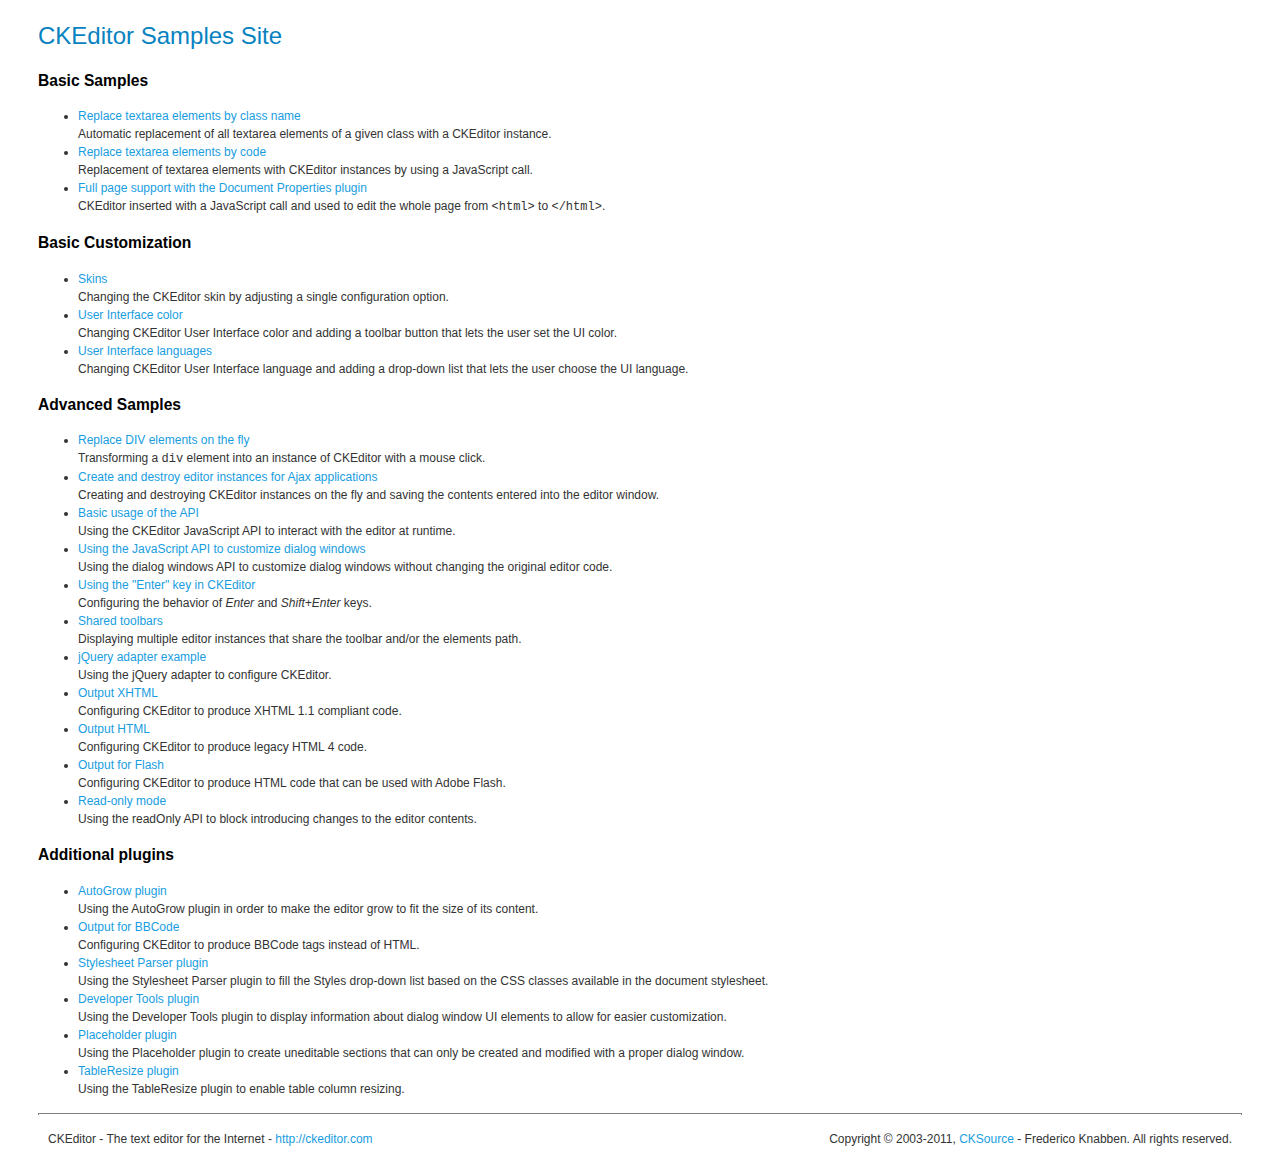
<file: feod/static/ckeditor/_samples/index.html>
<!DOCTYPE html PUBLIC "-//W3C//DTD XHTML 1.0 Transitional//EN" "http://www.w3.org/TR/xhtml1/DTD/xhtml1-transitional.dtd">
<!--
Copyright (c) 2003-2011, CKSource - Frederico Knabben. All rights reserved.
For licensing, see LICENSE.html or http://ckeditor.com/license
-->
<html xmlns="http://www.w3.org/1999/xhtml">
<head>
	<title>CKEditor Samples</title>
	<meta content="text/html; charset=utf-8" http-equiv="content-type" />
	<link type="text/css" rel="stylesheet" href="sample.css" />
</head>
<body>
	<h1 class="samples">
		CKEditor Samples Site
	</h1>
	<h2 class="samples">
		Basic Samples
	</h2>
	<ul class="samples">
		<li>
			<a class="samples" href="replacebyclass.html">Replace textarea elements by class name</a><br />
			Automatic replacement of all textarea elements of a given class with a CKEditor instance.
		</li>
		<li><a class="samples" href="replacebycode.html">Replace textarea elements by code</a><br />
			Replacement of textarea elements with CKEditor instances by using a JavaScript call.
		</li>
		<li><a class="samples" href="fullpage.html">Full page support with the Document Properties plugin</a><br />
			CKEditor inserted with a JavaScript call and used to edit the whole page from <code>&lt;html&gt;</code> to <code>&lt;/html&gt;</code>.
		</li>
	</ul>
	<h2 class="samples">
		Basic Customization
	</h2>
	<ul class="samples">
		<li><a class="samples" href="skins.html">Skins</a><br />
			Changing the CKEditor skin by adjusting a single configuration option.
		</li>
		<li><a class="samples" href="ui_color.html">User Interface color</a><br />
			Changing CKEditor User Interface color and adding a toolbar button that lets the user set the UI color.
		</li>
		<li><a class="samples" href="ui_languages.html">User Interface languages</a><br />
			Changing CKEditor User Interface language and adding a drop-down list that lets the user choose the UI language.
		</li>
	</ul>
	<h2 class="samples">
		Advanced Samples
	</h2>
	<ul class="samples">
		<li><a class="samples" href="divreplace.html">Replace DIV elements on the fly</a><br />
			Transforming a <code>div</code> element into an instance of CKEditor with a mouse click.
		</li>
		<li><a class="samples" href="ajax.html">Create and destroy editor instances for Ajax applications</a><br />
			Creating and destroying CKEditor instances on the fly and saving the contents entered into the editor window.
		</li>
		<li><a class="samples" href="api.html">Basic usage of the API</a><br />
			Using the CKEditor JavaScript API to interact with the editor at runtime.
		</li>
		<li><a class="samples" href="api_dialog.html">Using the JavaScript API to customize dialog windows</a><br />
			Using the dialog windows API to customize dialog windows without changing the original editor code.
		</li>
		<li><a class="samples" href="enterkey.html">Using the "Enter" key in CKEditor</a><br />
			 Configuring the behavior of <em>Enter</em> and <em>Shift+Enter</em> keys.
		</li>
		<li><a class="samples" href="sharedspaces.html">Shared toolbars</a><br />
			Displaying multiple editor instances that share the toolbar and/or the elements path.
		</li>
		<li><a class="samples" href="jqueryadapter.html">jQuery adapter example</a><br />
			Using the jQuery adapter to configure CKEditor.
		</li>
		<li><a class="samples" href="output_xhtml.html">Output XHTML</a><br />
			Configuring CKEditor to produce XHTML 1.1 compliant code.
		</li>
		<li><a class="samples" href="output_html.html">Output HTML</a><br />
			Configuring CKEditor to produce legacy HTML 4 code.
		</li>
		<li><a class="samples" href="output_for_flash.html">Output for Flash</a><br />
			Configuring CKEditor to produce HTML code that can be used with Adobe Flash.
		</li>
		<li><a class="samples" href="readonly.html">Read-only mode</a><br />
			Using the readOnly API to block introducing changes to the editor contents.
		</li>
	</ul>
	<h2 class="samples">
		Additional plugins
	</h2>
	<ul class="samples">
		<li><a class="samples" href="autogrow.html">AutoGrow plugin</a><br />
			Using the AutoGrow plugin in order to make the editor grow to fit the size of its content.
		</li>
		<li><a class="samples" href="bbcode.html">Output for BBCode</a><br />
			Configuring CKEditor to produce BBCode tags instead of HTML.
		</li>
		<li><a class="samples" href="stylesheetparser.html">Stylesheet Parser plugin</a><br />
			Using the Stylesheet Parser plugin to fill the Styles drop-down list based on the CSS classes available in the document stylesheet.
		</li>
		<li><a class="samples" href="devtools.html">Developer Tools plugin</a><br />
			Using the Developer Tools plugin to display information about dialog window UI elements to allow for easier customization.
		</li>
		<li><a class="samples" href="placeholder.html">Placeholder plugin</a><br />
			Using the Placeholder plugin to create uneditable sections that can only be created and modified with a proper dialog window.
		</li>
		<li><a class="samples" href="tableresize.html">TableResize plugin</a><br />
			Using the TableResize plugin to enable table column resizing.
		</li>
	</ul>
	<div id="footer">
		<hr />
		<p>
			CKEditor - The text editor for the Internet - <a class="samples" href="http://ckeditor.com/">http://ckeditor.com</a>
		</p>
		<p id="copy">
			Copyright &copy; 2003-2011, <a class="samples" href="http://cksource.com/">CKSource</a> - Frederico Knabben. All rights reserved.
		</p>
	</div>
</body>
</html>
</file>
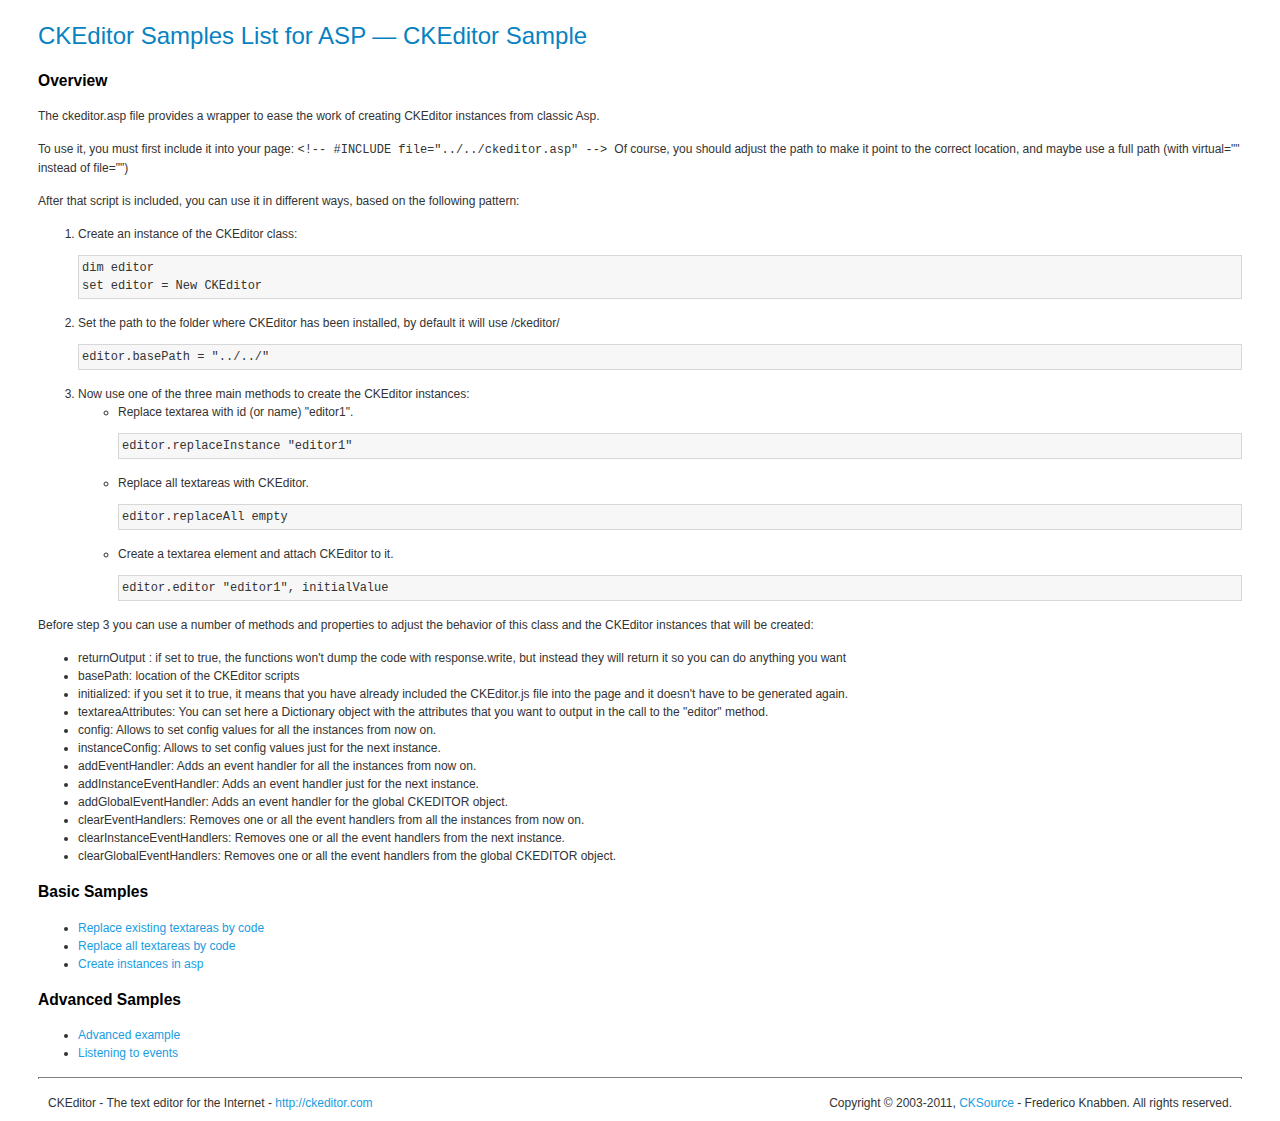
<file: feod/static/ckeditor/_samples/asp/index.html>
<!DOCTYPE html PUBLIC "-//W3C//DTD XHTML 1.0 Transitional//EN" "http://www.w3.org/TR/xhtml1/DTD/xhtml1-transitional.dtd">
<!--
Copyright (c) 2003-2011, CKSource - Frederico Knabben. All rights reserved.
For licensing, see LICENSE.html or http://ckeditor.com/license
-->
<html xmlns="http://www.w3.org/1999/xhtml">
<head>
	<title>ASP integration Samples List &mdash; CKEditor</title>
	<link type="text/css" rel="stylesheet" href="../sample.css" />
</head>
<body>
	<h1 class="samples">
		CKEditor Samples List for ASP &mdash; CKEditor Sample
	</h1>
	<h2 class="samples">
		Overview
	</h2>
	<p>The ckeditor.asp file provides a wrapper to ease the work of creating CKEditor instances from classic Asp.</p>
	<p>To use it, you must first include it into your page:
	<code>
		&lt;!-- #INCLUDE file="../../ckeditor.asp" --&gt;
	</code>
	Of course, you should adjust the path to make it point to the correct location, and maybe use a full path (with virtual="" instead of file="")
	</p>
	<p>After that script is included, you can use it in different ways, based on the following pattern:</p>

<ol>
	<li>
		Create an instance of the CKEditor class:
<pre class="samples">dim editor
set editor = New CKEditor</pre>
	</li>
	<li>
		Set the path to the folder where CKEditor has been installed, by default it will use /ckeditor/
		<pre class="samples">editor.basePath = "../../"</pre>
	</li>
	<li>
	Now use one of the three main methods to create the CKEditor instances:
	<ul class="samples">
		<li>
				Replace textarea with id (or name) "editor1".
			<pre class="samples">editor.replaceInstance "editor1"</pre>
		</li>
		<li>
			Replace all textareas with CKEditor.
			<pre class="samples">editor.replaceAll empty</pre>
		</li>
		<li>
			Create a textarea element and attach CKEditor to it.
			<pre class="samples">editor.editor "editor1", initialValue</pre>
		</li>
	</ul>
	</li>
</ol>
<p>Before step 3 you can use a number of methods and properties to adjust the behavior of this class and the CKEditor instances
that will be created:</p>
<ul class="samples">
	<li>returnOutput : if set to true, the functions won't dump the code with response.write, but instead they will return it so
	you can do anything you want</li>
	<li>basePath: location of the CKEditor scripts</li>
	<li>initialized: if you set it to true, it means that you have already included the CKEditor.js file into the page and it
		doesn't have to be generated again.</li>
	<li>textareaAttributes: You can set here a Dictionary object with the attributes that you want to output in the call to the "editor" method.</li>

	<li>config: Allows to set config values for all the instances from now on.</li>
	<li>instanceConfig: Allows to set config values just for the next instance.</li>

	<li>addEventHandler: Adds an event handler for all the instances from now on.</li>
	<li>addInstanceEventHandler: Adds an event handler just for the next instance.</li>
	<li>addGlobalEventHandler: Adds an event handler for the global CKEDITOR object.</li>

	<li>clearEventHandlers: Removes one or all the event handlers from all the instances from now on.</li>
	<li>clearInstanceEventHandlers: Removes one or all the event handlers  from the next instance.</li>
	<li>clearGlobalEventHandlers: Removes one or all the event handlers  from the global CKEDITOR object.</li>

</ul>

	<h2 class="samples">
		Basic Samples
	</h2>
	<ul class="samples">
		<li><a class="samples" href="replace.asp">Replace existing textareas by code</a></li>
		<li><a class="samples" href="replaceall.asp">Replace all textareas by code</a></li>
		<li><a class="samples" href="standalone.asp">Create instances in asp</a></li>
	</ul>
	<h2 class="samples">
		Advanced Samples
	</h2>
	<ul class="samples">
		<li><a class="samples" href="advanced.asp">Advanced example</a></li>
		<li><a class="samples" href="events.asp">Listening to events</a></li>
	</ul>
	<div id="footer">
		<hr />
		<p>
			CKEditor - The text editor for the Internet - <a class="samples" href="http://ckeditor.com/">http://ckeditor.com</a>
		</p>
		<p id="copy">
			Copyright &copy; 2003-2011, <a class="samples" href="http://cksource.com/">CKSource</a> - Frederico Knabben. All rights reserved.
		</p>
	</div>
</body>
</html>
</file>
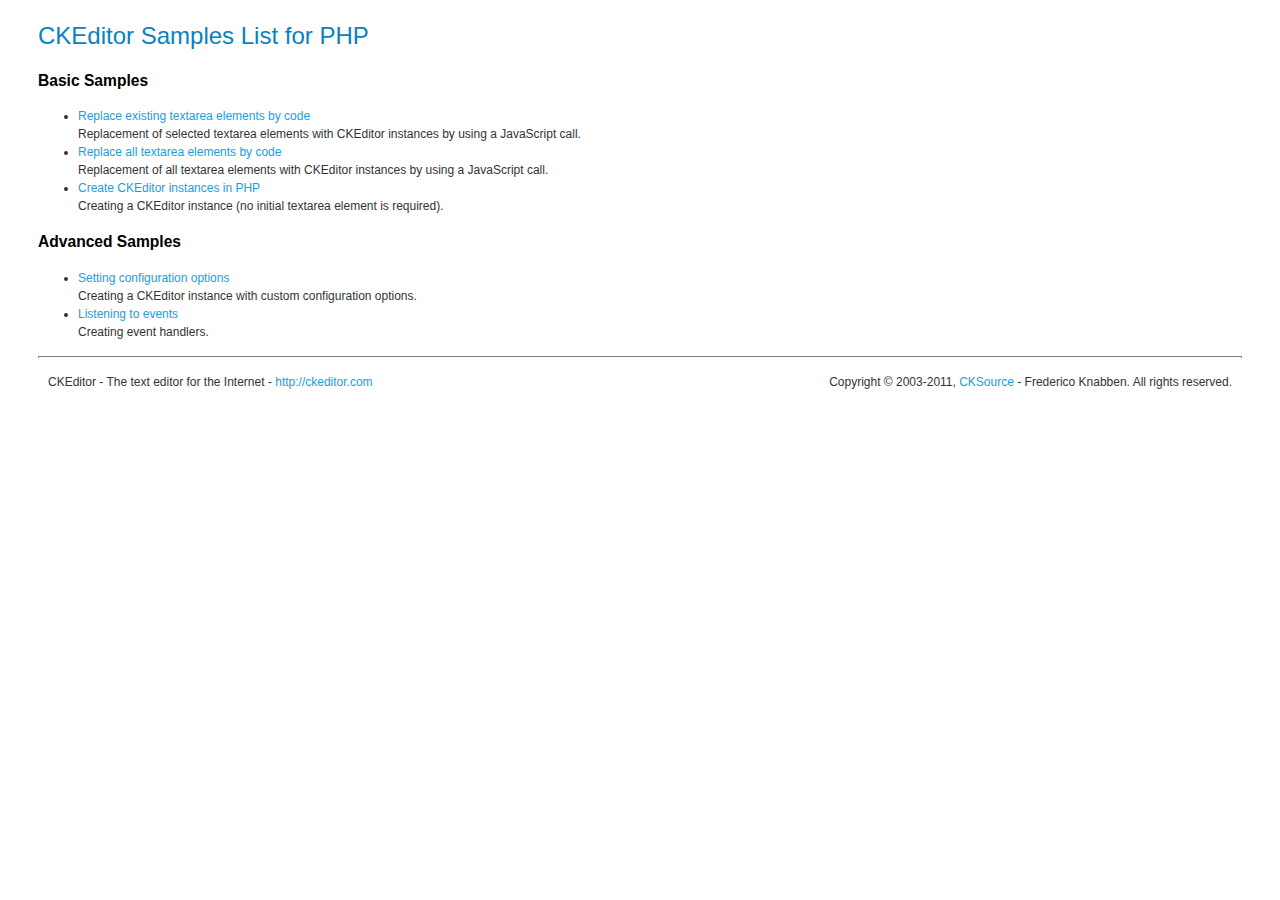
<file: feod/static/ckeditor/_samples/php/index.html>
<!DOCTYPE html PUBLIC "-//W3C//DTD XHTML 1.0 Transitional//EN" "http://www.w3.org/TR/xhtml1/DTD/xhtml1-transitional.dtd">
<!--
Copyright (c) 2003-2011, CKSource - Frederico Knabben. All rights reserved.
For licensing, see LICENSE.html or http://ckeditor.com/license
-->
<html xmlns="http://www.w3.org/1999/xhtml">
<head>
  <meta content="text/html; charset=utf-8" http-equiv="content-type" />
	<title>CKEditor Samples &mdash; PHP Integration</title>
	<link type="text/css" rel="stylesheet" href="../sample.css" />
</head>
<body>
	<h1 class="samples">
		CKEditor Samples List for PHP
	</h1>
	<h2 class="samples">
		Basic Samples
	</h2>
	<ul class="samples">
		<li><a class="samples" href="replace.php">Replace existing textarea elements by code</a><br />
		Replacement of selected textarea elements with CKEditor instances by using a JavaScript call.</li>
		<li><a class="samples" href="replaceall.php">Replace all textarea elements by code</a><br />
		Replacement of all textarea elements with CKEditor instances by using a JavaScript call.</li>
		<li><a class="samples" href="standalone.php">Create CKEditor instances in PHP</a><br />
		Creating a CKEditor instance (no initial textarea element is required).</li>
	</ul>
	<h2 class="samples">
		Advanced Samples
	</h2>
	<ul class="samples">
		<li><a class="samples" href="advanced.php">Setting configuration options</a><br />
		Creating a CKEditor instance with custom configuration options.</li>
		<li><a class="samples" href="events.php">Listening to events</a><br />
		Creating event handlers.
		</li>
	</ul>
	<div id="footer">
		<hr />
		<p>
			CKEditor - The text editor for the Internet - <a class="samples" href="http://ckeditor.com/">http://ckeditor.com</a>
		</p>
		<p id="copy">
			Copyright &copy; 2003-2011, <a class="samples" href="http://cksource.com/">CKSource</a> - Frederico Knabben. All rights reserved.
		</p>
	</div>
</body>
</html>
</file>
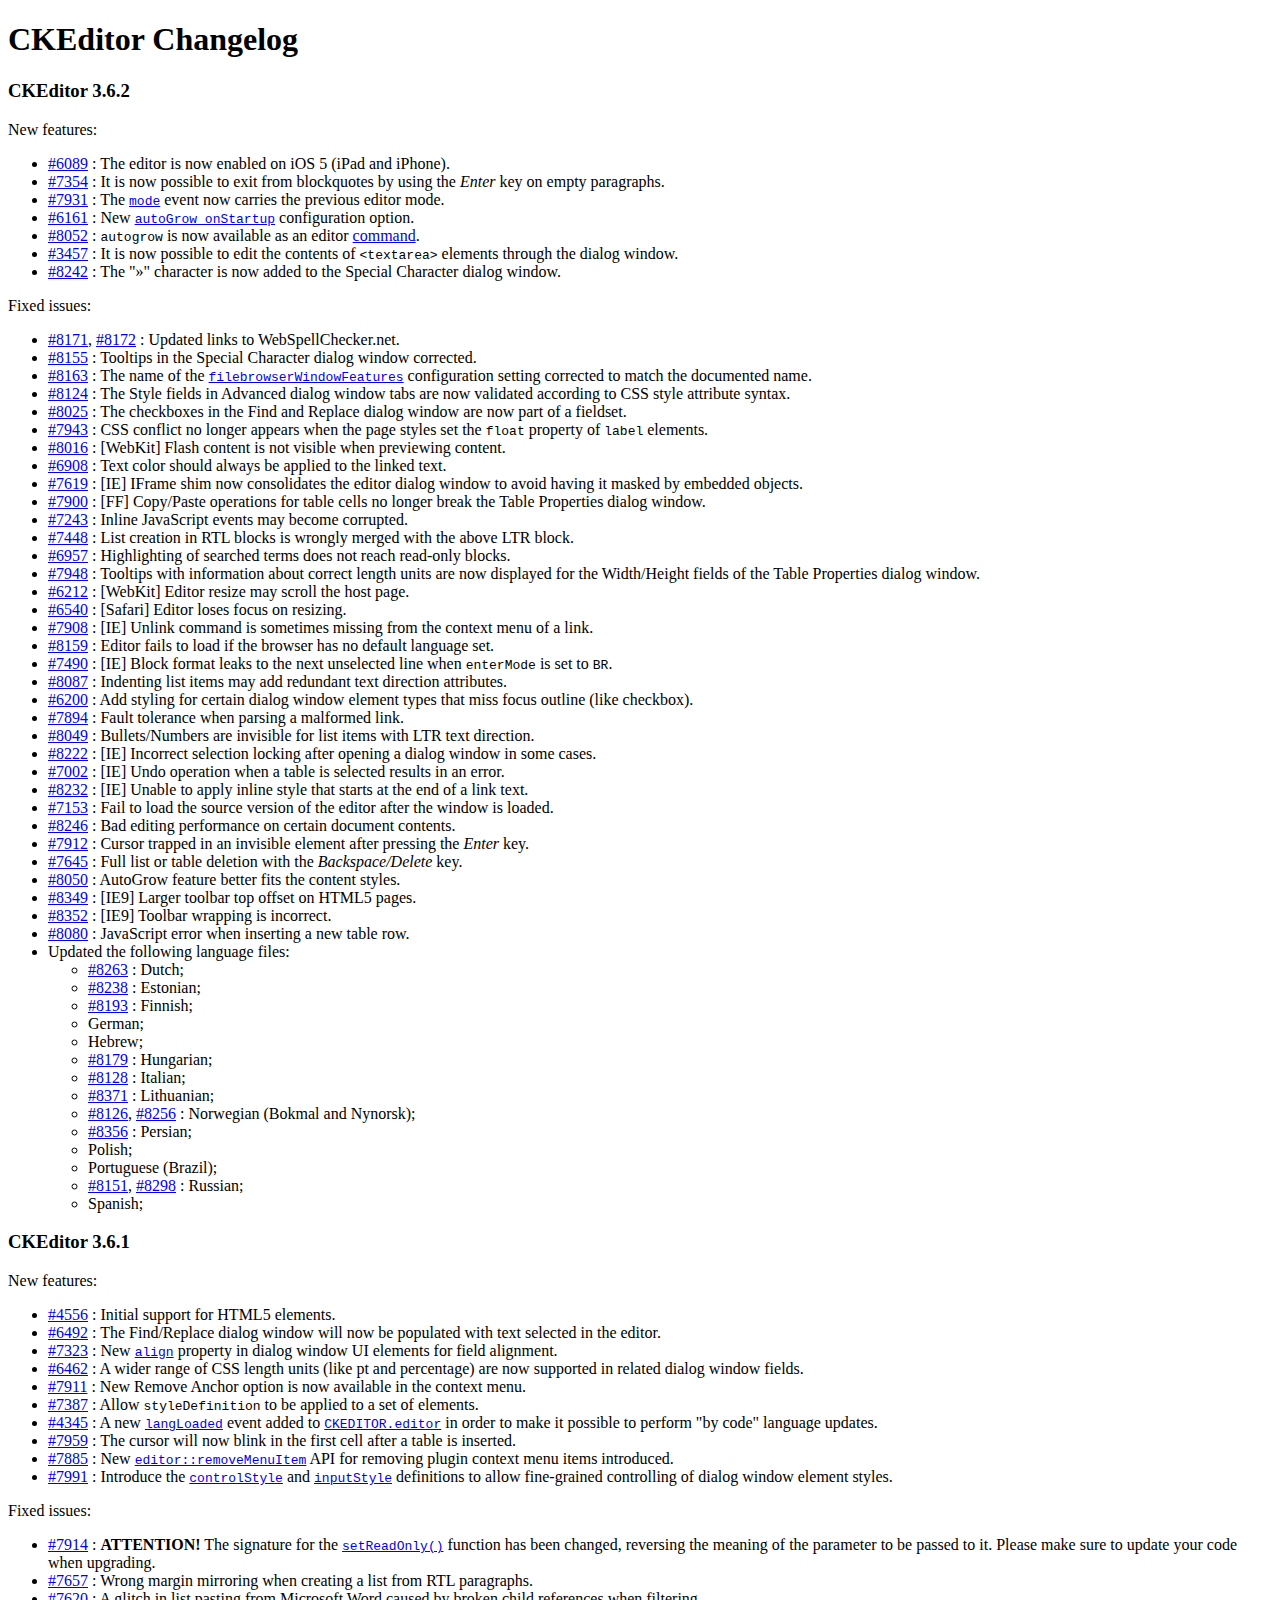
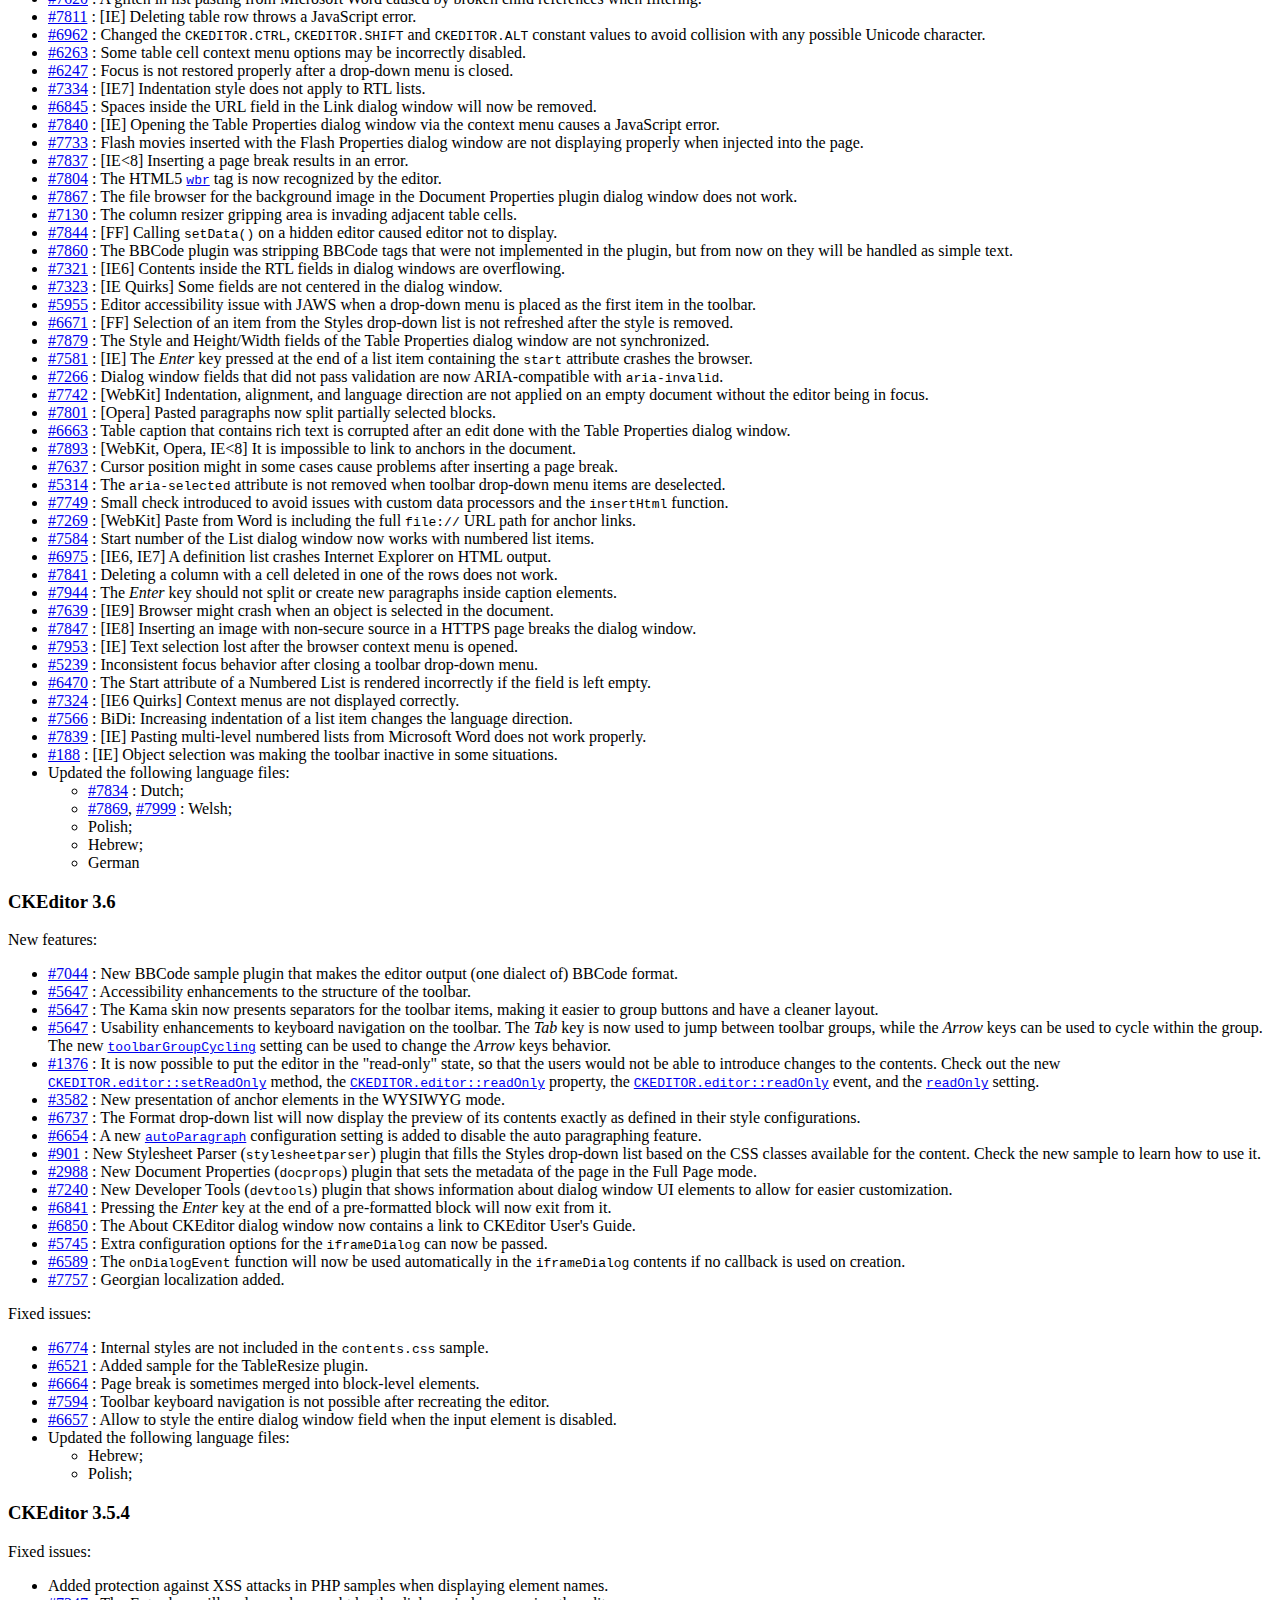
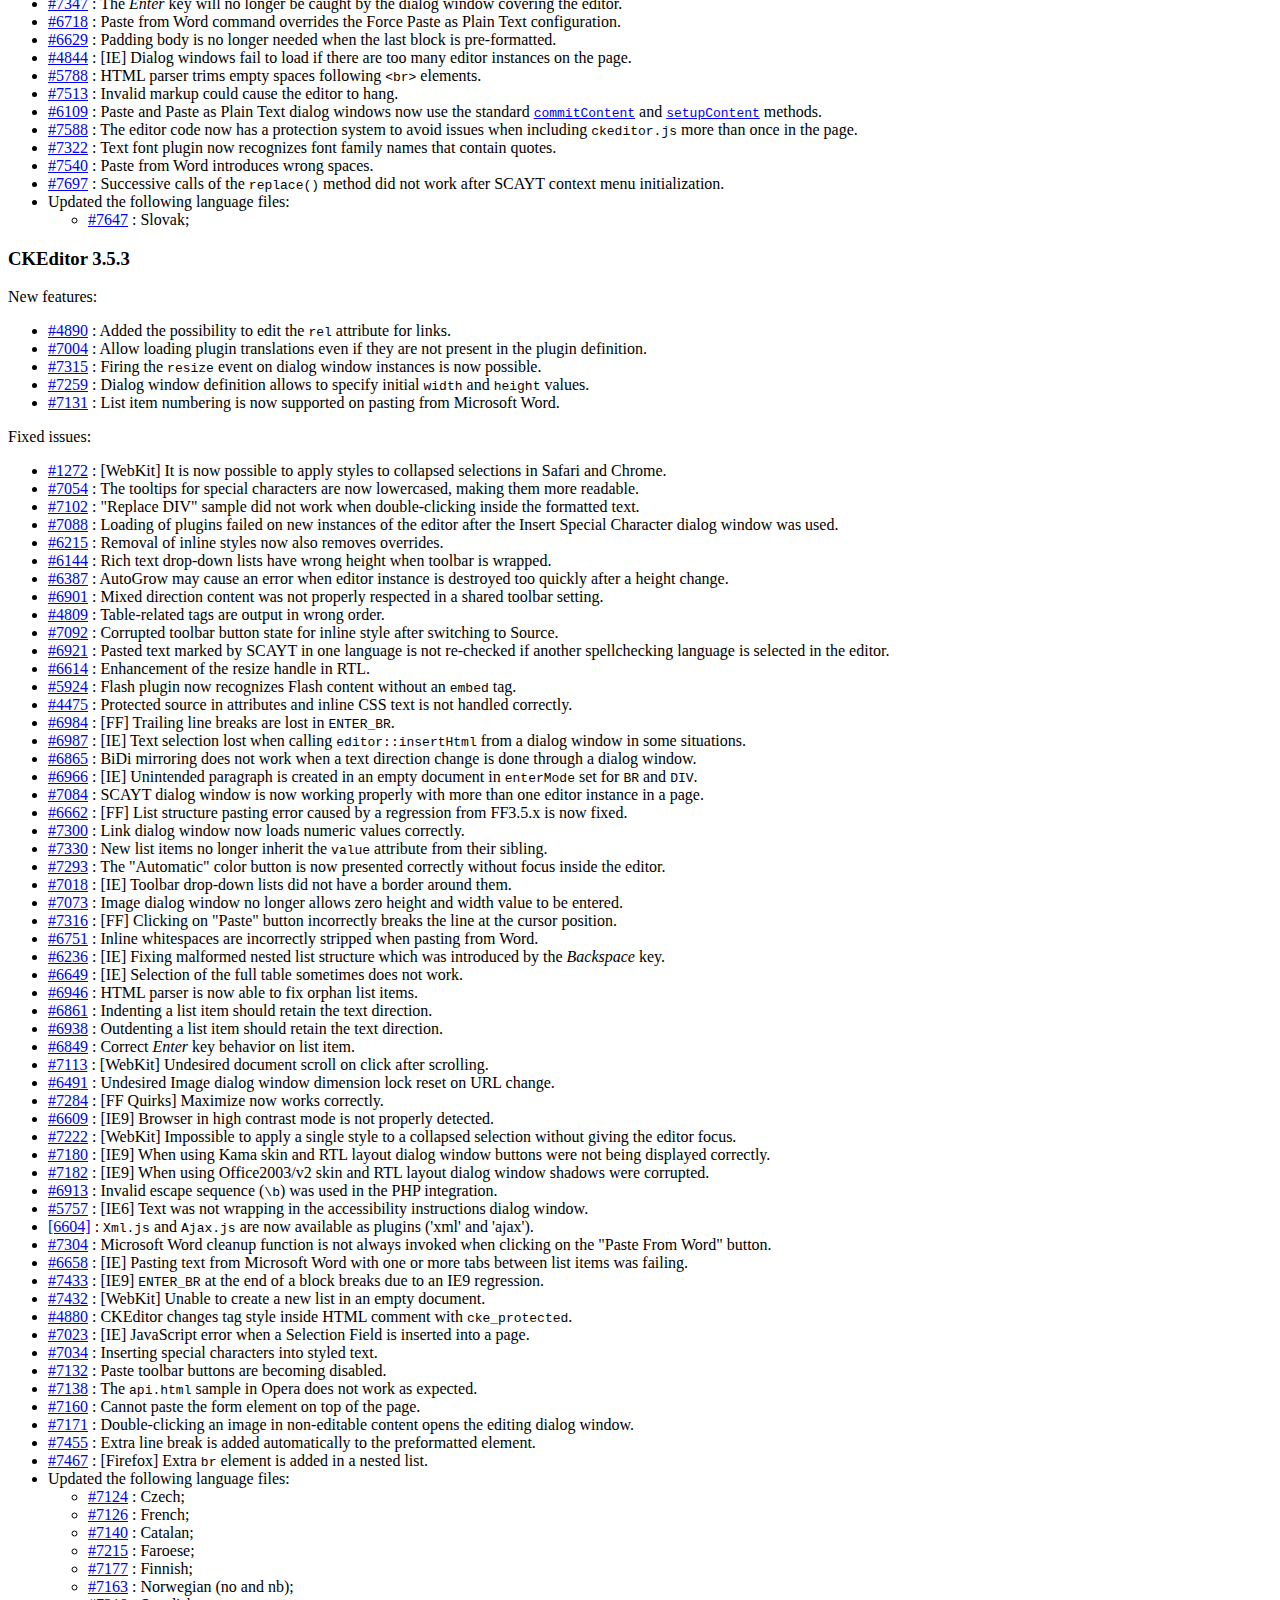
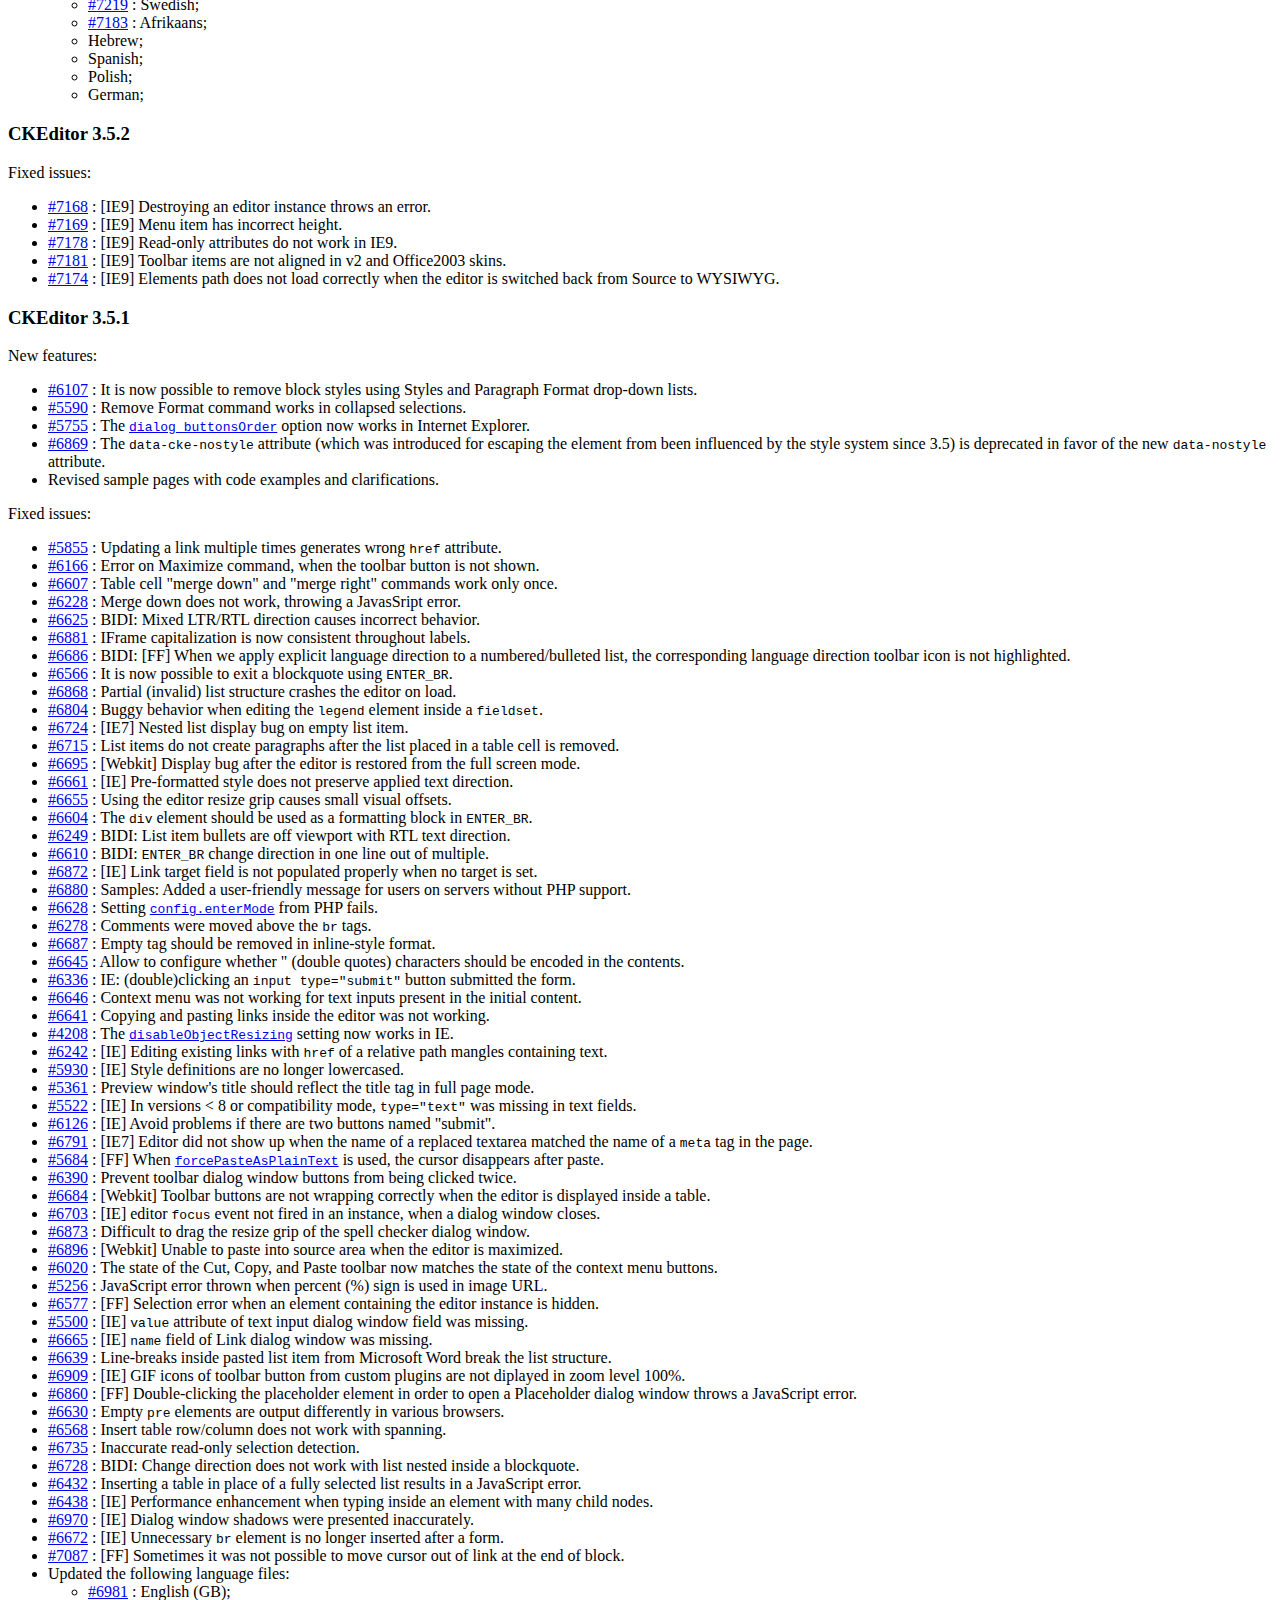
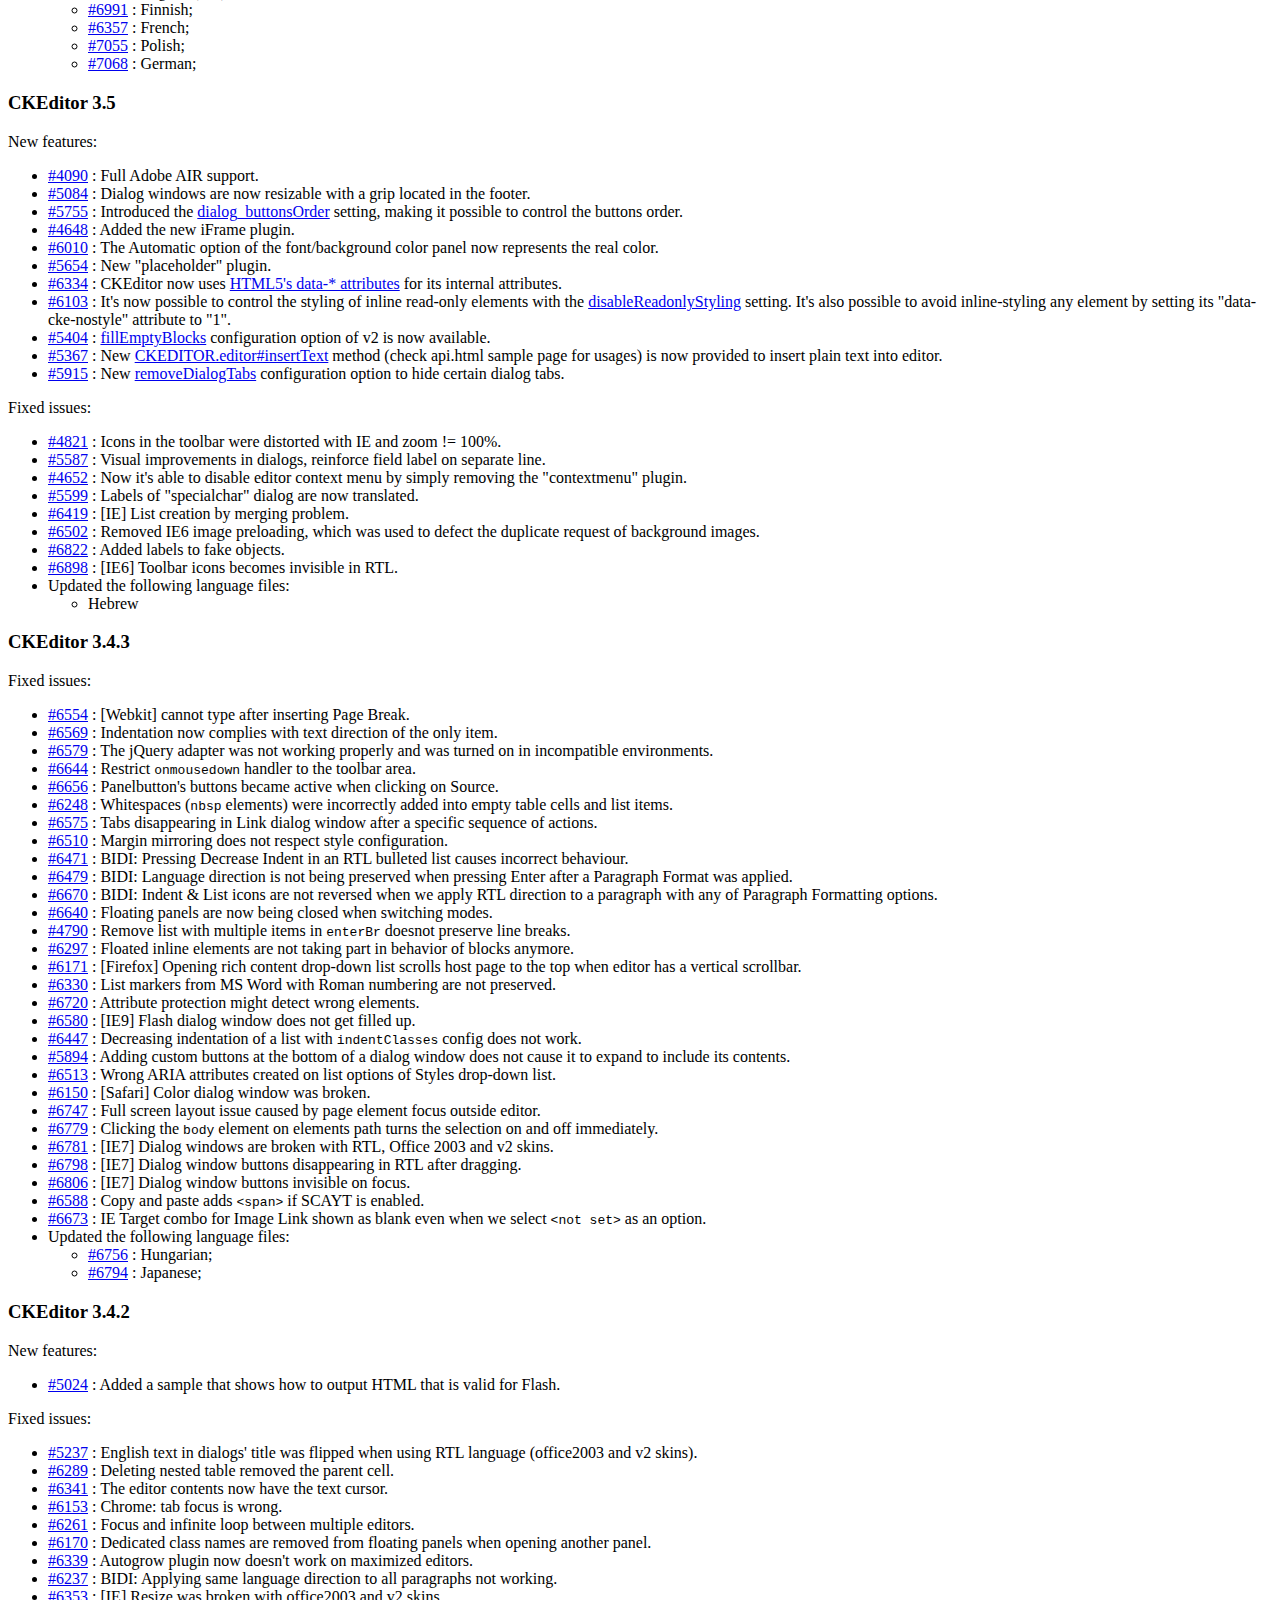
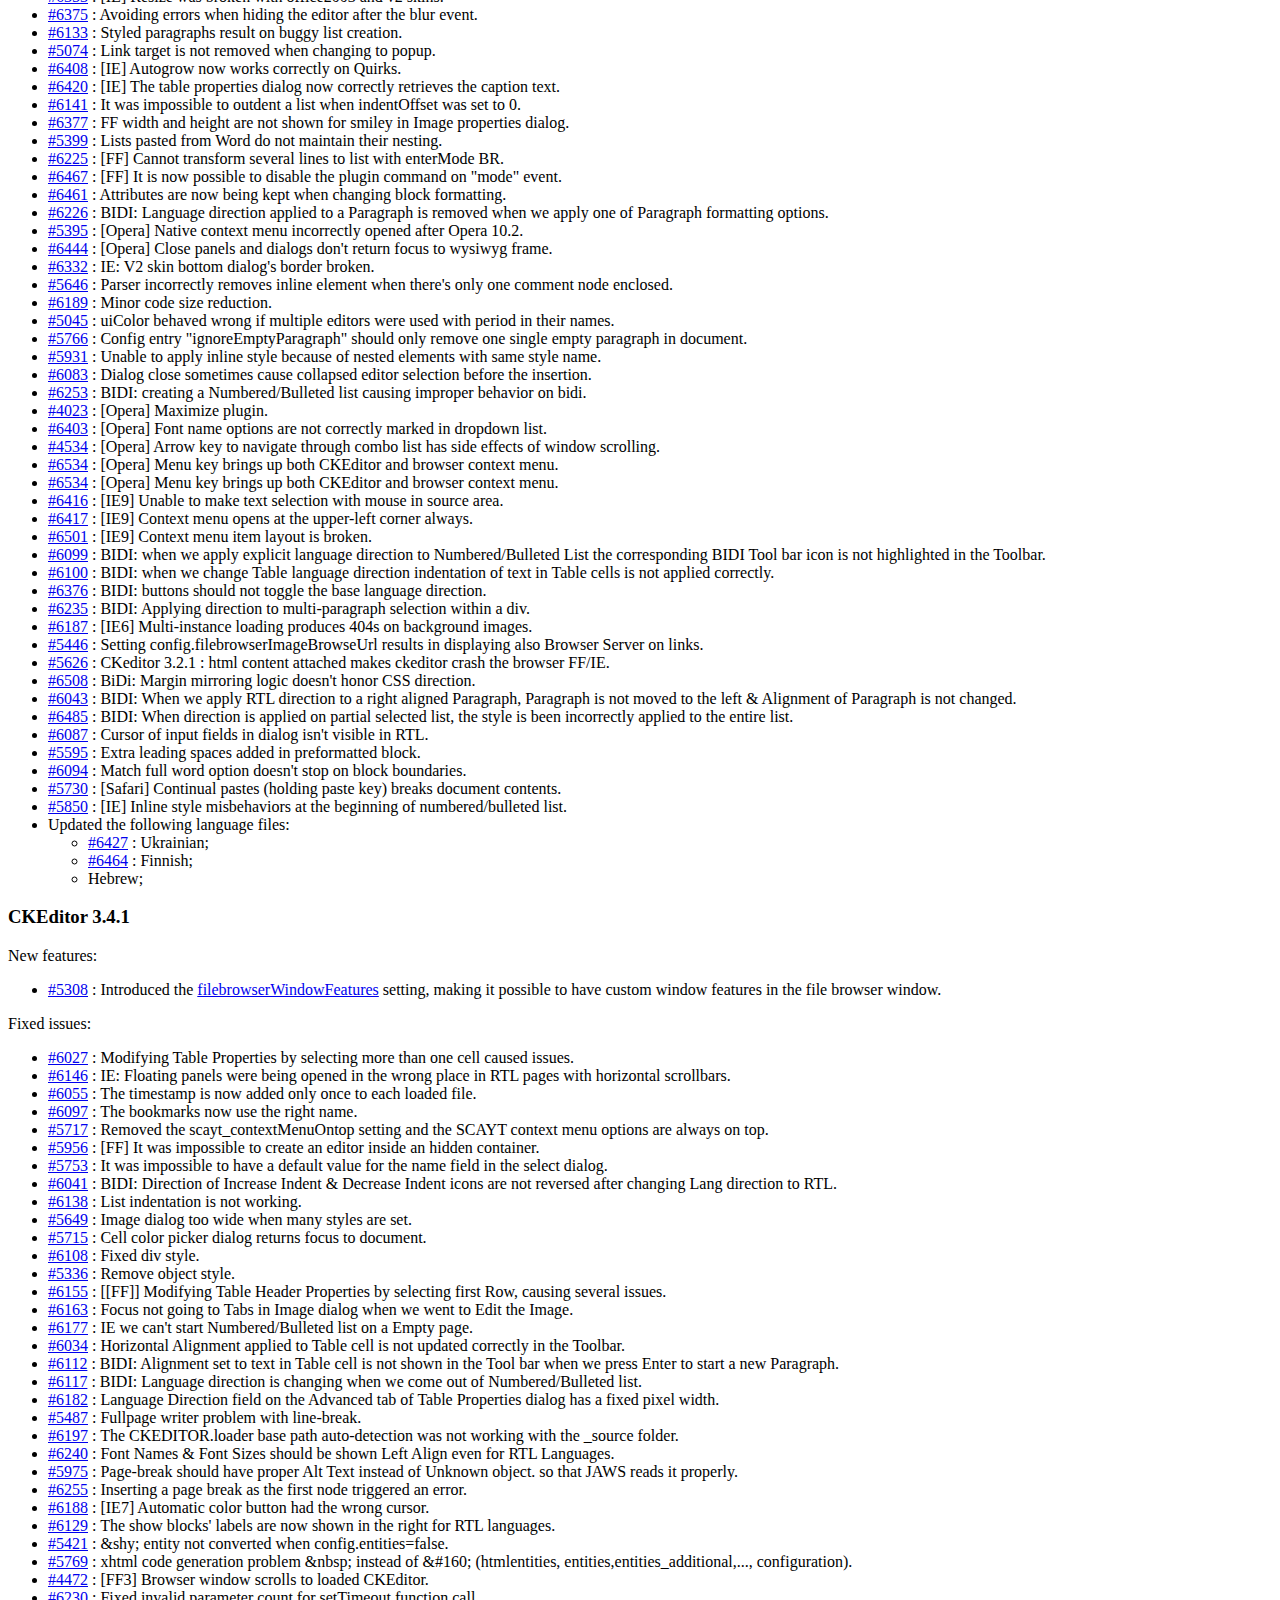
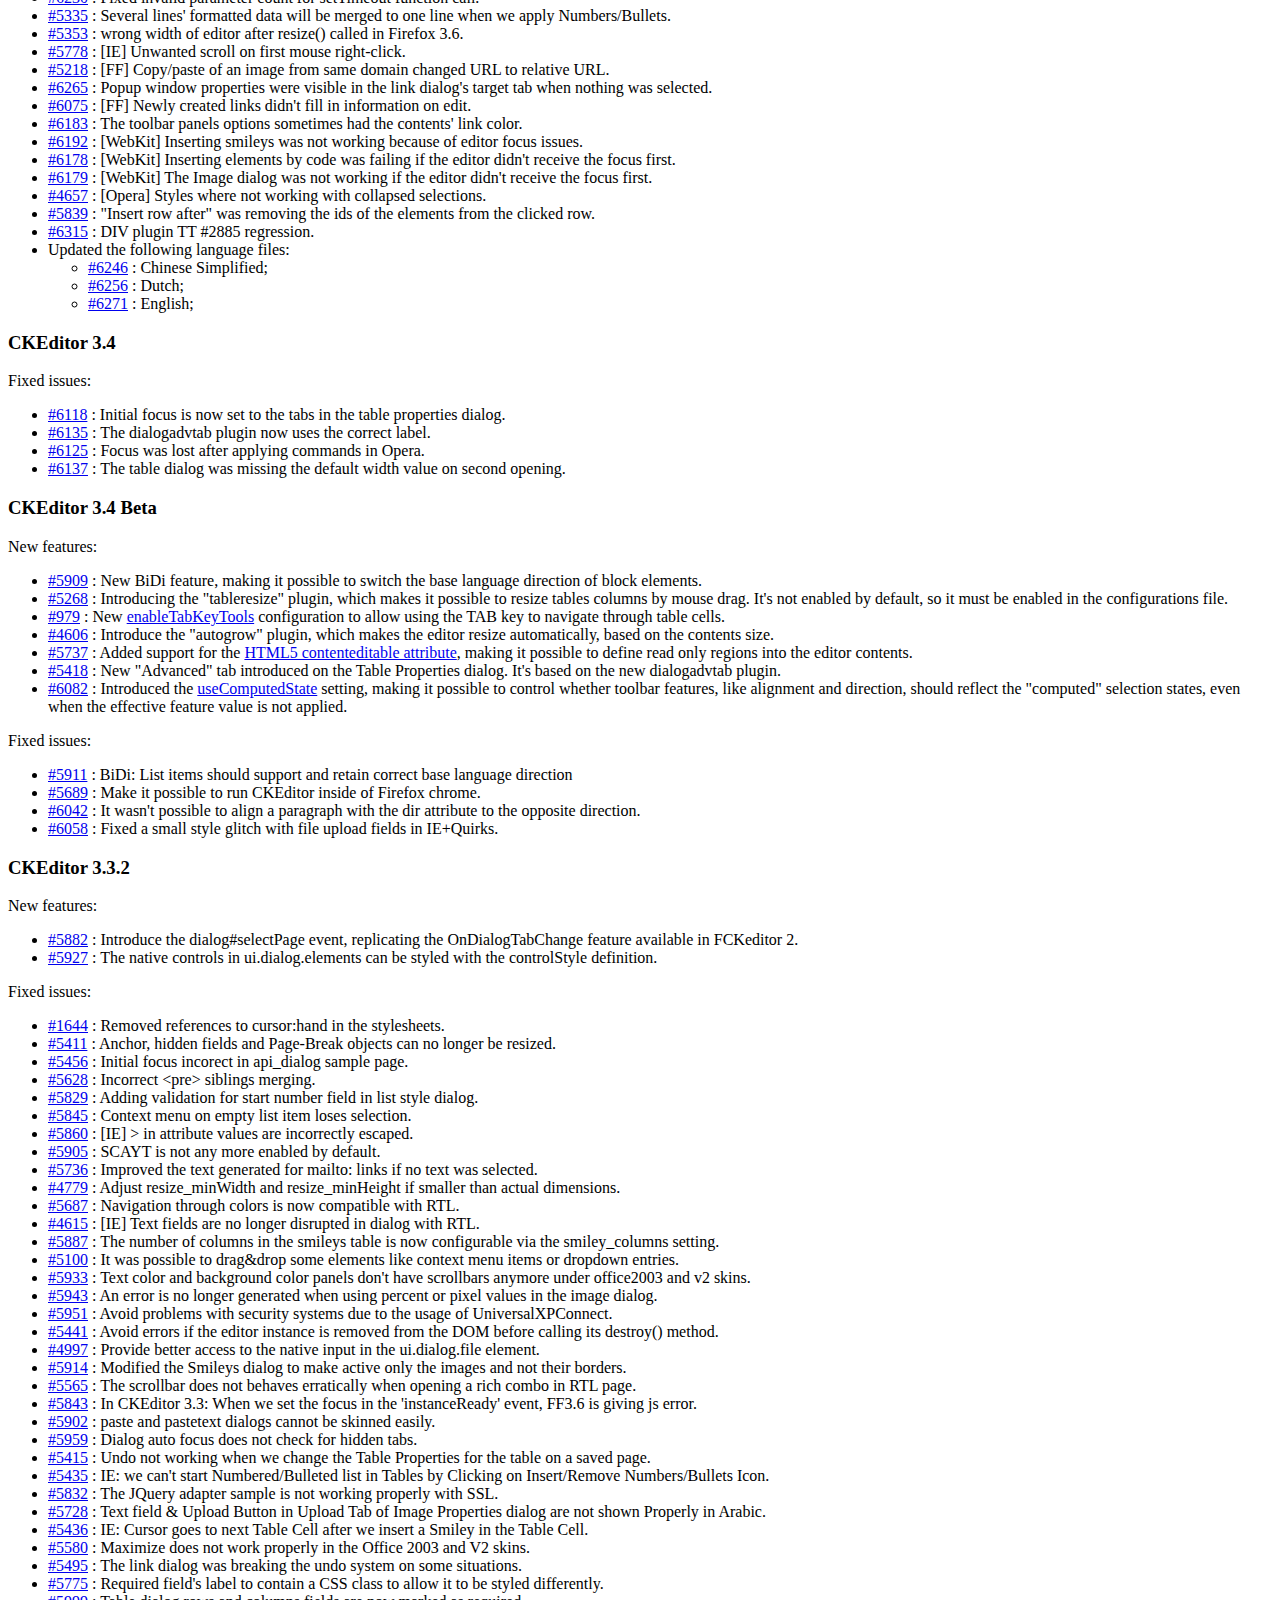
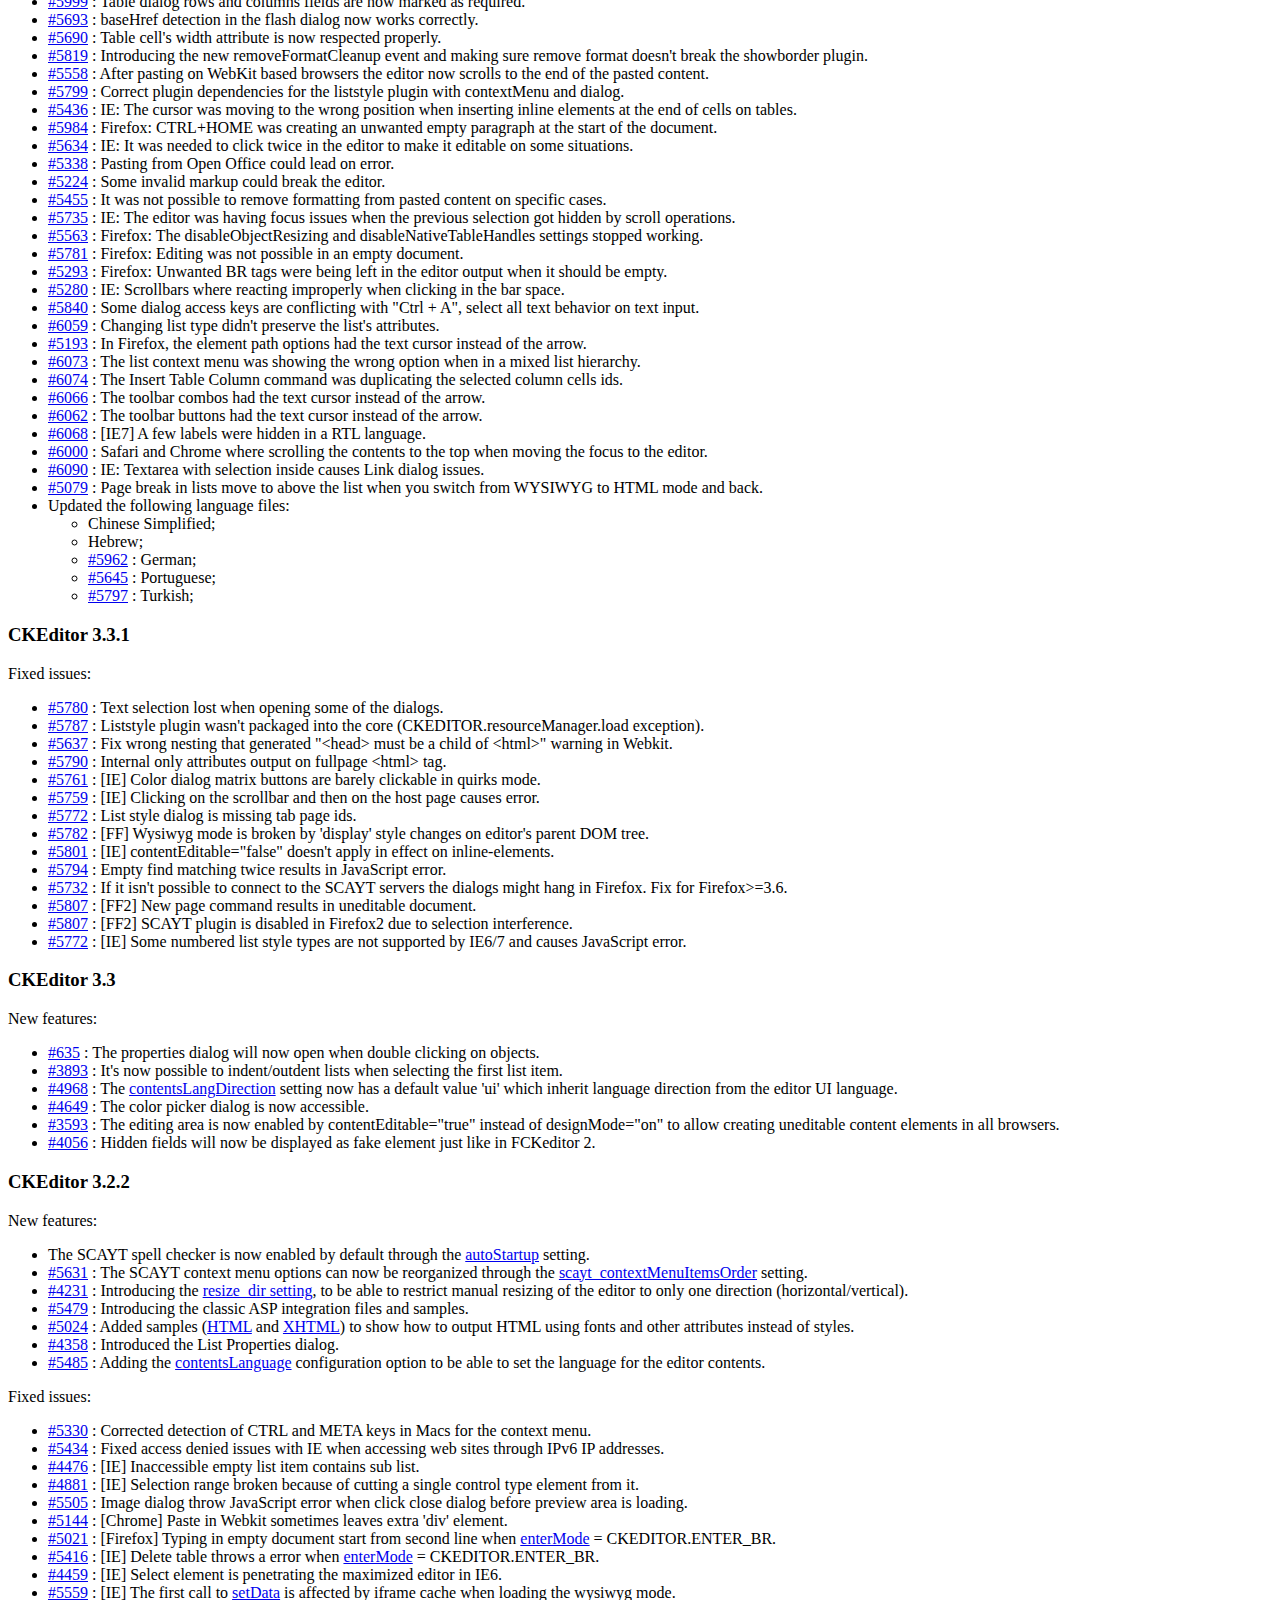
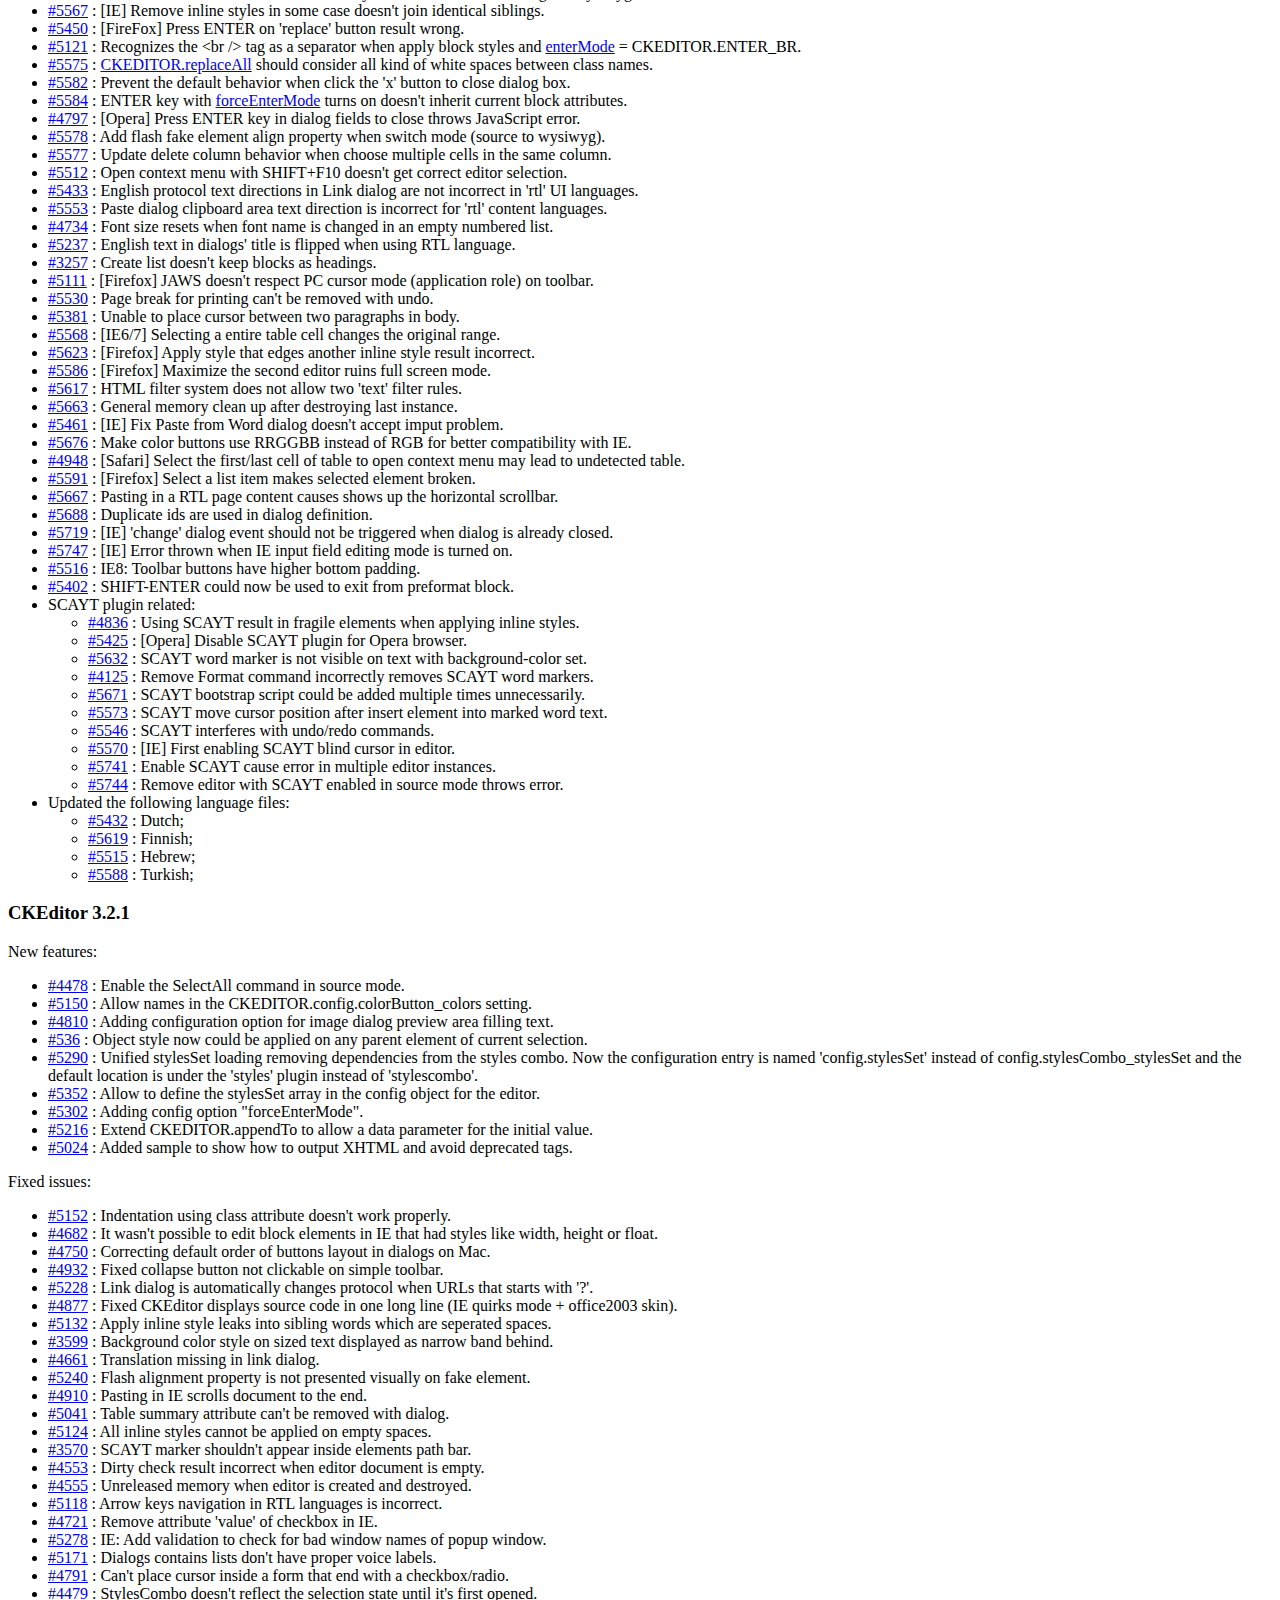
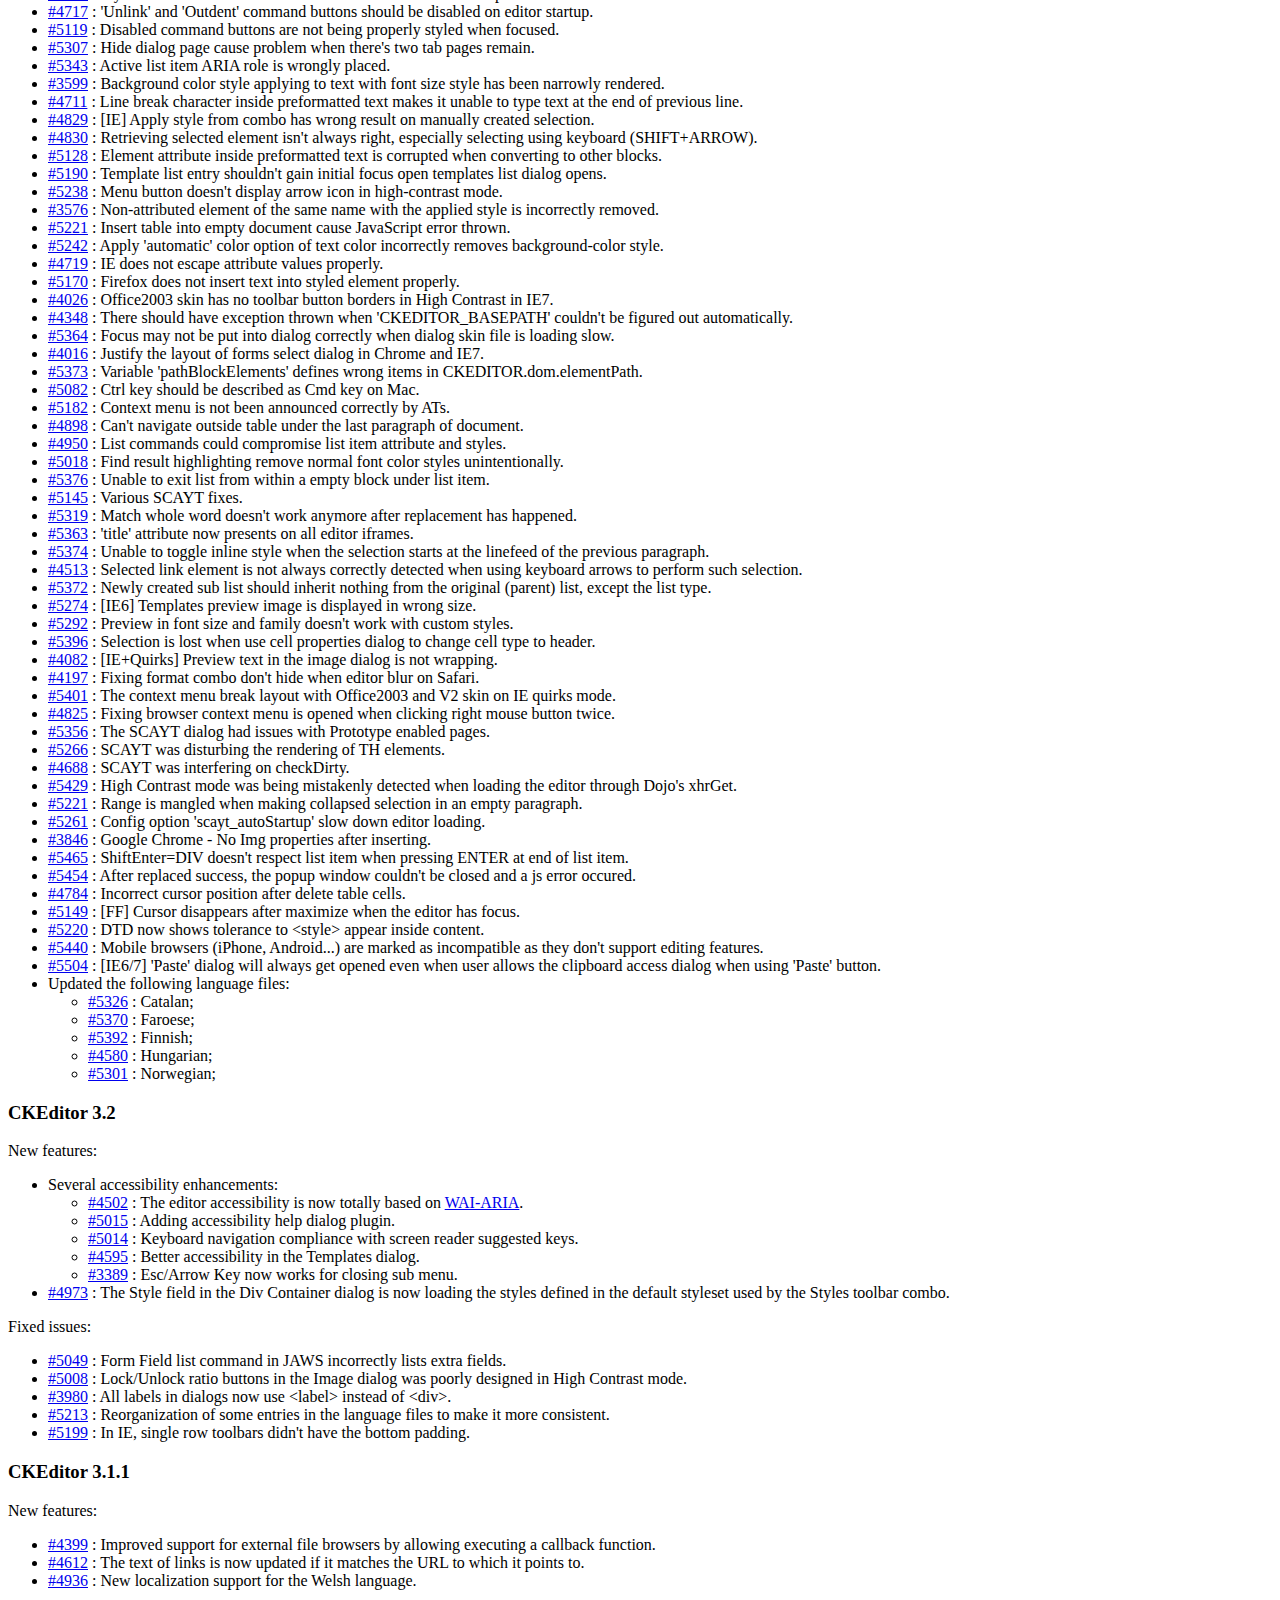
<file: feod/static/ckeditor/CHANGES.html>
<!DOCTYPE html PUBLIC "-//W3C//DTD XHTML 1.0 Transitional//EN" "http://www.w3.org/TR/xhtml1/DTD/xhtml1-transitional.dtd">
<!--
Copyright (c) 2003-2011, CKSource - Frederico Knabben. All rights reserved.
For licensing, see LICENSE.html or http://ckeditor.com/license
-->
<html xmlns="http://www.w3.org/1999/xhtml">
<head>
	<title>Changelog &mdash; CKEditor</title>
	<meta http-equiv="content-type" content="text/html; charset=utf-8" />
	<style type="text/css">

#footer hr
{
	margin: 10px 0 15px 0;
	height: 1px;
	border: solid 1px gray;
	border-bottom: none;
}

#footer p
{
	margin: 0 10px 10px 10px;
	float: left;
}

#footer #copy
{
	float: right;
}

	</style>
</head>
<body>
	<h1>
		CKEditor Changelog
	</h1>
	<h3>
			CKEditor 3.6.2</h3>
	<p>
			New features:</p>
	<ul>
		<li><a href="http://dev.ckeditor.com/ticket/6089">#6089</a> : The editor is now enabled on iOS 5 (iPad and iPhone).</li>
		<li><a href="http://dev.ckeditor.com/ticket/6089">#7354</a> : It is now possible to exit from blockquotes by using the <em>Enter</em> key on empty paragraphs.</li>
		<li><a href="http://dev.ckeditor.com/ticket/7931">#7931</a> : The <code><a href="http://docs.cksource.com/ckeditor_api/symbols/CKEDITOR.editor.html#event:mode">mode</a></code> event now carries the previous editor mode.</li>
		<li><a href="http://dev.ckeditor.com/ticket/6161">#6161</a> : New <code><a href="http://docs.cksource.com/ckeditor_api/symbols/CKEDITOR.config.html#.autoGrow_onStartup">autoGrow_onStartup</a></code> configuration option.</li>
		<li><a href="http://dev.ckeditor.com/ticket/8052">#8052</a> : <code>autogrow</code> is now available as an editor <a href="http://docs.cksource.com/ckeditor_api/symbols/CKEDITOR.editor.html#execCommand">command</a>.</li>
		<li><a href="http://dev.ckeditor.com/ticket/3457">#3457</a> : It is now possible to edit the contents of <code>&lt;textarea&gt;</code> elements through the dialog window.</li>
		<li><a href="http://dev.ckeditor.com/ticket/8242">#8242</a> : The "&raquo;" character is now added to the Special Character dialog window.</li>
	</ul>
	<p>
			Fixed issues:</p>
	<ul>
		<li><a href="http://dev.ckeditor.com/ticket/8171">#8171</a>, <a href="http://dev.ckeditor.com/ticket/8172">#8172</a> : Updated links to WebSpellChecker.net.</li>
		<li><a href="http://dev.ckeditor.com/ticket/8155">#8155</a> : Tooltips in the Special Character dialog window corrected.</li>
		<li><a href="http://dev.ckeditor.com/ticket/8163">#8163</a> : The name of the <code><a href="http://docs.cksource.com/ckeditor_api/symbols/CKEDITOR.config.html#.filebrowserWindowFeatures">filebrowserWindowFeatures</a></code> configuration setting corrected to match the documented name.</li>
		<li><a href="http://dev.ckeditor.com/ticket/8124">#8124</a> : The Style fields in Advanced dialog window tabs are now validated according to CSS style attribute syntax.</li>
		<li><a href="http://dev.ckeditor.com/ticket/8025">#8025</a> : The checkboxes in the Find and Replace dialog window are now part of a fieldset.</li>
		<li><a href="http://dev.ckeditor.com/ticket/7943">#7943</a> : CSS conflict no longer appears when the page styles set the <code>float</code> property of <code>label</code> elements.</li>
		<li><a href="http://dev.ckeditor.com/ticket/8016">#8016</a> : [WebKit] Flash content is not visible when previewing content.</li>
		<li><a href="http://dev.ckeditor.com/ticket/6908">#6908</a> : Text color should always be applied to the linked text.</li>
		<li><a href="http://dev.ckeditor.com/ticket/7619">#7619</a> : [IE] IFrame shim now consolidates the editor dialog window to avoid having it masked by embedded objects.</li>
		<li><a href="http://dev.ckeditor.com/ticket/7900">#7900</a> : [FF] Copy/Paste operations for table cells no longer break the Table Properties dialog window.</li>
		<li><a href="http://dev.ckeditor.com/ticket/7243">#7243</a> : Inline JavaScript events may become corrupted.</li>
		<li><a href="http://dev.ckeditor.com/ticket/7448">#7448</a> : List creation in RTL blocks is wrongly merged with the above LTR block.</li>
		<li><a href="http://dev.ckeditor.com/ticket/6957">#6957</a> : Highlighting of searched terms does not reach read-only blocks.</li>
		<li><a href="http://dev.ckeditor.com/ticket/7948">#7948</a> : Tooltips with information about correct length units are now displayed for the Width/Height fields of the Table Properties dialog window.</li>
		<li><a href="http://dev.ckeditor.com/ticket/6212">#6212</a> : [WebKit] Editor resize may scroll the host page.</li>
		<li><a href="http://dev.ckeditor.com/ticket/6540">#6540</a> : [Safari] Editor loses focus on resizing.</li>
		<li><a href="http://dev.ckeditor.com/ticket/7908">#7908</a> : [IE] Unlink command is sometimes missing from the context menu of a link.</li>
		<li><a href="http://dev.ckeditor.com/ticket/8159">#8159</a> : Editor fails to load if the browser has no default language set.</li>
		<li><a href="http://dev.ckeditor.com/ticket/7490">#7490</a> : [IE] Block format leaks to the next unselected line when <code>enterMode</code> is set to <code>BR</code>.</li>
		<li><a href="http://dev.ckeditor.com/ticket/8087">#8087</a> : Indenting list items may add redundant text direction attributes.</li>
		<li><a href="http://dev.ckeditor.com/ticket/6200">#6200</a> : Add styling for certain dialog window element types that miss focus outline (like checkbox).</li>
		<li><a href="http://dev.ckeditor.com/ticket/7894">#7894</a> : Fault tolerance when parsing a malformed link.</li>
		<li><a href="http://dev.ckeditor.com/ticket/8049">#8049</a> : Bullets/Numbers are invisible for list items with LTR text direction.</li>
		<li><a href="http://dev.ckeditor.com/ticket/8222">#8222</a> : [IE] Incorrect selection locking after opening a dialog window in some cases.</li>
		<li><a href="http://dev.ckeditor.com/ticket/7002">#7002</a> : [IE] Undo operation when a table is selected results in an error.</li>
		<li><a href="http://dev.ckeditor.com/ticket/8232">#8232</a> : [IE] Unable to apply inline style that starts at the end of a link text.</li>
		<li><a href="http://dev.ckeditor.com/ticket/7153">#7153</a> : Fail to load the source version of the editor after the window is loaded.</li>
		<li><a href="http://dev.ckeditor.com/ticket/8246">#8246</a> : Bad editing performance on certain document contents.</li>
		<li><a href="http://dev.ckeditor.com/ticket/7912">#7912</a> : Cursor trapped in an invisible element after pressing the <em>Enter</em> key.</li>
		<li><a href="http://dev.ckeditor.com/ticket/7645">#7645</a> : Full list or table deletion with the <em>Backspace/Delete</em> key.</li>
		<li><a href="http://dev.ckeditor.com/ticket/8050">#8050</a> : AutoGrow feature better fits the content styles.</li>
		<li><a href="http://dev.ckeditor.com/ticket/8349">#8349</a> : [IE9] Larger toolbar top offset on HTML5 pages.</li>
		<li><a href="http://dev.ckeditor.com/ticket/8352">#8352</a> : [IE9] Toolbar wrapping is incorrect.</li>
		<li><a href="http://dev.ckeditor.com/ticket/8080">#8080</a> : JavaScript error when inserting a new table row.</li>
		<li>Updated the following language files:<ul>
			<li><a href="http://dev.ckeditor.com/ticket/8263">#8263</a> : Dutch;</li>
			<li><a href="http://dev.ckeditor.com/ticket/8238">#8238</a> : Estonian;</li>
			<li><a href="http://dev.ckeditor.com/ticket/8193">#8193</a> : Finnish;</li>
			<li>German;</li>
			<li>Hebrew;</li>
			<li><a href="http://dev.ckeditor.com/ticket/8179">#8179</a> : Hungarian;</li>
			<li><a href="http://dev.ckeditor.com/ticket/8128">#8128</a> : Italian;</li>
			<li><a href="http://dev.ckeditor.com/ticket/8371">#8371</a> : Lithuanian;</li>
			<li><a href="http://dev.ckeditor.com/ticket/8126">#8126</a>, <a href="http://dev.ckeditor.com/ticket/8256">#8256</a> : Norwegian (Bokmal and Nynorsk);</li>
			<li><a href="http://dev.ckeditor.com/ticket/8356">#8356</a> : Persian;</li>
			<li>Polish;</li>
			<li>Portuguese (Brazil);</li>
			<li><a href="http://dev.ckeditor.com/ticket/8151">#8151</a>, <a href="http://dev.ckeditor.com/ticket/8298">#8298</a> : Russian;</li>
			<li>Spanish;</li>
		</ul></li>
	</ul>
	<h3>
			CKEditor 3.6.1</h3>
	<p>
			New features:</p>
	<ul>
		<li><a href="http://dev.ckeditor.com/ticket/4556">#4556</a> : Initial support for HTML5 elements.</li>
		<li><a href="http://dev.ckeditor.com/ticket/6492">#6492</a> : The Find/Replace dialog window will now be populated with text selected in the editor.</li>
		<li><a href="http://dev.ckeditor.com/ticket/7323">#7323</a> : New <code><a href="http://docs.cksource.com/ckeditor_api/symbols/CKEDITOR.dialog.definition.uiElement.html#align">align</a></code> property in dialog window UI elements for field alignment.</li>
		<li><a href="http://dev.ckeditor.com/ticket/6462">#6462</a> : A wider range of CSS length units (like pt and percentage) are now supported in related dialog window fields.</li>
		<li><a href="http://dev.ckeditor.com/ticket/7911">#7911</a> : New Remove Anchor option is now available in the context menu.</li>
		<li><a href="http://dev.ckeditor.com/ticket/7387">#7387</a> : Allow <code>styleDefinition</code> to be applied to a set of elements.</li>
		<li><a href="http://dev.ckeditor.com/ticket/4345">#4345</a> : A new <code><a href="http://docs.cksource.com/ckeditor_api/symbols/CKEDITOR.editor.html#event:langLoaded">langLoaded</a></code> event added to <code><a href="http://docs.cksource.com/ckeditor_api/symbols/CKEDITOR.editor.html">CKEDITOR.editor</a></code> in order to make it possible to perform "by code" language updates.</li>
		<li><a href="http://dev.ckeditor.com/ticket/7959">#7959</a> : The cursor will now blink in the first cell after a table is inserted.</li>
		<li><a href="http://dev.ckeditor.com/ticket/7885">#7885</a> : New <code><a href="http://docs.cksource.com/ckeditor_api/symbols/CKEDITOR.editor.html#removeMenuItem">editor::removeMenuItem</a></code> API for removing plugin context menu items introduced.</li>
		<li><a href="http://dev.ckeditor.com/ticket/7991">#7991</a> : Introduce the <code><a href="http://docs.cksource.com/ckeditor_api/symbols/CKEDITOR.dialog.definition.labeledElement.html#controlStyle">controlStyle</a></code> and <code><a href="http://docs.cksource.com/ckeditor_api/symbols/CKEDITOR.dialog.definition.labeledElement.html#inputStyle">inputStyle</a></code> definitions to allow fine-grained controlling of dialog window element styles.</li>
	</ul>
	<p>
			Fixed issues:</p>
	<ul>
		<li><a href="http://dev.ckeditor.com/ticket/7914">#7914</a> : <strong>ATTENTION!</strong> The signature for the <code><a href="http://docs.cksource.com/ckeditor_api/symbols/CKEDITOR.editor.html#setReadOnly">setReadOnly()</a></code> function has been changed, reversing the meaning of the parameter to be passed to it. Please make sure to update your code when upgrading.</li>
		<li><a href="http://dev.ckeditor.com/ticket/7657">#7657</a> : Wrong margin mirroring when creating a list from RTL paragraphs.</li>
		<li><a href="http://dev.ckeditor.com/ticket/7620">#7620</a> : A glitch in list pasting from Microsoft Word caused by broken child references when filtering.</li>
		<li><a href="http://dev.ckeditor.com/ticket/7811">#7811</a> : [IE] Deleting table row throws a JavaScript error.</li>
		<li><a href="http://dev.ckeditor.com/ticket/6962">#6962</a> : Changed the <code>CKEDITOR.CTRL</code>, <code>CKEDITOR.SHIFT</code> and <code>CKEDITOR.ALT</code> constant values to avoid collision with any possible Unicode character.</li>
		<li><a href="http://dev.ckeditor.com/ticket/6263">#6263</a> : Some table cell context menu options may be incorrectly disabled.</li>
		<li><a href="http://dev.ckeditor.com/ticket/6247">#6247</a> : Focus is not restored properly after a drop-down menu is closed.</li>
		<li><a href="http://dev.ckeditor.com/ticket/7334">#7334</a> : [IE7] Indentation style does not apply to RTL lists.</li>
		<li><a href="http://dev.ckeditor.com/ticket/6845">#6845</a> : Spaces inside the URL field in the Link dialog window will now be removed.</li>
		<li><a href="http://dev.ckeditor.com/ticket/7840">#7840</a> : [IE] Opening the Table Properties dialog window via the context menu causes a JavaScript error.</li>
		<li><a href="http://dev.ckeditor.com/ticket/7733">#7733</a> : Flash movies inserted with the Flash Properties dialog window are not displaying properly when injected into the page.</li>
		<li><a href="http://dev.ckeditor.com/ticket/7837">#7837</a> : [IE&lt;8] Inserting a page break results in an error.</li>
		<li><a href="http://dev.ckeditor.com/ticket/7804">#7804</a> : The HTML5 <a href="http://www.w3.org/TR/html-markup/wbr.html"><code>wbr</code></a> tag is now recognized by the editor.</li>
		<li><a href="http://dev.ckeditor.com/ticket/7867">#7867</a> : The file browser for the background image in the Document Properties plugin dialog window does not work.</li>
		<li><a href="http://dev.ckeditor.com/ticket/7130">#7130</a> : The column resizer gripping area is invading adjacent table cells.</li>
		<li><a href="http://dev.ckeditor.com/ticket/7844">#7844</a> : [FF] Calling <code>setData()</code> on a hidden editor caused editor not to display.</li>
		<li><a href="http://dev.ckeditor.com/ticket/7860">#7860</a> : The BBCode plugin was stripping BBCode tags that were not implemented in the plugin, but from now on they will be handled as simple text.</li>
		<li><a href="http://dev.ckeditor.com/ticket/7321">#7321</a> : [IE6] Contents inside the RTL fields in dialog windows are overflowing.</li>
		<li><a href="http://dev.ckeditor.com/ticket/7323">#7323</a> : [IE Quirks] Some fields are not centered in the dialog window.</li>
		<li><a href="http://dev.ckeditor.com/ticket/5955">#5955</a> : Editor accessibility issue with JAWS when a drop-down menu is placed as the first item in the toolbar.</li>
		<li><a href="http://dev.ckeditor.com/ticket/6671">#6671</a> : [FF] Selection of an item from the Styles drop-down list is not refreshed after the style is removed.</li>
		<li><a href="http://dev.ckeditor.com/ticket/7879">#7879</a> : The Style and Height/Width fields of the Table Properties dialog window are not synchronized.</li>
		<li><a href="http://dev.ckeditor.com/ticket/7581">#7581</a> : [IE] The <em>Enter</em> key pressed at the end of a list item containing the <code>start</code> attribute crashes the browser.</li>
		<li><a href="http://dev.ckeditor.com/ticket/7266">#7266</a> : Dialog window fields that did not pass validation are now ARIA-compatible with <code>aria-invalid</code>.</li>
		<li><a href="http://dev.ckeditor.com/ticket/7742">#7742</a> : [WebKit] Indentation, alignment, and language direction are not applied on an empty document without the editor being in focus.</li>
		<li><a href="http://dev.ckeditor.com/ticket/7801">#7801</a> : [Opera] Pasted paragraphs now split partially selected blocks.</li>
		<li><a href="http://dev.ckeditor.com/ticket/6663">#6663</a> : Table caption that contains rich text is corrupted after an edit done with the Table Properties dialog window.</li>
		<li><a href="http://dev.ckeditor.com/ticket/7893">#7893</a> : [WebKit, Opera, IE&lt;8] It is impossible to link to anchors in the document.</li>
		<li><a href="http://dev.ckeditor.com/ticket/7637">#7637</a> : Cursor position might in some cases cause problems after inserting a page break.</li>
		<li><a href="http://dev.ckeditor.com/ticket/5314">#5314</a> : The <code>aria-selected</code> attribute is not removed when toolbar drop-down menu items are deselected.</li>
		<li><a href="http://dev.ckeditor.com/ticket/7749">#7749</a> : Small check introduced to avoid issues with custom data processors and the <code>insertHtml</code> function.</li>
		<li><a href="http://dev.ckeditor.com/ticket/7269">#7269</a> : [WebKit] Paste from Word is including the full <code>file://</code> URL path for anchor links.</li>
		<li><a href="http://dev.ckeditor.com/ticket/7584">#7584</a> : Start number of the List dialog window now works with numbered list items.</li>
		<li><a href="http://dev.ckeditor.com/ticket/6975">#6975</a> : [IE6, IE7] A definition list crashes Internet Explorer on HTML output.</li>
		<li><a href="http://dev.ckeditor.com/ticket/7841">#7841</a> : Deleting a column with a cell deleted in one of the rows does not work.</li>
		<li><a href="http://dev.ckeditor.com/ticket/7944">#7944</a> : The <em>Enter</em> key should not split or create new paragraphs inside caption elements.</li>
		<li><a href="http://dev.ckeditor.com/ticket/7639">#7639</a> : [IE9] Browser might crash when an object is selected in the document.</li>
		<li><a href="http://dev.ckeditor.com/ticket/7847">#7847</a> : [IE8] Inserting an image with non-secure source in a HTTPS page breaks the dialog window.</li>
		<li><a href="http://dev.ckeditor.com/ticket/7953">#7953</a> : [IE] Text selection lost after the browser context menu is opened.</li>
		<li><a href="http://dev.ckeditor.com/ticket/5239">#5239</a> : Inconsistent focus behavior after closing a toolbar drop-down menu.</li>
		<li><a href="http://dev.ckeditor.com/ticket/6470">#6470</a> : The Start attribute of a Numbered List is rendered incorrectly if the field is left empty.</li>
		<li><a href="http://dev.ckeditor.com/ticket/7324">#7324</a> : [IE6 Quirks] Context menus are not displayed correctly.</li>
		<li><a href="http://dev.ckeditor.com/ticket/7566">#7566</a> : BiDi: Increasing indentation of a list item changes the language direction.</li>
		<li><a href="http://dev.ckeditor.com/ticket/7839">#7839</a> : [IE] Pasting multi-level numbered lists from Microsoft Word does not work properly.</li>
		<li><a href="http://dev.ckeditor.com/ticket/188">#188</a> : [IE] Object selection was making the toolbar inactive in some situations.</li>
		<li>Updated the following language files:<ul>
			<li><a href="http://dev.ckeditor.com/ticket/7834">#7834</a> : Dutch;</li>
			<li><a href="http://dev.ckeditor.com/ticket/7869">#7869</a>, <a href="http://dev.ckeditor.com/ticket/7869">#7999</a> : Welsh;</li>
			<li>Polish;</li>
			<li>Hebrew;</li>
			<li>German</li>
		</ul></li>
	</ul>
	<h3>
			CKEditor 3.6</h3>
	<p>
			New features:</p>
	<ul>
		<li><a href="http://dev.ckeditor.com/ticket/7044">#7044</a> : New BBCode sample plugin that makes the editor output (one dialect of) BBCode format.</li>
		<li><a href="http://dev.ckeditor.com/ticket/5647">#5647</a> : Accessibility enhancements to the structure of the toolbar.</li>
		<li><a href="http://dev.ckeditor.com/ticket/5647">#5647</a> : The Kama skin now presents separators for the toolbar items, making it easier to group buttons and have a cleaner layout.</li>
		<li><a href="http://dev.ckeditor.com/ticket/5647">#5647</a> : Usability enhancements to keyboard navigation on the toolbar. The <em>Tab</em> key is now used to jump between toolbar groups, while the <em>Arrow</em> keys can be used to cycle within the group. The new <code><a href="http://docs.cksource.com/ckeditor_api/symbols/CKEDITOR.config.html#.toolbarGroupCycling">toolbarGroupCycling</a></code> setting can be used to change the <em>Arrow</em> keys behavior.</li>
		<li><a href="http://dev.ckeditor.com/ticket/1376">#1376</a> : It is now possible to put the editor in the "read-only" state, so that the users would not be able to introduce changes to the contents. Check out the new <code><a href="http://docs.cksource.com/ckeditor_api/symbols/CKEDITOR.editor.html#setReadOnly">CKEDITOR.editor::setReadOnly</a></code> method, the <code><a href="http://docs.cksource.com/ckeditor_api/symbols/CKEDITOR.editor.html#readOnly">CKEDITOR.editor::readOnly</a></code> property, the <code><a href="http://docs.cksource.com/ckeditor_api/symbols/CKEDITOR.editor.html#event:readOnly">CKEDITOR.editor::readOnly</a></code> event, and the <code><a href="http://docs.cksource.com/ckeditor_api/symbols/CKEDITOR.config.html#.readOnly">readOnly</a></code> setting.</li>
		<li><a href="http://dev.ckeditor.com/ticket/3582">#3582</a> : New presentation of anchor elements in the WYSIWYG mode.</li>
		<li><a href="http://dev.ckeditor.com/ticket/6737">#6737</a> : The Format drop-down list will now display the preview of its contents exactly as defined in their style configurations.</li>
		<li><a href="http://dev.ckeditor.com/ticket/6654">#6654</a> : A new <code><a href="http://docs.cksource.com/ckeditor_api/symbols/CKEDITOR.config.html#.autoParagraph">autoParagraph</a></code> configuration setting is added to disable the auto paragraphing feature.</li>
		<li><a href="http://dev.ckeditor.com/ticket/901">#901</a> : New Stylesheet Parser (<code>stylesheetparser</code>) plugin that fills the Styles drop-down list based on the CSS classes available for the content. Check the new sample to learn how to use it.</li>
		<li><a href="http://dev.ckeditor.com/ticket/2988">#2988</a> : New Document Properties (<code>docprops</code>) plugin that sets the metadata of the page in the Full Page mode.</li>
		<li><a href="http://dev.ckeditor.com/ticket/7240">#7240</a> : New Developer Tools (<code>devtools</code>) plugin that shows information about dialog window UI elements to allow for easier customization.</li>
		<li><a href="http://dev.ckeditor.com/ticket/6841">#6841</a> : Pressing the <em>Enter</em> key at the end of a pre-formatted block will now exit from it.</li>
		<li><a href="http://dev.ckeditor.com/ticket/6850">#6850</a> : The About CKEditor dialog window now contains a link to CKEditor User's Guide.</li>
		<li><a href="http://dev.ckeditor.com/ticket/5745">#5745</a> : Extra configuration options for the <code>iframeDialog</code> can now be passed.</li>
		<li><a href="http://dev.ckeditor.com/ticket/6589">#6589</a> : The <code>onDialogEvent</code> function will now be used automatically in the <code>iframeDialog</code> contents if no callback is used on creation.</li>
		<li><a href="http://dev.ckeditor.com/ticket/7757">#7757</a> : Georgian localization added.</li>
	</ul>
	<p>
			Fixed issues:</p>
	<ul>
		<li><a href="http://dev.ckeditor.com/ticket/6774">#6774</a> : Internal styles are not included in the <code>contents.css</code> sample.</li>
		<li><a href="http://dev.ckeditor.com/ticket/6521">#6521</a> : Added sample for the TableResize plugin.</li>
		<li><a href="http://dev.ckeditor.com/ticket/6664">#6664</a> : Page break is sometimes merged into block-level elements.</li>
		<li><a href="http://dev.ckeditor.com/ticket/7594">#7594</a> : Toolbar keyboard navigation is not possible after recreating the editor.</li>
		<li><a href="http://dev.ckeditor.com/ticket/6657">#6657</a> : Allow to style the entire dialog window field when the input element is disabled.</li>
		<li>Updated the following language files:<ul>
			<li>Hebrew;</li>
			<li>Polish;</li>
		</ul></li>
	</ul>
	<h3>
			CKEditor 3.5.4</h3>
	<p>
			Fixed issues:</p>
	<ul>
		<li>Added protection against XSS attacks in PHP samples when displaying element names.</li>
		<li><a href="http://dev.ckeditor.com/ticket/7347">#7347</a> : The <em>Enter</em> key will no longer be caught by the dialog window covering the editor.</li>
		<li><a href="http://dev.ckeditor.com/ticket/6718">#6718</a> : Paste from Word command overrides the Force Paste as Plain Text configuration.</li>
		<li><a href="http://dev.ckeditor.com/ticket/6629">#6629</a> : Padding body is no longer needed when the last block is pre-formatted.</li>
		<li><a href="http://dev.ckeditor.com/ticket/4844">#4844</a> : [IE] Dialog windows fail to load if there are too many editor instances on the page.</li>
		<li><a href="http://dev.ckeditor.com/ticket/5788">#5788</a> : HTML parser trims empty spaces following <code>&lt;br&gt;</code> elements.</li>
		<li><a href="http://dev.ckeditor.com/ticket/7513">#7513</a> : Invalid markup could cause the editor to hang.</li>
		<li><a href="http://dev.ckeditor.com/ticket/6109">#6109</a> : Paste and Paste as Plain Text dialog windows now use the standard <code><a href="http://docs.cksource.com/ckeditor_api/symbols/CKEDITOR.dialog.html#commitContent">commitContent</a></code> and <code><a href="http://docs.cksource.com/ckeditor_api/symbols/CKEDITOR.dialog.html#setupContent">setupContent</a></code> methods.</li>
		<li><a href="http://dev.ckeditor.com/ticket/7588">#7588</a> : The editor code now has a protection system to avoid issues when including <code>ckeditor.js</code> more than once in the page.</li>
		<li><a href="http://dev.ckeditor.com/ticket/7322">#7322</a> : Text font plugin now recognizes font family names that contain quotes.</li>
		<li><a href="http://dev.ckeditor.com/ticket/7540">#7540</a> : Paste from Word introduces wrong spaces.</li>
		<li><a href="http://dev.ckeditor.com/ticket/7697">#7697</a> : Successive calls of the <code>replace()</code> method did not work after SCAYT context menu initialization.</li>
		<li>Updated the following language files:<ul>
			<li><a href="http://dev.ckeditor.com/ticket/7647">#7647</a> : Slovak;</li>
		</ul></li>
	</ul>
	<h3>
			CKEditor 3.5.3</h3>
	<p>
			New features:</p>
	<ul>
		<li><a href="http://dev.ckeditor.com/ticket/4890">#4890</a> : Added the possibility to edit the <code>rel</code> attribute for links.</li>
		<li><a href="http://dev.ckeditor.com/ticket/7004">#7004</a> : Allow loading plugin translations even if they are not present in the plugin definition.</li>
		<li><a href="http://dev.ckeditor.com/ticket/7315">#7315</a> : Firing the <code>resize</code> event on dialog window instances is now possible.</li>
		<li><a href="http://dev.ckeditor.com/ticket/7259">#7259</a> : Dialog window definition allows to specify initial <code>width</code> and <code>height</code> values.</li>
		<li><a href="http://dev.ckeditor.com/ticket/7131">#7131</a> : List item numbering is now supported on pasting from Microsoft Word.</li>
	</ul>
	<p>
			Fixed issues:</p>
	<ul>
		<li><a href="http://dev.ckeditor.com/ticket/1272">#1272</a> : [WebKit] It is now possible to apply styles to collapsed selections in Safari and Chrome.</li>
		<li><a href="http://dev.ckeditor.com/ticket/7054">#7054</a> : The tooltips for special characters are now lowercased, making them more readable.</li>
		<li><a href="http://dev.ckeditor.com/ticket/7102">#7102</a> : "Replace DIV" sample did not work when double-clicking inside the formatted text.</li>
		<li><a href="http://dev.ckeditor.com/ticket/7088">#7088</a> : Loading of plugins failed on new instances of the editor after the Insert Special Character dialog window was used.</li>
		<li><a href="http://dev.ckeditor.com/ticket/6215">#6215</a> : Removal of inline styles now also removes overrides.</li>
		<li><a href="http://dev.ckeditor.com/ticket/6144">#6144</a> : Rich text drop-down lists have wrong height when toolbar is wrapped.</li>
		<li><a href="http://dev.ckeditor.com/ticket/6387">#6387</a> : AutoGrow may cause an error when editor instance is destroyed too quickly after a height change.</li>
		<li><a href="http://dev.ckeditor.com/ticket/6901">#6901</a> : Mixed direction content was not properly respected in a shared toolbar setting.</li>
		<li><a href="http://dev.ckeditor.com/ticket/4809">#4809</a> : Table-related tags are output in wrong order.</li>
		<li><a href="http://dev.ckeditor.com/ticket/7092">#7092</a> : Corrupted toolbar button state for inline style after switching to Source.</li>
		<li><a href="http://dev.ckeditor.com/ticket/6921">#6921</a> : Pasted text marked by SCAYT in one language is not re-checked if another spellchecking language is selected in the editor.</li>
		<li><a href="http://dev.ckeditor.com/ticket/6614">#6614</a> : Enhancement of the resize handle in RTL.</li>
		<li><a href="http://dev.ckeditor.com/ticket/5924">#5924</a> : Flash plugin now recognizes Flash content without an <code>embed</code> tag.</li>
		<li><a href="http://dev.ckeditor.com/ticket/4475">#4475</a> : Protected source in attributes and inline CSS text is not handled correctly.</li>
		<li><a href="http://dev.ckeditor.com/ticket/6984">#6984</a> : [FF] Trailing line breaks are lost in <code>ENTER_BR</code>.</li>
		<li><a href="http://dev.ckeditor.com/ticket/6987">#6987</a> : [IE] Text selection lost when calling <code>editor::insertHtml</code> from a dialog window in some situations.</li>
		<li><a href="http://dev.ckeditor.com/ticket/6865">#6865</a> : BiDi mirroring does not work when a text direction change is done through a dialog window.</li>
		<li><a href="http://dev.ckeditor.com/ticket/6966">#6966</a> : [IE] Unintended paragraph is created in an empty document in <code>enterMode</code> set for <code>BR</code> and <code>DIV</code>.</li>
		<li><a href="http://dev.ckeditor.com/ticket/7084">#7084</a> : SCAYT dialog window is now working properly with more than one editor instance in a page.</li>
		<li><a href="http://dev.ckeditor.com/ticket/6662">#6662</a> : [FF] List structure pasting error caused by a regression from FF3.5.x is now fixed.</li>
		<li><a href="http://dev.ckeditor.com/ticket/7300">#7300</a> : Link dialog window now loads numeric values correctly.</li>
		<li><a href="http://dev.ckeditor.com/ticket/7330">#7330</a> : New list items no longer inherit the <code>value</code> attribute from their sibling.</li>
		<li><a href="http://dev.ckeditor.com/ticket/7293">#7293</a> : The "Automatic" color button is now presented correctly without focus inside the editor.</li>
		<li><a href="http://dev.ckeditor.com/ticket/7018">#7018</a> : [IE] Toolbar drop-down lists did not have a border around them.</li>
		<li><a href="http://dev.ckeditor.com/ticket/7073">#7073</a> : Image dialog window no longer allows zero height and width value to be entered.</li>
		<li><a href="http://dev.ckeditor.com/ticket/7316">#7316</a> : [FF] Clicking on "Paste" button incorrectly breaks the line at the cursor position.</li>
		<li><a href="http://dev.ckeditor.com/ticket/6751">#6751</a> : Inline whitespaces are incorrectly stripped when pasting from Word.</li>
		<li><a href="http://dev.ckeditor.com/ticket/6236">#6236</a> : [IE] Fixing malformed nested list structure which was introduced by the <em>Backspace</em> key.</li>
		<li><a href="http://dev.ckeditor.com/ticket/6649">#6649</a> : [IE] Selection of the full table sometimes does not work.</li>
		<li><a href="http://dev.ckeditor.com/ticket/6946">#6946</a> : HTML parser is now able to fix orphan list items.</li>
		<li><a href="http://dev.ckeditor.com/ticket/6861">#6861</a> : Indenting a list item should retain the text direction.</li>
		<li><a href="http://dev.ckeditor.com/ticket/6938">#6938</a> : Outdenting a list item should retain the text direction.</li>
		<li><a href="http://dev.ckeditor.com/ticket/6849">#6849</a> : Correct <em>Enter</em> key behavior on list item.</li>
		<li><a href="http://dev.ckeditor.com/ticket/7113">#7113</a> : [WebKit] Undesired document scroll on click after scrolling.</li>
		<li><a href="http://dev.ckeditor.com/ticket/6491">#6491</a> : Undesired Image dialog window dimension lock reset on URL change.</li>
		<li><a href="http://dev.ckeditor.com/ticket/7284">#7284</a> : [FF Quirks] Maximize now works correctly.</li>
		<li><a href="http://dev.ckeditor.com/ticket/6609">#6609</a> : [IE9] Browser in high contrast mode is not properly detected.</li>
		<li><a href="http://dev.ckeditor.com/ticket/7222">#7222</a> : [WebKit] Impossible to apply a single style to a collapsed selection without giving the editor focus.</li>
		<li><a href="http://dev.ckeditor.com/ticket/7180">#7180</a> : [IE9] When using Kama skin and RTL layout dialog window buttons were not being displayed correctly.</li>
		<li><a href="http://dev.ckeditor.com/ticket/7182">#7182</a> : [IE9] When using Office2003/v2 skin and RTL layout dialog window shadows were corrupted.</li>
		<li><a href="http://dev.ckeditor.com/ticket/6913">#6913</a> : Invalid escape sequence (<code>\b</code>) was used in the PHP integration.</li>
		<li><a href="http://dev.ckeditor.com/ticket/5757">#5757</a> : [IE6] Text was not wrapping in the accessibility instructions dialog window.</li>
		<li><a href="http://dev.ckeditor.com/changeset/6604">[6604]</a> : <code>Xml.js</code> and <code>Ajax.js</code> are now available as plugins ('xml' and 'ajax').</li>
		<li><a href="http://dev.ckeditor.com/ticket/7304">#7304</a> : Microsoft Word cleanup function is not always invoked when clicking on the "Paste From Word" button.</li>
		<li><a href="http://dev.ckeditor.com/ticket/6658">#6658</a> : [IE] Pasting text from Microsoft Word with one or more tabs between list items was failing.</li>
		<li><a href="http://dev.ckeditor.com/ticket/7433">#7433</a> : [IE9] <code>ENTER_BR</code> at the end of a block breaks due to an IE9 regression.</li>
		<li><a href="http://dev.ckeditor.com/ticket/7432">#7432</a> : [WebKit] Unable to create a new list in an empty document.</li>
		<li><a href="http://dev.ckeditor.com/ticket/4880">#4880</a> : CKEditor changes tag style inside HTML comment with <code>cke_protected</code>.</li>
		<li><a href="http://dev.ckeditor.com/ticket/7023">#7023</a> : [IE] JavaScript error when a Selection Field is inserted into a page.</li>
		<li><a href="http://dev.ckeditor.com/ticket/7034">#7034</a> : Inserting special characters into styled text.</li>
		<li><a href="http://dev.ckeditor.com/ticket/7132">#7132</a> : Paste toolbar buttons are becoming disabled.</li>
		<li><a href="http://dev.ckeditor.com/ticket/7138">#7138</a> : The <code>api.html</code> sample in Opera does not work as expected.</li>
		<li><a href="http://dev.ckeditor.com/ticket/7160">#7160</a> : Cannot paste the form element on top of the page.</li>
		<li><a href="http://dev.ckeditor.com/ticket/7171">#7171</a> : Double-clicking an image in non-editable content opens the editing dialog window.</li>
		<li><a href="http://dev.ckeditor.com/ticket/7455">#7455</a> : Extra line break is added automatically to the preformatted element.</li>
		<li><a href="http://dev.ckeditor.com/ticket/7467">#7467</a> : [Firefox] Extra <code>br</code> element is added in a nested list.</li>
		<li>Updated the following language files:<ul>
			<li><a href="http://dev.ckeditor.com/ticket/7124">#7124</a> : Czech;</li>
			<li><a href="http://dev.ckeditor.com/ticket/7126">#7126</a> : French;</li>
			<li><a href="http://dev.ckeditor.com/ticket/7140">#7140</a> : Catalan;</li>
			<li><a href="http://dev.ckeditor.com/ticket/7215">#7215</a> : Faroese;</li>
			<li><a href="http://dev.ckeditor.com/ticket/7177">#7177</a> : Finnish;</li>
			<li><a href="http://dev.ckeditor.com/ticket/7163">#7163</a> : Norwegian (no and nb);</li>
			<li><a href="http://dev.ckeditor.com/ticket/7219">#7219</a> : Swedish;</li>
			<li><a href="http://dev.ckeditor.com/ticket/7183">#7183</a> : Afrikaans;</li>
			<li>Hebrew;</li>
			<li>Spanish;</li>
			<li>Polish;</li>
			<li>German;</li>
		</ul></li>
	</ul>
	<h3>
			CKEditor 3.5.2</h3>
	<p>
			Fixed issues:</p>
	<ul>
		<li><a href="http://dev.ckeditor.com/ticket/7168">#7168</a> : [IE9] Destroying an editor instance throws an error.</li>
		<li><a href="http://dev.ckeditor.com/ticket/7169">#7169</a> : [IE9] Menu item has incorrect height.</li>
		<li><a href="http://dev.ckeditor.com/ticket/7178">#7178</a> : [IE9] Read-only attributes do not work in IE9.</li>
		<li><a href="http://dev.ckeditor.com/ticket/7181">#7181</a> : [IE9] Toolbar items are not aligned in v2 and Office2003 skins.</li>
		<li><a href="http://dev.ckeditor.com/ticket/7174">#7174</a> : [IE9] Elements path does not load correctly when the editor is switched back from Source to WYSIWYG.</li>
	</ul>
	<h3>
			CKEditor 3.5.1</h3>
	<p>
			New features:</p>
	<ul>
		<li><a href="http://dev.ckeditor.com/ticket/6107">#6107</a> : It is now possible to remove block styles using Styles and Paragraph Format drop-down lists.</li>
		<li><a href="http://dev.ckeditor.com/ticket/5590">#5590</a> : Remove Format command works in collapsed selections.</li>
		<li><a href="http://dev.ckeditor.com/ticket/5755">#5755</a> : The <code><a href="http://docs.cksource.com/ckeditor_api/symbols/CKEDITOR.config.html#.dialog_buttonsOrder">dialog_buttonsOrder</a></code> option now works in Internet Explorer.</li>
		<li><a href="http://dev.ckeditor.com/ticket/6869">#6869</a> : The <code>data-cke-nostyle</code> attribute (which was introduced for escaping the element from been influenced by the style system since 3.5) is deprecated in favor of the new <code>data-nostyle</code> attribute.</li>
		<li>Revised sample pages with code examples and clarifications.</li>
	</ul>
	<p>
			Fixed issues:</p>
	<ul>
		<li><a href="http://dev.ckeditor.com/ticket/5855">#5855</a> : Updating a link multiple times generates wrong <code>href</code> attribute.</li>
		<li><a href="http://dev.ckeditor.com/ticket/6166">#6166</a> : Error on Maximize command, when the toolbar button is not shown.</li>
		<li><a href="http://dev.ckeditor.com/ticket/6607">#6607</a> : Table cell "merge down" and "merge right" commands work only once.</li>
		<li><a href="http://dev.ckeditor.com/ticket/6228">#6228</a> : Merge down does not work, throwing a JavasSript error.</li>
		<li><a href="http://dev.ckeditor.com/ticket/6625">#6625</a> : BIDI: Mixed LTR/RTL direction causes incorrect behavior.</li>
		<li><a href="http://dev.ckeditor.com/ticket/6881">#6881</a> : IFrame capitalization is now consistent throughout labels.</li>
		<li><a href="http://dev.ckeditor.com/ticket/6686">#6686</a> : BIDI: [FF] When we apply explicit language direction to a numbered/bulleted list, the corresponding language direction toolbar icon is not highlighted.</li>
		<li><a href="http://dev.ckeditor.com/ticket/6566">#6566</a> : It is now possible to exit a blockquote using <code>ENTER_BR</code>.</li>
		<li><a href="http://dev.ckeditor.com/ticket/6868">#6868</a> : Partial (invalid) list structure crashes the editor on load.</li>
		<li><a href="http://dev.ckeditor.com/ticket/6804">#6804</a> : Buggy behavior when editing the <code>legend</code> element inside a <code>fieldset</code>.</li>
		<li><a href="http://dev.ckeditor.com/ticket/6724">#6724</a> : [IE7] Nested list display bug on empty list item.</li>
		<li><a href="http://dev.ckeditor.com/ticket/6715">#6715</a> : List items do not create paragraphs after the list placed in a table cell is removed.</li>
		<li><a href="http://dev.ckeditor.com/ticket/6695">#6695</a> : [Webkit] Display bug after the editor is restored from the full screen mode.</li>
		<li><a href="http://dev.ckeditor.com/ticket/6661">#6661</a> : [IE] Pre-formatted style does not preserve applied text direction.</li>
		<li><a href="http://dev.ckeditor.com/ticket/6655">#6655</a> : Using the editor resize grip causes small visual offsets.</li>
		<li><a href="http://dev.ckeditor.com/ticket/6604">#6604</a> : The <code>div</code> element should be used as a formatting block in <code>ENTER_BR</code>.</li>
		<li><a href="http://dev.ckeditor.com/ticket/6249">#6249</a> : BIDI: List item bullets are off viewport with RTL text direction.</li>
		<li><a href="http://dev.ckeditor.com/ticket/6610">#6610</a> : BIDI: <code>ENTER_BR</code> change direction in one line out of multiple.</li>
		<li><a href="http://dev.ckeditor.com/ticket/6872">#6872</a> : [IE] Link target field is not populated properly when no target is set.</li>
		<li><a href="http://dev.ckeditor.com/ticket/6880">#6880</a> : Samples: Added a user-friendly message for users on servers without PHP support.</li>
		<li><a href="http://dev.ckeditor.com/ticket/6628">#6628</a> : Setting <code><a href="http://docs.cksource.com/ckeditor_api/symbols/CKEDITOR.config.html#.enterMode">config.enterMode</a></code> from PHP fails.</li>
		<li><a href="http://dev.ckeditor.com/ticket/6278">#6278</a> : Comments were moved above the <code>br</code> tags.</li>
		<li><a href="http://dev.ckeditor.com/ticket/6687">#6687</a> : Empty tag should be removed in inline-style format.</li>
		<li><a href="http://dev.ckeditor.com/ticket/6645">#6645</a> : Allow to configure whether &quot; (double quotes) characters should be encoded in the contents.</li>
		<li><a href="http://dev.ckeditor.com/ticket/6336">#6336</a> : IE: (double)clicking an <code>input type="submit"</code> button submitted the form.</li>
		<li><a href="http://dev.ckeditor.com/ticket/6646">#6646</a> : Context menu was not working for text inputs present in the initial content.</li>
		<li><a href="http://dev.ckeditor.com/ticket/6641">#6641</a> : Copying and pasting links inside the editor was not working.</li>
		<li><a href="http://dev.ckeditor.com/ticket/4208">#4208</a> : The <code><a href="http://docs.cksource.com/ckeditor_api/symbols/CKEDITOR.config.html#.disableObjectResizing">disableObjectResizing</a></code> setting now works in IE.</li>
		<li><a href="http://dev.ckeditor.com/ticket/6242">#6242</a> : [IE] Editing existing links with <code>href</code> of a relative path mangles containing text.</li>
		<li><a href="http://dev.ckeditor.com/ticket/5930">#5930</a> : [IE] Style definitions are no longer lowercased.</li>
		<li><a href="http://dev.ckeditor.com/ticket/5361">#5361</a> : Preview window's title should reflect the title tag in full page mode.</li>
		<li><a href="http://dev.ckeditor.com/ticket/5522">#5522</a> : [IE] In versions &lt; 8 or compatibility mode, <code>type="text"</code> was missing in text fields.</li>
		<li><a href="http://dev.ckeditor.com/ticket/6126">#6126</a> : [IE] Avoid problems if there are two buttons named "submit".</li>
		<li><a href="http://dev.ckeditor.com/ticket/6791">#6791</a> : [IE7] Editor did not show up when the name of a replaced textarea matched the name of a <code>meta</code> tag in the page.</li>
		<li><a href="http://dev.ckeditor.com/ticket/5684">#5684</a> : [FF] When <code><a href="http://docs.cksource.com/ckeditor_api/symbols/CKEDITOR.config.html#.forcePasteAsPlainText">forcePasteAsPlainText</a></code> is used, the cursor disappears after paste.</li>
		<li><a href="http://dev.ckeditor.com/ticket/6390">#6390</a> : Prevent toolbar dialog window buttons from being clicked twice.</li>
		<li><a href="http://dev.ckeditor.com/ticket/6684">#6684</a> : [Webkit] Toolbar buttons are not wrapping correctly when the editor is displayed inside a table.</li>
		<li><a href="http://dev.ckeditor.com/ticket/6703">#6703</a> : [IE] editor <code>focus</code> event not fired in an instance, when a dialog window closes.</li>
		<li><a href="http://dev.ckeditor.com/ticket/6873">#6873</a> : Difficult to drag the resize grip of the spell checker dialog window.</li>
		<li><a href="http://dev.ckeditor.com/ticket/6896">#6896</a> : [Webkit] Unable to paste into source area when the editor is maximized.</li>
		<li><a href="http://dev.ckeditor.com/ticket/6020">#6020</a> : The state of the Cut, Copy, and Paste toolbar now matches the state of the context menu buttons.</li>
		<li><a href="http://dev.ckeditor.com/ticket/5256">#5256</a> : JavaScript error thrown when percent (%) sign is used in image URL.</li>
		<li><a href="http://dev.ckeditor.com/ticket/6577">#6577</a> : [FF] Selection error when an element containing the editor instance is hidden.</li>
		<li><a href="http://dev.ckeditor.com/ticket/5500">#5500</a> : [IE] <code>value</code> attribute of text input dialog window field was missing.</li>
		<li><a href="http://dev.ckeditor.com/ticket/6665">#6665</a> : [IE] <code>name</code> field of Link dialog window was missing.</li>
		<li><a href="http://dev.ckeditor.com/ticket/6639">#6639</a> : Line-breaks inside pasted list item from Microsoft Word break the list structure.</li>
		<li><a href="http://dev.ckeditor.com/ticket/6909">#6909</a> : [IE] GIF icons of toolbar button from custom plugins are not diplayed in zoom level 100%.</li>
		<li><a href="http://dev.ckeditor.com/ticket/6860">#6860</a> : [FF] Double-clicking the placeholder element in order to open a Placeholder dialog window throws a JavaScript error.</li>
		<li><a href="http://dev.ckeditor.com/ticket/6630">#6630</a> : Empty <code>pre</code> elements are output differently in various browsers.</li>
		<li><a href="http://dev.ckeditor.com/ticket/6568">#6568</a> : Insert table row/column does not work with spanning.</li>
		<li><a href="http://dev.ckeditor.com/ticket/6735">#6735</a> : Inaccurate read-only selection detection.</li>
		<li><a href="http://dev.ckeditor.com/ticket/6728">#6728</a> : BIDI: Change direction does not work with list nested inside a blockquote.</li>
		<li><a href="http://dev.ckeditor.com/ticket/6432">#6432</a> : Inserting a table in place of a fully selected list results in a JavaScript error.</li>
		<li><a href="http://dev.ckeditor.com/ticket/6438">#6438</a> : [IE] Performance enhancement when typing inside an element with many child nodes.</li>
		<li><a href="http://dev.ckeditor.com/ticket/6970">#6970</a> : [IE] Dialog window shadows were presented inaccurately.</li>
		<li><a href="http://dev.ckeditor.com/ticket/6672">#6672</a> : [IE] Unnecessary <code>br</code> element is no longer inserted after a form.</li>
		<li><a href="http://dev.ckeditor.com/ticket/7087">#7087</a> : [FF] Sometimes it was not possible to move cursor out of link at the end of block.</li>
		<li>Updated the following language files:<ul>
			<li><a href="http://dev.ckeditor.com/ticket/6981">#6981</a> : English (GB);</li>
			<li><a href="http://dev.ckeditor.com/ticket/6991">#6991</a> : Finnish;</li>
			<li><a href="http://dev.ckeditor.com/ticket/6357">#6357</a> : French;</li>
			<li><a href="http://dev.ckeditor.com/ticket/7055">#7055</a> : Polish;</li>
			<li><a href="http://dev.ckeditor.com/ticket/7068">#7068</a> : German;</li>
		</ul></li>
	</ul>
	<h3>
			CKEditor 3.5</h3>
	<p>
			New features:</p>
	<ul>
		<li><a href="http://dev.ckeditor.com/ticket/4090">#4090</a> : Full Adobe AIR support.</li>
		<li><a href="http://dev.ckeditor.com/ticket/5084">#5084</a> : Dialog windows are now resizable with a grip located in the footer.</li>
		<li><a href="http://dev.ckeditor.com/ticket/5755">#5755</a> : Introduced the <a href="http://docs.cksource.com/ckeditor_api/symbols/CKEDITOR.config.html#.dialog_buttonsOrder">dialog_buttonsOrder</a> setting, making it possible to control the buttons order.</li>
		<li><a href="http://dev.ckeditor.com/ticket/4648">#4648</a> : Added the new iFrame plugin.</li>
		<li><a href="http://dev.ckeditor.com/ticket/6010">#6010</a> : The Automatic option of the font/background color panel now represents the real color.</li>
		<li><a href="http://dev.ckeditor.com/ticket/5654">#5654</a> : New "placeholder" plugin.</li>
		<li><a href="http://dev.ckeditor.com/ticket/6334">#6334</a> : CKEditor now uses <a href="http://www.w3.org/TR/2010/WD-html5-20101019/elements.html#embedding-custom-non-visible-data-with-the-data-attributes">HTML5's data-* attributes</a> for its internal attributes.</li>
		<li><a href="http://dev.ckeditor.com/ticket/6103">#6103</a> : It's now possible to control the styling of inline read-only elements with the <a href="http://docs.cksource.com/ckeditor_api/symbols/CKEDITOR.config.html#.disableReadonlyStyling">disableReadonlyStyling</a> setting. It's also possible to avoid inline-styling any element by setting its "data-cke-nostyle" attribute to "1".</li>
		<li><a href="http://dev.ckeditor.com/ticket/5404">#5404</a> : <a href="http://docs.cksource.com/ckeditor_api/symbols/CKEDITOR.config.html#.fillEmptyBlocks">fillEmptyBlocks</a> configuration option of v2 is now available.</li>
		<li><a href="http://dev.ckeditor.com/ticket/5367">#5367</a> : New <a href="http://docs.cksource.com/ckeditor_api/symbols/CKEDITOR.editor.html#insertText">CKEDITOR.editor#insertText</a> method (check api.html sample page for usages) is now provided to insert plain text into editor.</li>
		<li><a href="http://dev.ckeditor.com/ticket/5367">#5915</a> : New <a href="http://docs.cksource.com/ckeditor_api/symbols/CKEDITOR.config.html#.removeDialogTabs">removeDialogTabs</a> configuration option to hide certain dialog tabs.</li>
	</ul>
	<p>
			Fixed issues:</p>
	<ul>
		<li><a href="http://dev.ckeditor.com/ticket/4821">#4821</a> : Icons in the toolbar were distorted with IE and zoom != 100%.</li>
		<li><a href="http://dev.ckeditor.com/ticket/5587">#5587</a> : Visual improvements in dialogs, reinforce field label on separate line.</li>
		<li><a href="http://dev.ckeditor.com/ticket/4652">#4652</a> : Now it's able to disable editor context menu by simply removing the "contextmenu" plugin.</li>
		<li><a href="http://dev.ckeditor.com/ticket/5599">#5599</a> : Labels of "specialchar" dialog are now translated.</li>
		<li><a href="http://dev.ckeditor.com/ticket/6419">#6419</a> : [IE] List creation by merging problem.</li>
		<li><a href="http://dev.ckeditor.com/ticket/6502">#6502</a> : Removed IE6 image preloading, which was used to defect the duplicate request of background images.</li>
		<li><a href="http://dev.ckeditor.com/ticket/6822">#6822</a> : Added labels to fake objects.</li>
		<li><a href="http://dev.ckeditor.com/ticket/6898">#6898</a> : [IE6] Toolbar icons becomes invisible in RTL.</li>
		<li>Updated the following language files:<ul>
			<li>Hebrew</li>
		</ul></li>
	</ul>
	<h3>
			CKEditor 3.4.3</h3>
	<p>
			Fixed issues:</p>
	<ul>
		<li><a href="http://dev.ckeditor.com/ticket/6554">#6554</a> : [Webkit] cannot type after inserting Page Break.</li>
		<li><a href="http://dev.ckeditor.com/ticket/6569">#6569</a> : Indentation now complies with text direction of the only item.</li>
		<li><a href="http://dev.ckeditor.com/ticket/6579">#6579</a> : The jQuery adapter was not working properly and was turned on in incompatible environments.</li>
		<li><a href="http://dev.ckeditor.com/ticket/6644">#6644</a> : Restrict <code>onmousedown</code> handler to the toolbar area.</li>
		<li><a href="http://dev.ckeditor.com/ticket/6656">#6656</a> : Panelbutton's buttons became active when clicking on Source.</li>
		<li><a href="http://dev.ckeditor.com/ticket/6248">#6248</a> : Whitespaces (<code>nbsp</code> elements) were incorrectly added into empty table cells and list items.</li>
		<li><a href="http://dev.ckeditor.com/ticket/6575">#6575</a> : Tabs disappearing in Link dialog window after a specific sequence of actions.</li>
		<li><a href="http://dev.ckeditor.com/ticket/6510">#6510</a> : Margin mirroring does not respect style configuration.</li>
		<li><a href="http://dev.ckeditor.com/ticket/6471">#6471</a> : BIDI: Pressing Decrease Indent in an RTL bulleted list causes incorrect behaviour.</li>
		<li><a href="http://dev.ckeditor.com/ticket/6479">#6479</a> : BIDI: Language direction is not being preserved when pressing Enter after a Paragraph Format was applied.</li>
		<li><a href="http://dev.ckeditor.com/ticket/6670">#6670</a> : BIDI: Indent &amp; List icons are not reversed when we apply RTL direction to a paragraph with any of Paragraph Formatting options.</li>
		<li><a href="http://dev.ckeditor.com/ticket/6640">#6640</a> : Floating panels are now being closed when switching modes.</li>
		<li><a href="http://dev.ckeditor.com/ticket/4790">#4790</a> : Remove list with multiple items in <code>enterBr</code> doesnot preserve line breaks.</li>
		<li><a href="http://dev.ckeditor.com/ticket/6297">#6297</a> : Floated inline elements are not taking part in behavior of blocks anymore.</li>
		<li><a href="http://dev.ckeditor.com/ticket/6171">#6171</a> : [Firefox] Opening rich content drop-down list scrolls host page to the top when editor has a vertical scrollbar.</li>
		<li><a href="http://dev.ckeditor.com/ticket/6330">#6330</a> : List markers from MS Word with Roman numbering are not preserved.</li>
		<li><a href="http://dev.ckeditor.com/ticket/6720">#6720</a> : Attribute protection might detect wrong elements.</li>
		<li><a href="http://dev.ckeditor.com/ticket/6580">#6580</a> : [IE9] Flash dialog window does not get filled up.</li>
		<li><a href="http://dev.ckeditor.com/ticket/6447">#6447</a> : Decreasing indentation of a list with <code>indentClasses</code> config does not work.</li>
		<li><a href="http://dev.ckeditor.com/ticket/5894">#5894</a> : Adding custom buttons at the bottom of a dialog window does not cause it to expand to include its contents.</li>
		<li><a href="http://dev.ckeditor.com/ticket/6513">#6513</a> : Wrong ARIA attributes created on list options of Styles drop-down list.</li>
		<li><a href="http://dev.ckeditor.com/ticket/6150">#6150</a> : [Safari] Color dialog window was broken.</li>
		<li><a href="http://dev.ckeditor.com/ticket/6747">#6747</a> : Full screen layout issue caused by page element focus outside editor.</li>
		<li><a href="http://dev.ckeditor.com/ticket/6779">#6779</a> : Clicking the <code>body</code> element on elements path turns the selection on and off immediately.</li>
		<li><a href="http://dev.ckeditor.com/ticket/6781">#6781</a> : [IE7] Dialog windows are broken with RTL, Office 2003 and v2 skins.</li>
		<li><a href="http://dev.ckeditor.com/ticket/6798">#6798</a> : [IE7] Dialog window buttons disappearing in RTL after dragging.</li>
		<li><a href="http://dev.ckeditor.com/ticket/6806">#6806</a> : [IE7] Dialog window buttons invisible on focus.</li>
		<li><a href="http://dev.ckeditor.com/ticket/6588">#6588</a> : Copy and paste adds <code>&lt;span&gt;</code> if SCAYT is enabled.</li>
		<li><a href="http://dev.ckeditor.com/ticket/6673">#6673</a> : IE Target combo for Image Link shown as blank even when we select <code>&lt;not set&gt;</code> as an option.</li>
		<li>Updated the following language files:<ul>
			<li><a href="http://dev.ckeditor.com/ticket/6756">#6756</a> : Hungarian;</li>
			<li><a href="http://dev.ckeditor.com/ticket/6794">#6794</a> : Japanese;</li>
		</ul></li>
	</ul>
	<h3>
			CKEditor 3.4.2</h3>
	<p>
			New features:</p>
	<ul>
		<li><a href="http://dev.ckeditor.com/ticket/5024">#5024</a> : Added a sample that shows how to output HTML that is valid for Flash.</li>
	</ul>
	<p>
			Fixed issues:</p>
	<ul>
		<li><a href="http://dev.ckeditor.com/ticket/5237">#5237</a> : English text in dialogs' title was flipped when using RTL language (office2003 and v2 skins).</li>
		<li><a href="http://dev.ckeditor.com/ticket/6289">#6289</a> : Deleting nested table removed the parent cell.</li>
		<li><a href="http://dev.ckeditor.com/ticket/6341">#6341</a> : The editor contents now have the text cursor.</li>
		<li><a href="http://dev.ckeditor.com/ticket/6153">#6153</a> : Chrome: tab focus is wrong.</li>
		<li><a href="http://dev.ckeditor.com/ticket/6261">#6261</a> : Focus and infinite loop between multiple editors.</li>
		<li><a href="http://dev.ckeditor.com/ticket/6170">#6170</a> : Dedicated class names are removed from floating panels when opening another panel.</li>
		<li><a href="http://dev.ckeditor.com/ticket/6339">#6339</a> : Autogrow plugin now doesn't work on maximized editors.</li>
		<li><a href="http://dev.ckeditor.com/ticket/6237">#6237</a> : BIDI: Applying same language direction to all paragraphs not working.</li>
		<li><a href="http://dev.ckeditor.com/ticket/6353">#6353</a> : [IE] Resize was broken with office2003 and v2 skins.</li>
		<li><a href="http://dev.ckeditor.com/ticket/6375">#6375</a> : Avoiding errors when hiding the editor after the blur event.</li>
		<li><a href="http://dev.ckeditor.com/ticket/6133">#6133</a> : Styled paragraphs result on buggy list creation.</li>
		<li><a href="http://dev.ckeditor.com/ticket/5074">#5074</a> : Link target is not removed when changing to popup.</li>
		<li><a href="http://dev.ckeditor.com/ticket/6408">#6408</a> : [IE] Autogrow now works correctly on Quirks.</li>
		<li><a href="http://dev.ckeditor.com/ticket/6420">#6420</a> : [IE] The table properties dialog now correctly retrieves the caption text.</li>
		<li><a href="http://dev.ckeditor.com/ticket/6141">#6141</a> : It was impossible to outdent a list when indentOffset was set to 0.</li>
		<li><a href="http://dev.ckeditor.com/ticket/6377">#6377</a> : FF width and height are not shown for smiley in Image properties dialog.</li>
		<li><a href="http://dev.ckeditor.com/ticket/5399">#5399</a> : Lists pasted from Word do not maintain their nesting.</li>
		<li><a href="http://dev.ckeditor.com/ticket/6225">#6225</a> : [FF] Cannot transform several lines to list with enterMode BR.</li>
		<li><a href="http://dev.ckeditor.com/ticket/6467">#6467</a> : [FF] It is now possible to disable the plugin command on "mode" event.</li>
		<li><a href="http://dev.ckeditor.com/ticket/6461">#6461</a> : Attributes are now being kept when changing block formatting.</li>
		<li><a href="http://dev.ckeditor.com/ticket/6226">#6226</a> : BIDI: Language direction applied to a Paragraph is removed when we apply one of Paragraph formatting options.</li>
		<li><a href="http://dev.ckeditor.com/ticket/5395">#5395</a> : [Opera] Native context menu incorrectly opened after Opera 10.2.</li>
		<li><a href="http://dev.ckeditor.com/ticket/6444">#6444</a> : [Opera] Close panels and dialogs don't return focus to wysiwyg frame.</li>
		<li><a href="http://dev.ckeditor.com/ticket/6332">#6332</a> : IE: V2 skin bottom dialog's border broken.</li>
		<li><a href="http://dev.ckeditor.com/ticket/5646">#5646</a> : Parser incorrectly removes inline element when there's only one comment node enclosed.</li>
		<li><a href="http://dev.ckeditor.com/ticket/6189">#6189</a> : Minor code size reduction.</li>
		<li><a href="http://dev.ckeditor.com/ticket/5045">#5045</a> : uiColor behaved wrong if multiple editors were used with period in their names.</li>
		<li><a href="http://dev.ckeditor.com/ticket/5766">#5766</a> : Config entry "ignoreEmptyParagraph" should only remove one single empty paragraph in document.</li>
		<li><a href="http://dev.ckeditor.com/ticket/5931">#5931</a> : Unable to apply inline style because of nested elements with same style name.</li>
		<li><a href="http://dev.ckeditor.com/ticket/6083">#6083</a> : Dialog close sometimes cause collapsed editor selection before the insertion.</li>
		<li><a href="http://dev.ckeditor.com/ticket/6253">#6253</a> : BIDI: creating a Numbered/Bulleted list causing improper behavior on bidi.</li>
		<li><a href="http://dev.ckeditor.com/ticket/4023">#4023</a> : [Opera] Maximize plugin.</li>
		<li><a href="http://dev.ckeditor.com/ticket/6403">#6403</a> : [Opera] Font name options are not correctly marked in dropdown list.</li>
		<li><a href="http://dev.ckeditor.com/ticket/4534">#4534</a> : [Opera] Arrow key to navigate through combo list has side effects of window scrolling.</li>
		<li><a href="http://dev.ckeditor.com/ticket/6534">#6534</a> : [Opera] Menu key brings up both CKEditor and browser context menu.</li>
		<li><a href="http://dev.ckeditor.com/ticket/6534">#6534</a> : [Opera] Menu key brings up both CKEditor and browser context menu.</li>
		<li><a href="http://dev.ckeditor.com/ticket/6416">#6416</a> : [IE9] Unable to make text selection with mouse in source area.</li>
		<li><a href="http://dev.ckeditor.com/ticket/6417">#6417</a> : [IE9] Context menu opens at the upper-left corner always.</li>
		<li><a href="http://dev.ckeditor.com/ticket/6501">#6501</a> : [IE9] Context menu item layout is broken.</li>
		<li><a href="http://dev.ckeditor.com/ticket/6099">#6099</a> : BIDI: when we apply explicit language direction to Numbered/Bulleted List the corresponding BIDI Tool bar icon is not highlighted in the Toolbar.</li>
		<li><a href="http://dev.ckeditor.com/ticket/6100">#6100</a> : BIDI: when we change Table language direction indentation of text in Table cells is not applied correctly.</li>
		<li><a href="http://dev.ckeditor.com/ticket/6376">#6376</a> : BIDI: buttons should not toggle the base language direction.</li>
		<li><a href="http://dev.ckeditor.com/ticket/6235">#6235</a> : BIDI: Applying direction to multi-paragraph selection within a div.</li>
		<li><a href="http://dev.ckeditor.com/ticket/6187">#6187</a> : [IE6] Multi-instance loading produces 404s on background images.</li>
		<li><a href="http://dev.ckeditor.com/ticket/5446">#5446</a> : Setting config.filebrowserImageBrowseUrl results in displaying also Browser Server on links.</li>
		<li><a href="http://dev.ckeditor.com/ticket/5626">#5626</a> : CKeditor 3.2.1 : html content attached makes ckeditor crash the browser FF/IE.</li>
		<li><a href="http://dev.ckeditor.com/ticket/6508">#6508</a> : BiDi: Margin mirroring logic doesn't honor CSS direction.</li>
		<li><a href="http://dev.ckeditor.com/ticket/6043">#6043</a> : BIDI: When we apply RTL direction to a right aligned Paragraph, Paragraph is not moved to the left &amp; Alignment of Paragraph is not changed.</li>
		<li><a href="http://dev.ckeditor.com/ticket/6485">#6485</a> : BIDI: When direction is applied on partial selected list, the style is been incorrectly applied to the entire list.</li>
		<li><a href="http://dev.ckeditor.com/ticket/6087">#6087</a> : Cursor of input fields in dialog isn't visible in RTL.</li>
		<li><a href="http://dev.ckeditor.com/ticket/5595">#5595</a> : Extra leading spaces added in preformatted block.</li>
		<li><a href="http://dev.ckeditor.com/ticket/6094">#6094</a> : Match full word option doesn't stop on block boundaries.</li>
		<li><a href="http://dev.ckeditor.com/ticket/5730">#5730</a> : [Safari] Continual pastes (holding paste key) breaks document contents.</li>
		<li><a href="http://dev.ckeditor.com/ticket/5850">#5850</a> : [IE] Inline style misbehaviors at the beginning of numbered/bulleted list.</li>
		<li>Updated the following language files:<ul>
			<li><a href="http://dev.ckeditor.com/ticket/6427">#6427</a> : Ukrainian;</li>
			<li><a href="http://dev.ckeditor.com/ticket/6464">#6464</a> : Finnish;</li>
			<li>Hebrew;</li>
		</ul></li>
	</ul>
	<h3>
			CKEditor 3.4.1</h3>
	<p>
			New features:</p>
	<ul>
		<li><a href="http://dev.ckeditor.com/ticket/5308">#5308</a> : Introduced the <a href="http://docs.cksource.com/ckeditor_api/symbols/CKEDITOR.config.html#.filebrowserWindowFeatures">filebrowserWindowFeatures</a> setting, making it possible to have custom window features in the file browser window.</li>
	</ul>
	<p>
			Fixed issues:</p>
	<ul>
		<li><a href="http://dev.ckeditor.com/ticket/6027">#6027</a> : Modifying Table Properties by selecting more than one cell caused issues.</li>
		<li><a href="http://dev.ckeditor.com/ticket/6146">#6146</a> : IE: Floating panels were being opened in the wrong place in RTL pages with horizontal scrollbars.</li>
		<li><a href="http://dev.ckeditor.com/ticket/6055">#6055</a> : The timestamp is now added only once to each loaded file.</li>
		<li><a href="http://dev.ckeditor.com/ticket/6097">#6097</a> : The bookmarks now use the right name.</li>
		<li><a href="http://dev.ckeditor.com/ticket/5717">#5717</a> : Removed the scayt_contextMenuOntop setting and the SCAYT context menu options are always on top.</li>
		<li><a href="http://dev.ckeditor.com/ticket/5956">#5956</a> : [FF] It was impossible to create an editor inside an hidden container.</li>
		<li><a href="http://dev.ckeditor.com/ticket/5753">#5753</a> : It was impossible to have a default value for the name field in the select dialog.</li>
		<li><a href="http://dev.ckeditor.com/ticket/6041">#6041</a> : BIDI: Direction of Increase Indent &amp; Decrease Indent icons are not reversed after changing Lang direction to RTL.</li>
		<li><a href="http://dev.ckeditor.com/ticket/6138">#6138</a> : List indentation is not working.</li>
		<li><a href="http://dev.ckeditor.com/ticket/5649">#5649</a> : Image dialog too wide when many styles are set.</li>
		<li><a href="http://dev.ckeditor.com/ticket/5715">#5715</a> : Cell color picker dialog returns focus to document.</li>
		<li><a href="http://dev.ckeditor.com/ticket/6108">#6108</a> : Fixed div style.</li>
		<li><a href="http://dev.ckeditor.com/ticket/5336">#5336</a> : Remove object style.</li>
		<li><a href="http://dev.ckeditor.com/ticket/6155">#6155</a> : [[FF]] Modifying Table Header Properties by selecting first Row, causing several issues.</li>
		<li><a href="http://dev.ckeditor.com/ticket/6163">#6163</a> : Focus not going to Tabs in Image dialog when we went to Edit the Image.</li>
		<li><a href="http://dev.ckeditor.com/ticket/6177">#6177</a> : IE we can't start Numbered/Bulleted list on a Empty page.</li>
		<li><a href="http://dev.ckeditor.com/ticket/6034">#6034</a> : Horizontal Alignment applied to Table cell is not updated correctly in the Toolbar.</li>
		<li><a href="http://dev.ckeditor.com/ticket/6112">#6112</a> : BIDI: Alignment set to text in Table cell is not shown in the Tool bar when we press Enter to start a new Paragraph.</li>
		<li><a href="http://dev.ckeditor.com/ticket/6117">#6117</a> : BIDI: Language direction is changing when we come out of Numbered/Bulleted list.</li>
		<li><a href="http://dev.ckeditor.com/ticket/6182">#6182</a> : Language Direction field on the Advanced tab of Table Properties dialog has a fixed pixel width.</li>
		<li><a href="http://dev.ckeditor.com/ticket/5487">#5487</a> : Fullpage writer problem with line-break.</li>
		<li><a href="http://dev.ckeditor.com/ticket/6197">#6197</a> : The CKEDITOR.loader base path auto-detection was not working with the _source folder.</li>
		<li><a href="http://dev.ckeditor.com/ticket/6240">#6240</a> : Font Names &amp; Font Sizes should be shown Left Align even for RTL Languages.</li>
		<li><a href="http://dev.ckeditor.com/ticket/5975">#5975</a> : Page-break should have proper Alt Text instead of Unknown object. so that JAWS reads it properly.</li>
		<li><a href="http://dev.ckeditor.com/ticket/6255">#6255</a> : Inserting a page break as the first node triggered an error.</li>
		<li><a href="http://dev.ckeditor.com/ticket/6188">#6188</a> : [IE7] Automatic color button had the wrong cursor.</li>
		<li><a href="http://dev.ckeditor.com/ticket/6129">#6129</a> : The show blocks' labels are now shown in the right for RTL languages.</li>
		<li><a href="http://dev.ckeditor.com/ticket/5421">#5421</a> : &amp;shy; entity not converted when config.entities=false.</li>
		<li><a href="http://dev.ckeditor.com/ticket/5769">#5769</a> : xhtml code generation problem &amp;nbsp; instead of &amp;#160; (htmlentities, entities,entities_additional,..., configuration).</li>
		<li><a href="http://dev.ckeditor.com/ticket/4472">#4472</a> : [FF3] Browser window scrolls to loaded CKEditor.</li>
		<li><a href="http://dev.ckeditor.com/ticket/6230">#6230</a> : Fixed invalid parameter count for setTimeout function call.</li>
		<li><a href="http://dev.ckeditor.com/ticket/5335">#5335</a> : Several lines' formatted data will be merged to one line when we apply Numbers/Bullets.</li>
		<li><a href="http://dev.ckeditor.com/ticket/5353">#5353</a> : wrong width of editor after resize() called in Firefox 3.6.</li>
		<li><a href="http://dev.ckeditor.com/ticket/5778">#5778</a> : [IE] Unwanted scroll on first mouse right-click.</li>
		<li><a href="http://dev.ckeditor.com/ticket/5218">#5218</a> : [FF] Copy/paste of an image from same domain changed URL to relative URL.</li>
		<li><a href="http://dev.ckeditor.com/ticket/6265">#6265</a> : Popup window properties were visible in the link dialog's target tab when nothing was selected.</li>
		<li><a href="http://dev.ckeditor.com/ticket/6075">#6075</a> : [FF] Newly created links didn't fill in information on edit.</li>
		<li><a href="http://dev.ckeditor.com/ticket/6183">#6183</a> : The toolbar panels options sometimes had the contents' link color.</li>
		<li><a href="http://dev.ckeditor.com/ticket/6192">#6192</a> : [WebKit] Inserting smileys was not working because of editor focus issues.</li>
		<li><a href="http://dev.ckeditor.com/ticket/6178">#6178</a> : [WebKit] Inserting elements by code was failing if the editor didn't receive the focus first.</li>
		<li><a href="http://dev.ckeditor.com/ticket/6179">#6179</a> : [WebKit] The Image dialog was not working if the editor didn't receive the focus first.</li>
		<li><a href="http://dev.ckeditor.com/ticket/4657">#4657</a> : [Opera] Styles where not working with collapsed selections.</li>
		<li><a href="http://dev.ckeditor.com/ticket/5839">#5839</a> : "Insert row after" was removing the ids of the elements from the clicked row.</li>
		<li><a href="http://dev.ckeditor.com/ticket/6315">#6315</a> : DIV plugin TT #2885 regression.</li>
		<li>Updated the following language files:<ul>
			<li><a href="http://dev.ckeditor.com/ticket/6246">#6246</a> : Chinese Simplified;</li>
			<li><a href="http://dev.ckeditor.com/ticket/6256">#6256</a> : Dutch;</li>
			<li><a href="http://dev.ckeditor.com/ticket/6271">#6271</a> : English;</li>
		</ul></li>
	</ul>
	<h3>
			CKEditor 3.4</h3>
	<p>
			Fixed issues:</p>
	<ul>
		<li><a href="http://dev.ckeditor.com/ticket/6118">#6118</a> : Initial focus is now set to the tabs in the table properties dialog.</li>
		<li><a href="http://dev.ckeditor.com/ticket/6135">#6135</a> : The dialogadvtab plugin now uses the correct label.</li>
		<li><a href="http://dev.ckeditor.com/ticket/6125">#6125</a> : Focus was lost after applying commands in Opera.</li>
		<li><a href="http://dev.ckeditor.com/ticket/6137">#6137</a> : The table dialog was missing the default width value on second opening.</li>
	</ul>
	<h3>
			CKEditor 3.4 Beta</h3>
	<p>
			New features:</p>
	<ul>
		<li><a href="http://dev.ckeditor.com/ticket/5909">#5909</a> : New BiDi feature, making it possible to switch the base language direction of block elements.</li>
		<li><a href="http://dev.ckeditor.com/ticket/5268">#5268</a> : Introducing the "tableresize" plugin, which makes it possible to resize tables columns by mouse drag. It's not enabled by default, so it must be enabled in the configurations file.</li>
		<li><a href="http://dev.ckeditor.com/ticket/979">#979</a> : New <a href="http://docs.cksource.com/ckeditor_api/symbols/CKEDITOR.config.html#.enableTabKeyTools">enableTabKeyTools</a> configuration to allow using the TAB key to navigate through table cells.</li>
		<li><a href="http://dev.ckeditor.com/ticket/4606">#4606</a> : Introduce the "autogrow" plugin, which makes the editor resize automatically, based on the contents size.</li>
		<li><a href="http://dev.ckeditor.com/ticket/5737">#5737</a> : Added support for the <a href="http://www.w3.org/TR/html5/editing.html#contenteditable">HTML5 contenteditable attribute</a>, making it possible to define read only regions into the editor contents.</li>
		<li><a href="http://dev.ckeditor.com/ticket/5418">#5418</a> : New "Advanced" tab introduced on the Table Properties dialog. It's based on the new dialogadvtab plugin.</li>
		<li><a href="http://dev.ckeditor.com/ticket/6082">#6082</a> : Introduced the <a href="http://docs.cksource.com/ckeditor_api/symbols/CKEDITOR.config.html#.useComputedState">useComputedState</a> setting, making it possible to control whether toolbar features, like alignment and direction, should reflect the "computed" selection states, even when the effective feature value is not applied.</li>
	</ul>
	<p>
			Fixed issues:</p>
	<ul>
		<li><a href="http://dev.ckeditor.com/ticket/5911">#5911</a> : BiDi: List items should support and retain correct base language direction</li>
		<li><a href="http://dev.ckeditor.com/ticket/5689">#5689</a> : Make it possible to run CKEditor inside of Firefox chrome.</li>
		<li><a href="http://dev.ckeditor.com/ticket/6042">#6042</a> : It wasn't possible to align a paragraph with the dir attribute to the opposite direction.</li>
		<li><a href="http://dev.ckeditor.com/ticket/6058">#6058</a> : Fixed a small style glitch with file upload fields in IE+Quirks.</li>
	</ul>
	<h3>
			CKEditor 3.3.2</h3>
	<p>
			New features:</p>
	<ul>
		<li><a href="http://dev.ckeditor.com/ticket/5882">#5882</a> : Introduce the dialog#selectPage event, replicating the OnDialogTabChange feature available in FCKeditor 2.</li>
		<li><a href="http://dev.ckeditor.com/ticket/5927">#5927</a> : The native controls in ui.dialog.elements can be styled with the controlStyle definition.</li>
	</ul>
	<p>
			Fixed issues:</p>
	<ul>
		<li><a href="http://dev.ckeditor.com/ticket/1644">#1644</a> : Removed references to cursor:hand in the stylesheets.</li>
		<li><a href="http://dev.ckeditor.com/ticket/5411">#5411</a> : Anchor, hidden fields and Page-Break objects can no longer be resized.</li>
		<li><a href="http://dev.ckeditor.com/ticket/5456">#5456</a> : Initial focus incorect in api_dialog sample page.</li>
		<li><a href="http://dev.ckeditor.com/ticket/5628">#5628</a> : Incorrect &lt;pre&gt; siblings merging.</li>
		<li><a href="http://dev.ckeditor.com/ticket/5829">#5829</a> : Adding validation for start number field in list style dialog.</li>
		<li><a href="http://dev.ckeditor.com/ticket/5845">#5845</a> : Context menu on empty list item loses selection.</li>
		<li><a href="http://dev.ckeditor.com/ticket/5860">#5860</a> : [IE] &gt; in attribute values are incorrectly escaped.</li>
		<li><a href="http://dev.ckeditor.com/ticket/5905">#5905</a> : SCAYT is not any more enabled by default.</li>
		<li><a href="http://dev.ckeditor.com/ticket/5736">#5736</a> : Improved the text generated for mailto: links if no text was selected.</li>
		<li><a href="http://dev.ckeditor.com/ticket/4779">#4779</a> : Adjust resize_minWidth and resize_minHeight if smaller than actual dimensions.</li>
		<li><a href="http://dev.ckeditor.com/ticket/5687">#5687</a> : Navigation through colors is now compatible with RTL.</li>
		<li><a href="http://dev.ckeditor.com/ticket/4615">#4615</a> : [IE] Text fields are no longer disrupted in dialog with RTL.</li>
		<li><a href="http://dev.ckeditor.com/ticket/5887">#5887</a> : The number of columns in the smileys table is now configurable via the smiley_columns setting.</li>
		<li><a href="http://dev.ckeditor.com/ticket/5100">#5100</a> : It was possible to drag&amp;drop some elements like context menu items or dropdown entries.</li>
		<li><a href="http://dev.ckeditor.com/ticket/5933">#5933</a> : Text color and background color panels don't have scrollbars anymore under office2003 and v2 skins.</li>
		<li><a href="http://dev.ckeditor.com/ticket/5943">#5943</a> : An error is no longer generated when using percent or pixel values in the image dialog.</li>
		<li><a href="http://dev.ckeditor.com/ticket/5951">#5951</a> : Avoid problems with security systems due to the usage of UniversalXPConnect.</li>
		<li><a href="http://dev.ckeditor.com/ticket/5441">#5441</a> : Avoid errors if the editor instance is removed from the DOM before calling its destroy() method.</li>
		<li><a href="http://dev.ckeditor.com/ticket/4997">#4997</a> : Provide better access to the native input in the ui.dialog.file element.</li>
		<li><a href="http://dev.ckeditor.com/ticket/5914">#5914</a> : Modified the Smileys dialog to make active only the images and not their borders.</li>
		<li><a href="http://dev.ckeditor.com/ticket/5565">#5565</a> : The scrollbar does not behaves erratically when opening a rich combo in RTL page.</li>
		<li><a href="http://dev.ckeditor.com/ticket/5843">#5843</a> : In CKEditor 3.3: When we set the focus in the 'instanceReady' event, FF3.6 is giving js error.</li>
		<li><a href="http://dev.ckeditor.com/ticket/5902">#5902</a> : paste and pastetext dialogs cannot be skinned easily.</li>
		<li><a href="http://dev.ckeditor.com/ticket/5959">#5959</a> : Dialog auto focus does not check for hidden tabs.</li>
		<li><a href="http://dev.ckeditor.com/ticket/5415">#5415</a> : Undo not working when we change the Table Properties for the table on a saved page.</li>
		<li><a href="http://dev.ckeditor.com/ticket/5435">#5435</a> : IE: we can't start Numbered/Bulleted list in Tables by Clicking on Insert/Remove Numbers/Bullets Icon.</li>
		<li><a href="http://dev.ckeditor.com/ticket/5832">#5832</a> : The JQuery adapter sample is not working properly with SSL.</li>
		<li><a href="http://dev.ckeditor.com/ticket/5728">#5728</a> : Text field &amp; Upload Button in Upload Tab of Image Properties dialog are not shown Properly in Arabic.</li>
		<li><a href="http://dev.ckeditor.com/ticket/5436">#5436</a> : IE: Cursor goes to next Table Cell after we insert a Smiley in the Table Cell.</li>
		<li><a href="http://dev.ckeditor.com/ticket/5580">#5580</a> : Maximize does not work properly in the Office 2003 and V2 skins.</li>
		<li><a href="http://dev.ckeditor.com/ticket/5495">#5495</a> : The link dialog was breaking the undo system on some situations.</li>
		<li><a href="http://dev.ckeditor.com/ticket/5775">#5775</a> : Required field's label to contain a CSS class to allow it to be styled differently.</li>
		<li><a href="http://dev.ckeditor.com/ticket/5999">#5999</a> : Table dialog rows and columns fields are now marked as required.</li>
		<li><a href="http://dev.ckeditor.com/ticket/5693">#5693</a> : baseHref detection in the flash dialog now works correctly.</li>
		<li><a href="http://dev.ckeditor.com/ticket/5690">#5690</a> : Table cell's width attribute is now respected properly.</li>
		<li><a href="http://dev.ckeditor.com/ticket/5819">#5819</a> : Introducing the new removeFormatCleanup event and making sure remove format doesn't break the showborder plugin.</li>
		<li><a href="http://dev.ckeditor.com/ticket/5558">#5558</a> : After pasting on WebKit based browsers the editor now scrolls to the end of the pasted content.</li>
		<li><a href="http://dev.ckeditor.com/ticket/5799">#5799</a> : Correct plugin dependencies for the liststyle plugin with contextMenu and dialog.</li>
		<li><a href="http://dev.ckeditor.com/ticket/5436">#5436</a> : IE: The cursor was moving to the wrong position when inserting inline elements at the end of cells on tables.</li>
		<li><a href="http://dev.ckeditor.com/ticket/5984">#5984</a> : Firefox: CTRL+HOME was creating an unwanted empty paragraph at the start of the document.</li>
		<li><a href="http://dev.ckeditor.com/ticket/5634">#5634</a> : IE: It was needed to click twice in the editor to make it editable on some situations.</li>
		<li><a href="http://dev.ckeditor.com/ticket/5338">#5338</a> : Pasting from Open Office could lead on error.</li>
		<li><a href="http://dev.ckeditor.com/ticket/5224">#5224</a> : Some invalid markup could break the editor.</li>
		<li><a href="http://dev.ckeditor.com/ticket/5455">#5455</a> : It was not possible to remove formatting from pasted content on specific cases.</li>
		<li><a href="http://dev.ckeditor.com/ticket/5735">#5735</a> : IE: The editor was having focus issues when the previous selection got hidden by scroll operations.</li>
		<li><a href="http://dev.ckeditor.com/ticket/5563">#5563</a> : Firefox: The disableObjectResizing and disableNativeTableHandles settings stopped working.</li>
		<li><a href="http://dev.ckeditor.com/ticket/5781">#5781</a> : Firefox: Editing was not possible in an empty document.</li>
		<li><a href="http://dev.ckeditor.com/ticket/5293">#5293</a> : Firefox: Unwanted BR tags were being left in the editor output when it should be empty.</li>
		<li><a href="http://dev.ckeditor.com/ticket/5280">#5280</a> : IE: Scrollbars where reacting improperly when clicking in the bar space.</li>
		<li><a href="http://dev.ckeditor.com/ticket/5840">#5840</a> : Some dialog access keys are conflicting with "Ctrl + A", select all text behavior on text input.</li>
		<li><a href="http://dev.ckeditor.com/ticket/6059">#6059</a> : Changing list type didn't preserve the list's attributes.</li>
		<li><a href="http://dev.ckeditor.com/ticket/5193">#5193</a> : In Firefox, the element path options had the text cursor instead of the arrow.</li>
		<li><a href="http://dev.ckeditor.com/ticket/6073">#6073</a> : The list context menu was showing the wrong option when in a mixed list hierarchy.</li>
		<li><a href="http://dev.ckeditor.com/ticket/6074">#6074</a> : The Insert Table Column command was duplicating the selected column cells ids.</li>
		<li><a href="http://dev.ckeditor.com/ticket/6066">#6066</a> : The toolbar combos had the text cursor instead of the arrow.</li>
		<li><a href="http://dev.ckeditor.com/ticket/6062">#6062</a> : The toolbar buttons had the text cursor instead of the arrow.</li>
		<li><a href="http://dev.ckeditor.com/ticket/6068">#6068</a> : [IE7] A few labels were hidden in a RTL language.</li>
		<li><a href="http://dev.ckeditor.com/ticket/6000">#6000</a> : Safari and Chrome where scrolling the contents to the top when moving the focus to the editor.</li>
		<li><a href="http://dev.ckeditor.com/ticket/6090">#6090</a> : IE: Textarea with selection inside causes Link dialog issues.</li>
		<li><a href="http://dev.ckeditor.com/ticket/5079">#5079</a> : Page break in lists move to above the list when you switch from WYSIWYG to HTML mode and back.</li>
		<li>Updated the following language files:<ul>
			<li>Chinese Simplified;</li>
			<li>Hebrew;</li>
			<li><a href="http://dev.ckeditor.com/ticket/5962">#5962</a> : German;</li>
			<li><a href="http://dev.ckeditor.com/ticket/5645">#5645</a> : Portuguese;</li>
			<li><a href="http://dev.ckeditor.com/ticket/5797">#5797</a> : Turkish;</li>
		</ul></li>
	</ul>
	<h3>
			CKEditor 3.3.1</h3>
	<p>
			Fixed issues:</p>
	<ul>
		<li><a href="http://dev.ckeditor.com/ticket/5780">#5780</a> : Text selection lost when opening some of the dialogs.</li>
		<li><a href="http://dev.ckeditor.com/ticket/5787">#5787</a> : Liststyle plugin wasn't packaged into the core (CKEDITOR.resourceManager.load exception).</li>
		<li><a href="http://dev.ckeditor.com/ticket/5637">#5637</a> : Fix wrong nesting that generated "&lt;head&gt; must be a child of &lt;html&gt;" warning in Webkit.</li>
		<li><a href="http://dev.ckeditor.com/ticket/5790">#5790</a> : Internal only attributes output on fullpage &lt;html&gt; tag.</li>
		<li><a href="http://dev.ckeditor.com/ticket/5761">#5761</a> : [IE] Color dialog matrix buttons are barely clickable in quirks mode.</li>
		<li><a href="http://dev.ckeditor.com/ticket/5759">#5759</a> : [IE] Clicking on the scrollbar and then on the host page causes error.</li>
		<li><a href="http://dev.ckeditor.com/ticket/5772">#5772</a> : List style dialog is missing tab page ids.</li>
		<li><a href="http://dev.ckeditor.com/ticket/5782">#5782</a> : [FF] Wysiwyg mode is broken by 'display' style changes on editor's parent DOM tree.</li>
		<li><a href="http://dev.ckeditor.com/ticket/5801">#5801</a> : [IE] contentEditable="false" doesn't apply in effect on inline-elements.</li>
		<li><a href="http://dev.ckeditor.com/ticket/5794">#5794</a> : Empty find matching twice results in JavaScript error.</li>
		<li><a href="http://dev.ckeditor.com/ticket/5732">#5732</a> : If it isn't possible to connect to the SCAYT servers the dialogs might hang in Firefox. Fix for Firefox&gt;=3.6.</li>
		<li><a href="http://dev.ckeditor.com/ticket/5807">#5807</a> : [FF2] New page command results in uneditable document.</li>
		<li><a href="http://dev.ckeditor.com/ticket/5807">#5807</a> : [FF2] SCAYT plugin is disabled in Firefox2 due to selection interference.</li>
		<li><a href="http://dev.ckeditor.com/ticket/5772">#5772</a> : [IE] Some numbered list style types are not supported by IE6/7 and causes JavaScript error.</li>
	</ul>
	<h3>
		CKEditor 3.3</h3>
	<p>
		New features:</p>
	<ul>
		<li><a href="http://dev.ckeditor.com/ticket/635">#635</a> : The properties dialog will now open when double clicking on objects.</li>
		<li><a href="http://dev.ckeditor.com/ticket/3893">#3893</a> : It's now possible to indent/outdent lists when selecting the first list item.</li>
		<li><a href="http://dev.ckeditor.com/ticket/4968">#4968</a> : The <a href="http://docs.cksource.com/ckeditor_api/symbols/CKEDITOR.config.html#.contentsLangDirection">contentsLangDirection</a> setting now has a default value 'ui' which inherit language direction from the editor UI language.</li>
		<li><a href="http://dev.ckeditor.com/ticket/4649">#4649</a> : The color picker dialog is now accessible.</li>
		<li><a href="http://dev.ckeditor.com/ticket/3593">#3593</a> : The editing area is now enabled by contentEditable="true" instead of designMode="on" to allow creating uneditable content elements in all browsers.</li>
		<li><a href="http://dev.ckeditor.com/ticket/4056">#4056</a> : Hidden fields will now be displayed as fake element just like in FCKeditor 2.</li>
	</ul>
<h3>
		CKEditor 3.2.2</h3>
	<p>
		New features:</p>
	<ul>
		<li>The SCAYT spell checker is now enabled by default through the <a href="http://docs.cksource.com/ckeditor_api/symbols/CKEDITOR.config.html#.scayt_autoStartup">autoStartup</a> setting.</li>
		<li><a href="http://dev.ckeditor.com/ticket/5631">#5631</a> : The SCAYT context menu options can now be reorganized through the <a href="http://docs.cksource.com/ckeditor_api/symbols/CKEDITOR.config.html#.scayt_contextMenuItemsOrder">scayt_contextMenuItemsOrder</a> setting.</li>
		<li><a href="http://dev.ckeditor.com/ticket/4231">#4231</a> : Introducing the <a href="http://docs.cksource.com/ckeditor_api/symbols/CKEDITOR.config.html#.resize_dir">resize_dir setting</a>, to be able to restrict manual resizing of the editor to only one direction (horizontal/vertical).</li>
		<li><a href="http://dev.ckeditor.com/ticket/5479">#5479</a> : Introducing the classic ASP integration files and samples.</li>
		<li><a href="http://dev.ckeditor.com/ticket/5024">#5024</a> : Added samples (<a href="http://nightly.ckeditor.com/latest/ckeditor/_samples/output_html.html">HTML</a> and <a href="http://nightly.ckeditor.com/latest/ckeditor/_samples/output_xhtml.html">XHTML</a>) to show how to output HTML using fonts and other attributes instead of styles.</li>
		<li><a href="http://dev.ckeditor.com/ticket/4358">#4358</a> : Introduced the List Properties dialog.</li>
		<li><a href="http://dev.ckeditor.com/ticket/5485">#5485</a> : Adding the <a href="http://docs.cksource.com/ckeditor_api/symbols/CKEDITOR.config.html#.contentsLanguage">contentsLanguage</a> configuration option to be able to set the language for the editor contents.</li>
	</ul>
	<p>
		Fixed issues:</p>
	<ul>
		<li><a href="http://dev.ckeditor.com/ticket/5330">#5330</a> : Corrected detection of CTRL and META keys in Macs for the context menu.</li>
		<li><a href="http://dev.ckeditor.com/ticket/5434">#5434</a> : Fixed access denied issues with IE when accessing web sites through IPv6 IP addresses.</li>
		<li><a href="http://dev.ckeditor.com/ticket/4476">#4476</a> : [IE] Inaccessible empty list item contains sub list.</li>
		<li><a href="http://dev.ckeditor.com/ticket/4881">#4881</a> : [IE] Selection range broken because of cutting a single control type element from it.</li>
		<li><a href="http://dev.ckeditor.com/ticket/5505">#5505</a> : Image dialog throw JavaScript error when click close dialog before preview area is loading.</li>
		<li><a href="http://dev.ckeditor.com/ticket/5144">#5144</a> : [Chrome] Paste in Webkit sometimes leaves extra 'div' element.</li>
		<li><a href="http://dev.ckeditor.com/ticket/5021">#5021</a> : [Firefox] Typing in empty document start from second line when <a href="http://docs.cksource.com/ckeditor_api/symbols/CKEDITOR.config.html#.enterMode">enterMode</a> = CKEDITOR.ENTER_BR.</li>
		<li><a href="http://dev.ckeditor.com/ticket/5416">#5416</a> : [IE] Delete table throws a error when <a href="http://docs.cksource.com/ckeditor_api/symbols/CKEDITOR.config.html#.enterMode">enterMode</a> = CKEDITOR.ENTER_BR.</li>
		<li><a href="http://dev.ckeditor.com/ticket/4459">#4459</a> : [IE] Select element is penetrating the maximized editor in IE6.</li>
		<li><a href="http://dev.ckeditor.com/ticket/5559">#5559</a> : [IE] The first call to <a href="http://docs.cksource.com/ckeditor_api/symbols/CKEDITOR.editor.html#setData">setData</a> is affected by iframe cache when loading the wysiwyg mode.</li>
		<li><a href="http://dev.ckeditor.com/ticket/5567">#5567</a> : [IE] Remove inline styles in some case doesn't join identical siblings.</li>
		<li><a href="http://dev.ckeditor.com/ticket/5450">#5450</a> : [FireFox] Press ENTER on 'replace' button result wrong.</li>
		<li><a href="http://dev.ckeditor.com/ticket/5121">#5121</a> : Recognizes the &lt;br /&gt; tag as a separator when apply block styles and <a href="http://docs.cksource.com/ckeditor_api/symbols/CKEDITOR.config.html#.enterMode">enterMode</a> = CKEDITOR.ENTER_BR.</li>
		<li><a href="http://dev.ckeditor.com/ticket/5575">#5575</a> : <a href="http://docs.cksource.com/ckeditor_api/symbols/CKEDITOR.html#.replaceAll">CKEDITOR.replaceAll</a> should consider all kind of white spaces between class names.</li>
		<li><a href="http://dev.ckeditor.com/ticket/5582">#5582</a> : Prevent the default behavior when click the 'x' button to close dialog box.</li>
		<li><a href="http://dev.ckeditor.com/ticket/5584">#5584</a> : ENTER key with <a href="http://docs.cksource.com/ckeditor_api/symbols/CKEDITOR.config.html#.forceEnterMode">forceEnterMode</a> turns on doesn't inherit current block attributes.</li>
		<li><a href="http://dev.ckeditor.com/ticket/4797">#4797</a> : [Opera] Press ENTER key in dialog fields to close throws JavaScript error.</li>
		<li><a href="http://dev.ckeditor.com/ticket/5578">#5578</a> : Add flash fake element align property when switch mode (source to wysiwyg).</li>
		<li><a href="http://dev.ckeditor.com/ticket/5577">#5577</a> : Update delete column behavior when choose multiple cells in the same column.</li>
		<li><a href="http://dev.ckeditor.com/ticket/5512">#5512</a> : Open context menu with SHIFT+F10 doesn't get correct editor selection.</li>
		<li><a href="http://dev.ckeditor.com/ticket/5433">#5433</a> : English protocol text directions in Link dialog are not incorrect in 'rtl' UI languages.</li>
		<li><a href="http://dev.ckeditor.com/ticket/5553">#5553</a> : Paste dialog clipboard area text direction is incorrect for 'rtl' content languages.</li>
		<li><a href="http://dev.ckeditor.com/ticket/4734">#4734</a> : Font size resets when font name is changed in an empty numbered list.</li>
		<li><a href="http://dev.ckeditor.com/ticket/5237">#5237</a> : English text in dialogs' title is flipped when using RTL language.</li>
		<li><a href="http://dev.ckeditor.com/ticket/3257">#3257</a> : Create list doesn't keep blocks as headings.</li>
		<li><a href="http://dev.ckeditor.com/ticket/5111">#5111</a> : [Firefox] JAWS doesn't respect PC cursor mode (application role) on toolbar.</li>
		<li><a href="http://dev.ckeditor.com/ticket/5530">#5530</a> : Page break for printing can't be removed with undo.</li>
		<li><a href="http://dev.ckeditor.com/ticket/5381">#5381</a> : Unable to place cursor between two paragraphs in body.</li>
		<li><a href="http://dev.ckeditor.com/ticket/5568">#5568</a> : [IE6/7] Selecting a entire table cell changes the original range.</li>
		<li><a href="http://dev.ckeditor.com/ticket/5623">#5623</a> : [Firefox] Apply style that edges another inline style result incorrect.</li>
		<li><a href="http://dev.ckeditor.com/ticket/5586">#5586</a> : [Firefox] Maximize the second editor ruins full screen mode.</li>
		<li><a href="http://dev.ckeditor.com/ticket/5617">#5617</a> : HTML filter system does not allow two 'text' filter rules.</li>
		<li><a href="http://dev.ckeditor.com/ticket/5663">#5663</a> : General memory clean up after destroying last instance.</li>
		<li><a href="http://dev.ckeditor.com/ticket/5461">#5461</a> : [IE] Fix Paste from Word dialog doesn't accept imput problem.</li>
		<li><a href="http://dev.ckeditor.com/ticket/5676">#5676</a> : Make color buttons use RRGGBB instead of RGB for better compatibility with IE.</li>
		<li><a href="http://dev.ckeditor.com/ticket/4948">#4948</a> : [Safari] Select the first/last cell of table to open context menu may lead to undetected table.</li>
		<li><a href="http://dev.ckeditor.com/ticket/5591">#5591</a> : [Firefox] Select a list item makes selected element broken.</li>
		<li><a href="http://dev.ckeditor.com/ticket/5667">#5667</a> : Pasting in a RTL page content causes shows up the horizontal scrollbar.</li>
		<li><a href="http://dev.ckeditor.com/ticket/5688">#5688</a> : Duplicate ids are used in dialog definition.</li>
		<li><a href="http://dev.ckeditor.com/ticket/5719">#5719</a> : [IE] 'change' dialog event should not be triggered when dialog is already closed.</li>
		<li><a href="http://dev.ckeditor.com/ticket/5747">#5747</a> : [IE] Error thrown when IE input field editing mode is turned on.</li>
		<li><a href="http://dev.ckeditor.com/ticket/5516">#5516</a> : IE8: Toolbar buttons have higher bottom padding.</li>
		<li><a href="http://dev.ckeditor.com/ticket/5402">#5402</a> : SHIFT-ENTER could now be used to exit from preformat block.</li>
		<li>SCAYT plugin related:<ul>
			<li><a href="http://dev.ckeditor.com/ticket/4836">#4836</a> : Using SCAYT result in fragile elements when applying inline styles.</li>
			<li><a href="http://dev.ckeditor.com/ticket/5425">#5425</a> : [Opera] Disable SCAYT plugin for Opera browser.</li>
			<li><a href="http://dev.ckeditor.com/ticket/5632">#5632</a> : SCAYT word marker is not visible on text with background-color set.</li>
			<li><a href="http://dev.ckeditor.com/ticket/4125">#4125</a> : Remove Format command incorrectly removes SCAYT word markers.</li>
			<li><a href="http://dev.ckeditor.com/ticket/5671">#5671</a> : SCAYT bootstrap script could be added multiple times unnecessarily.</li>
			<li><a href="http://dev.ckeditor.com/ticket/5573">#5573</a> : SCAYT move cursor position after insert element into marked word text.</li>
			<li><a href="http://dev.ckeditor.com/ticket/5546">#5546</a> : SCAYT interferes with undo/redo commands.</li>
			<li><a href="http://dev.ckeditor.com/ticket/5570">#5570</a> : [IE] First enabling SCAYT blind cursor in editor.</li>
			<li><a href="http://dev.ckeditor.com/ticket/5741">#5741</a> : Enable SCAYT cause error in multiple editor instances.</li>
			<li><a href="http://dev.ckeditor.com/ticket/5744">#5744</a> : Remove editor with SCAYT enabled in source mode throws error.</li>
		</ul></li>
		<li>Updated the following language files:<ul>
			<li><a href="http://dev.ckeditor.com/ticket/5432">#5432</a> : Dutch;</li>
			<li><a href="http://dev.ckeditor.com/ticket/5619">#5619</a> : Finnish;</li>
			<li><a href="http://dev.ckeditor.com/ticket/5515">#5515</a> : Hebrew;</li>
			<li><a href="http://dev.ckeditor.com/ticket/5588">#5588</a> : Turkish;</li>
		</ul></li>
	</ul>
	<h3>
		CKEditor 3.2.1</h3>
	<p>
		New features:</p>
	<ul>
		<li><a href="http://dev.ckeditor.com/ticket/4478">#4478</a> : Enable the SelectAll command in source mode.</li>
		<li><a href="http://dev.ckeditor.com/ticket/5150">#5150</a> : Allow names in the CKEDITOR.config.colorButton_colors setting.</li>
		<li><a href="http://dev.ckeditor.com/ticket/4810">#4810</a> : Adding configuration option for image dialog preview area filling text.</li>
		<li><a href="http://dev.ckeditor.com/ticket/536">#536</a> : Object style now could be applied on any parent element of current selection.</li>
		<li><a href="http://dev.ckeditor.com/ticket/5290">#5290</a> : Unified stylesSet loading removing dependencies from the styles combo.
					Now the configuration entry is named 'config.stylesSet' instead of config.stylesCombo_stylesSet and the default location
					is under the 'styles' plugin instead of 'stylescombo'.</li>
		<li><a href="http://dev.ckeditor.com/ticket/5352">#5352</a> : Allow to define the stylesSet array in the config object for the editor.</li>
		<li><a href="http://dev.ckeditor.com/ticket/5302">#5302</a> : Adding config option "forceEnterMode".</li>
		<li><a href="http://dev.ckeditor.com/ticket/5216">#5216</a> : Extend CKEDITOR.appendTo to allow a data parameter for the initial value.</li>
		<li><a href="http://dev.ckeditor.com/ticket/5024">#5024</a> : Added sample to show how to output XHTML and avoid deprecated tags.</li>
	</ul>
	<p>
		Fixed issues:</p>
	<ul>
		<li><a href="http://dev.ckeditor.com/ticket/5152">#5152</a> : Indentation using class attribute doesn't work properly.</li>
		<li><a href="http://dev.ckeditor.com/ticket/4682">#4682</a> : It wasn't possible to edit block elements in IE that had styles like width, height or float.</li>
		<li><a href="http://dev.ckeditor.com/ticket/4750">#4750</a> : Correcting default order of buttons layout in dialogs on Mac.</li>
		<li><a href="http://dev.ckeditor.com/ticket/4932">#4932</a> : Fixed collapse button not clickable on simple toolbar.</li>
		<li><a href="http://dev.ckeditor.com/ticket/5228">#5228</a> : Link dialog is automatically changes protocol when URLs that starts with '?'.</li>
		<li><a href="http://dev.ckeditor.com/ticket/4877">#4877</a> : Fixed CKEditor displays source code in one long line (IE quirks mode + office2003 skin).</li>
		<li><a href="http://dev.ckeditor.com/ticket/5132">#5132</a> : Apply inline style leaks into sibling words which are seperated spaces.</li>
		<li><a href="http://dev.ckeditor.com/ticket/3599">#3599</a> : Background color style on sized text displayed as narrow band behind.</li>
		<li><a href="http://dev.ckeditor.com/ticket/4661">#4661</a> : Translation missing in link dialog.</li>
		<li><a href="http://dev.ckeditor.com/ticket/5240">#5240</a> : Flash alignment property is not presented visually on fake element.</li>
		<li><a href="http://dev.ckeditor.com/ticket/4910">#4910</a> : Pasting in IE scrolls document to the end.</li>
		<li><a href="http://dev.ckeditor.com/ticket/5041">#5041</a> : Table summary attribute can't be removed with dialog.</li>
		<li><a href="http://dev.ckeditor.com/ticket/5124">#5124</a> : All inline styles cannot be applied on empty spaces.</li>
		<li><a href="http://dev.ckeditor.com/ticket/3570">#3570</a> : SCAYT marker shouldn't appear inside elements path bar.</li>
		<li><a href="http://dev.ckeditor.com/ticket/4553">#4553</a> : Dirty check result incorrect when editor document is empty.</li>
		<li><a href="http://dev.ckeditor.com/ticket/4555">#4555</a> : Unreleased memory when editor is created and destroyed.</li>
		<li><a href="http://dev.ckeditor.com/ticket/5118">#5118</a> : Arrow keys navigation in RTL languages is incorrect.</li>
		<li><a href="http://dev.ckeditor.com/ticket/4721">#4721</a> : Remove attribute 'value' of checkbox in IE.</li>
		<li><a href="http://dev.ckeditor.com/ticket/5278">#5278</a> : IE: Add validation to check for bad window names of popup window.</li>
		<li><a href="http://dev.ckeditor.com/ticket/5171">#5171</a> : Dialogs contains lists don't have proper voice labels.</li>
		<li><a href="http://dev.ckeditor.com/ticket/4791">#4791</a> : Can't place cursor inside a form that end with a checkbox/radio.</li>
		<li><a href="http://dev.ckeditor.com/ticket/4479">#4479</a> : StylesCombo doesn't reflect the selection state until it's first opened.</li>
		<li><a href="http://dev.ckeditor.com/ticket/4717">#4717</a> : 'Unlink' and 'Outdent' command buttons should be disabled on editor startup.</li>
		<li><a href="http://dev.ckeditor.com/ticket/5119">#5119</a> : Disabled command buttons are not being properly styled when focused.</li>
		<li><a href="http://dev.ckeditor.com/ticket/5307">#5307</a> : Hide dialog page cause problem when there's two tab pages remain.</li>
		<li><a href="http://dev.ckeditor.com/ticket/5343">#5343</a> : Active list item ARIA role is wrongly placed.</li>
		<li><a href="http://dev.ckeditor.com/ticket/3599">#3599</a> : Background color style applying to text with font size style has been narrowly rendered.</li>
		<li><a href="http://dev.ckeditor.com/ticket/4711">#4711</a> : Line break character inside preformatted text makes it unable to type text at the end of previous line.</li>
		<li><a href="http://dev.ckeditor.com/ticket/4829">#4829</a> : [IE] Apply style from combo has wrong result on manually created selection.</li>
		<li><a href="http://dev.ckeditor.com/ticket/4830">#4830</a> : Retrieving selected element isn't always right, especially selecting using keyboard (SHIFT+ARROW).</li>
		<li><a href="http://dev.ckeditor.com/ticket/5128">#5128</a> : Element attribute inside preformatted text is corrupted when converting to other blocks.</li>
		<li><a href="http://dev.ckeditor.com/ticket/5190">#5190</a> : Template list entry shouldn't gain initial focus open templates list dialog opens.</li>
		<li><a href="http://dev.ckeditor.com/ticket/5238">#5238</a> : Menu button doesn't display arrow icon in high-contrast mode.</li>
		<li><a href="http://dev.ckeditor.com/ticket/3576">#3576</a> : Non-attributed element of the same name with the applied style is incorrectly removed.</li>
		<li><a href="http://dev.ckeditor.com/ticket/5221">#5221</a> : Insert table into empty document cause JavaScript error thrown.</li>
		<li><a href="http://dev.ckeditor.com/ticket/5242">#5242</a> : Apply 'automatic' color option of text color incorrectly removes background-color style.</li>
		<li><a href="http://dev.ckeditor.com/ticket/4719">#4719</a> : IE does not escape attribute values properly.</li>
		<li><a href="http://dev.ckeditor.com/ticket/5170">#5170</a> : Firefox does not insert text into styled element properly.</li>
		<li><a href="http://dev.ckeditor.com/ticket/4026">#4026</a> : Office2003 skin has no toolbar button borders in High Contrast in IE7.</li>
		<li><a href="http://dev.ckeditor.com/ticket/4348">#4348</a> : There should have exception thrown when 'CKEDITOR_BASEPATH' couldn't be figured out automatically.</li>
		<li><a href="http://dev.ckeditor.com/ticket/5364">#5364</a> : Focus may not be put into dialog correctly when dialog skin file is loading slow.</li>
		<li><a href="http://dev.ckeditor.com/ticket/4016">#4016</a> : Justify the layout of forms select dialog in Chrome and IE7.</li>
		<li><a href="http://dev.ckeditor.com/ticket/5373">#5373</a> : Variable 'pathBlockElements' defines wrong items in CKEDITOR.dom.elementPath.</li>
		<li><a href="http://dev.ckeditor.com/ticket/5082">#5082</a> : Ctrl key should be described as Cmd key on Mac.</li>
		<li><a href="http://dev.ckeditor.com/ticket/5182">#5182</a> : Context menu is not been announced correctly by ATs.</li>
		<li><a href="http://dev.ckeditor.com/ticket/4898">#4898</a> : Can't navigate outside table under the last paragraph of document.</li>
		<li><a href="http://dev.ckeditor.com/ticket/4950">#4950</a> : List commands could compromise list item attribute and styles.</li>
		<li><a href="http://dev.ckeditor.com/ticket/5018">#5018</a> : Find result highlighting remove normal font color styles unintentionally.</li>
		<li><a href="http://dev.ckeditor.com/ticket/5376">#5376</a> : Unable to exit list from within a empty block under list item.</li>
		<li><a href="http://dev.ckeditor.com/ticket/5145">#5145</a> : Various SCAYT fixes.</li>
		<li><a href="http://dev.ckeditor.com/ticket/5319">#5319</a> : Match whole word doesn't work anymore after replacement has happened.</li>
		<li><a href="http://dev.ckeditor.com/ticket/5363">#5363</a> : 'title' attribute now presents on all editor iframes.</li>
		<li><a href="http://dev.ckeditor.com/ticket/5374">#5374</a> : Unable to toggle inline style when the selection starts at the linefeed of the previous paragraph.</li>
		<li><a href="http://dev.ckeditor.com/ticket/4513">#4513</a> : Selected link element is not always correctly detected when using keyboard arrows to perform such selection.</li>
		<li><a href="http://dev.ckeditor.com/ticket/5372">#5372</a> : Newly created sub list should inherit nothing from the original (parent) list, except the list type.</li>
		<li><a href="http://dev.ckeditor.com/ticket/5274">#5274</a> : [IE6] Templates preview image is displayed in wrong size.</li>
		<li><a href="http://dev.ckeditor.com/ticket/5292">#5292</a> : Preview in font size and family doesn't work with custom styles.</li>
		<li><a href="http://dev.ckeditor.com/ticket/5396">#5396</a> : Selection is lost when use cell properties dialog to change cell type to header.</li>
		<li><a href="http://dev.ckeditor.com/ticket/4082">#4082</a> : [IE+Quirks] Preview text in the image dialog is not wrapping.</li>
		<li><a href="http://dev.ckeditor.com/ticket/4197">#4197</a> : Fixing format combo don't hide when editor blur on Safari.</li>
		<li><a href="http://dev.ckeditor.com/ticket/5401">#5401</a> : The context menu break layout with Office2003 and V2 skin on IE quirks mode.</li>
		<li><a href="http://dev.ckeditor.com/ticket/4825">#4825</a> : Fixing browser context menu is opened when clicking right mouse button twice.</li>
		<li><a href="http://dev.ckeditor.com/ticket/5356">#5356</a> : The SCAYT dialog had issues with Prototype enabled pages.</li>
		<li><a href="http://dev.ckeditor.com/ticket/5266">#5266</a> : SCAYT was disturbing the rendering of TH elements.</li>
		<li><a href="http://dev.ckeditor.com/ticket/4688">#4688</a> : SCAYT was interfering on checkDirty.</li>
		<li><a href="http://dev.ckeditor.com/ticket/5429">#5429</a> : High Contrast mode was being mistakenly detected when loading the editor through Dojo's xhrGet.</li>
		<li><a href="http://dev.ckeditor.com/ticket/5221">#5221</a> : Range is mangled when making collapsed selection in an empty paragraph.</li>
		<li><a href="http://dev.ckeditor.com/ticket/5261">#5261</a> : Config option 'scayt_autoStartup' slow down editor loading.</li>
		<li><a href="http://dev.ckeditor.com/ticket/3846">#3846</a> : Google Chrome - No Img properties after inserting.</li>
		<li><a href="http://dev.ckeditor.com/ticket/5465">#5465</a> : ShiftEnter=DIV doesn't respect list item when pressing ENTER at end of list item.</li>
		<li><a href="http://dev.ckeditor.com/ticket/5454">#5454</a> : After replaced success, the popup window couldn't be closed and a js error occured.</li>
		<li><a href="http://dev.ckeditor.com/ticket/4784">#4784</a> : Incorrect cursor position after delete table cells.</li>
		<li><a href="http://dev.ckeditor.com/ticket/5149">#5149</a> : [FF] Cursor disappears after maximize when the editor has focus.</li>
		<li><a href="http://dev.ckeditor.com/ticket/5220">#5220</a> : DTD now shows tolerance to &lt;style&gt; appear inside content.</li>
		<li><a href="http://dev.ckeditor.com/ticket/5440">#5440</a> : Mobile browsers (iPhone, Android...) are marked as incompatible as they don't support editing features.</li>
		<li><a href="http://dev.ckeditor.com/ticket/5504">#5504</a> : [IE6/7] 'Paste' dialog will always get opened even when user allows the clipboard access dialog when using 'Paste' button.</li>
		<li>Updated the following language files:<ul>
			<li><a href="http://dev.ckeditor.com/ticket/5326">#5326</a> : Catalan;</li>
			<li><a href="http://dev.ckeditor.com/ticket/5370">#5370</a> : Faroese;</li>
			<li><a href="http://dev.ckeditor.com/ticket/5392">#5392</a> : Finnish;</li>
			<li><a href="http://dev.ckeditor.com/ticket/4580">#4580</a> : Hungarian;</li>
			<li><a href="http://dev.ckeditor.com/ticket/5301">#5301</a> : Norwegian;</li>
		</ul></li>
	</ul>
	<h3>
		CKEditor 3.2</h3>
	<p>
		New features:</p>
	<ul>
		<li>Several accessibility enhancements:<ul>
			<li><a href="http://dev.ckeditor.com/ticket/4502">#4502</a> : The editor accessibility is now totally based on <a href="http://www.w3.org/WAI/intro/aria">WAI-ARIA</a>.</li>
			<li><a href="http://dev.ckeditor.com/ticket/5015">#5015</a> : Adding accessibility help dialog plugin.</li>
			<li><a href="http://dev.ckeditor.com/ticket/5014">#5014</a> : Keyboard navigation compliance with screen reader suggested keys.</li>
			<li><a href="http://dev.ckeditor.com/ticket/4595">#4595</a> : Better accessibility in the Templates dialog.</li>
			<li><a href="http://dev.ckeditor.com/ticket/3389">#3389</a> : Esc/Arrow Key now works for closing sub menu.</li>
		</ul></li>
		<li><a href="http://dev.ckeditor.com/ticket/4973">#4973</a> : The Style field in the Div Container dialog is now loading the styles defined in the default styleset used by the Styles toolbar combo.</li>
	</ul>
	<p>
		Fixed issues:</p>
	<ul>
		<li><a href="http://dev.ckeditor.com/ticket/5049">#5049</a> : Form Field list command in JAWS incorrectly lists extra fields.</li>
		<li><a href="http://dev.ckeditor.com/ticket/5008">#5008</a> : Lock/Unlock ratio buttons in the Image dialog was poorly designed in High Contrast mode.</li>
		<li><a href="http://dev.ckeditor.com/ticket/3980">#3980</a> : All labels in dialogs now use &lt;label&gt; instead of &lt;div&gt;.</li>
		<li><a href="http://dev.ckeditor.com/ticket/5213">#5213</a> : Reorganization of some entries in the language files to make it more consistent.</li>
		<li><a href="http://dev.ckeditor.com/ticket/5199">#5199</a> : In IE, single row toolbars didn't have the bottom padding.</li>
	</ul>
	<h3>
		CKEditor 3.1.1</h3>
	<p>
		New features:</p>
	<ul>
		<li><a href="http://dev.ckeditor.com/ticket/4399">#4399</a> : Improved support for external file browsers by allowing executing a callback function.</li>
		<li><a href="http://dev.ckeditor.com/ticket/4612">#4612</a> : The text of links is now updated if it matches the URL to which it points to.</li>
		<li><a href="http://dev.ckeditor.com/ticket/4936">#4936</a> : New localization support for the Welsh language.</li>
	</ul>
	<p>
		Fixed issues:</p>
	<ul>
		<li><a href="http://dev.ckeditor.com/ticket/4272">#4272</a> : Kama skin toolbar was broken in IE+Quirks+RTL.</li>
		<li><a href="http://dev.ckeditor.com/ticket/4987">#4987</a> : Changed the url which is called by the Browser Server button in the Link tab of Image Properties dialog.</li>
		<li><a href="http://dev.ckeditor.com/ticket/5030">#5030</a> : The CKEDITOR.timestamp wasn't been appended to the skin.js file.</li>
		<li><a href="http://dev.ckeditor.com/ticket/4993">#4993</a> : Removed the float style from images when the user selects 'not set' for alignment.</li>
		<li><a href="http://dev.ckeditor.com/ticket/4944">#4944</a> : Fixed a bug where nested list structures with inconsequent levels were not being pasted correctly from MS Word.</li>
		<li><a href="http://dev.ckeditor.com/ticket/4637">#4637</a> : Table cells' 'nowrap' attribute was not being loaded by the cell property dialog. Thanks to pomu0325.</li>
		<li><a href="http://dev.ckeditor.com/ticket/4724">#4724</a> : Using the mouse to insert a link in IE might create incorrect results.</li>
		<li><a href="http://dev.ckeditor.com/ticket/4640">#4640</a> : Small optimizations for the fileBrowser plugin.</li>
		<li><a href="http://dev.ckeditor.com/ticket/4583">#4583</a> : The "Target Frame Name" field is now visible when target is set to 'frame' only.</li>
		<li><a href="http://dev.ckeditor.com/ticket/4863">#4863</a> : Fixing iframedialog's height doesn't stretch to 100% (except IE Quirks).</li>
		<li><a href="http://dev.ckeditor.com/ticket/4964">#4964</a> : The BACKSPACE key positioning was not correct in some cases with Firefox.</li>
		<li><a href="http://dev.ckeditor.com/ticket/4980">#4980</a> : Setting border, vspace and hspace of images to zero was not working.</li>
		<li><a href="http://dev.ckeditor.com/ticket/4773">#4773</a> : The fileBrowser plugin was overwriting onClick functions eventually defined on fileButton elements.</li>
		<li><a href="http://dev.ckeditor.com/ticket/4731">#4731</a> : The clipboard plugin was missing a reference to the dialog plugin.</li>
		<li><a href="http://dev.ckeditor.com/ticket/5051">#5051</a> : The about plugin was missing a reference to the dialog plugin.</li>
		<li><a href="http://dev.ckeditor.com/ticket/5146">#5146</a> : The wsc plugin was missing a reference to the dialog plugin.</li>
		<li><a href="http://dev.ckeditor.com/ticket/4632">#4632</a> : The print command will now properly break on the insertion point of page break for printing.</li>
		<li><a href="http://dev.ckeditor.com/ticket/4862">#4862</a> : The English (United Kingdom) language file has been renamed to en-gb.js.</li>
		<li><a href="http://dev.ckeditor.com/ticket/4618">#4618</a> : Selecting an emoticon or the lock and reset buttons in the image dialog fired the onBeforeUnload event in IE.</li>
		<li><a href="http://dev.ckeditor.com/ticket/4678">#4678</a> : It was not possible to set tables' width to empty value.</li>
		<li><a href="http://dev.ckeditor.com/ticket/5012">#5012</a> : Fixed dependency issues with the menu plugin.</li>
		<li><a href="http://dev.ckeditor.com/ticket/5040">#5040</a> : The editor will not properly ignore font related settings that have extra item separators (semi-colons).</li>
		<li><a href="http://dev.ckeditor.com/ticket/4046">#4046</a> : Justify should respect config.enterMode = CKEDITOR.ENTER_BR.</li>
		<li><a href="http://dev.ckeditor.com/ticket/4622">#4622</a> : Inserting tables multiple times was corrupting the undo system.</li>
		<li><a href="http://dev.ckeditor.com/ticket/4647">#4647</a> : [IE] Selection on an element within positioned container is lost after open context-menu then click one menu item.</li>
		<li><a href="http://dev.ckeditor.com/ticket/4683">#4683</a> : Double-quote character in attribute values was not escaped in the editor output.</li>
		<li><a href="http://dev.ckeditor.com/ticket/4762">#4762</a> : [IE] Unexpected vertical-scrolling behavior happens whenever focus is moving out of editor in source mode.</li>
		<li><a href="http://dev.ckeditor.com/ticket/4772">#4772</a> : Text color was not being applied properly on links.</li>
		<li><a href="http://dev.ckeditor.com/ticket/4795">#4795</a> : [IE] Press 'Del' key on horizontal line or table result in error.</li>
		<li><a href="http://dev.ckeditor.com/ticket/4824">#4824</a> : [IE] &lt;br/&gt; at the very first table cell breaks the editor selection.</li>
		<li><a href="http://dev.ckeditor.com/ticket/4851">#4851</a> : [IE] Delete table rows with context-menu may cause error.</li>
		<li><a href="http://dev.ckeditor.com/ticket/4951">#4951</a> : Replacing text with empty string was throwing errors.</li>
		<li><a href="http://dev.ckeditor.com/ticket/4963">#4963</a> : Link dialog was not opening properly for e-mail type links.</li>
		<li><a href="http://dev.ckeditor.com/ticket/5043">#5043</a> : Removed the possibility of having an unwanted script tag being outputted with the editor contents.</li>
		<li><a href="http://dev.ckeditor.com/ticket/3678">#3678</a> : There were issues when editing links inside floating divs with IE.</li>
		<li><a href="http://dev.ckeditor.com/ticket/4763">#4763</a> : Pressing ENTER key with text selected was not deleting the text in some situations.</li>
		<li><a href="http://dev.ckeditor.com/ticket/5096">#5096</a> : Simple ampersand attribute value doesn't work for more than one occurrence.</li>
		<li><a href="http://dev.ckeditor.com/ticket/3494">#3494</a> : Context menu is too narrow in some translations.</li>
		<li><a href="http://dev.ckeditor.com/ticket/5005">#5005</a> : Fixed HTML errors in PHP samples.</li>
		<li><a href="http://dev.ckeditor.com/ticket/5123">#5123</a> : Fixed broken XHTML in User Interface Languages sample.</li>
		<li><a href="http://dev.ckeditor.com/ticket/4893">#4893</a> : Editor now understands table cell inline styles.</li>
		<li><a href="http://dev.ckeditor.com/ticket/4611">#4611</a> : Selection around &lt;select&gt; in editor doesn't cause error anymore.</li>
		<li><a href="http://dev.ckeditor.com/ticket/4886">#4886</a> : Extra BR tags were being created in the output HTML.</li>
		<li><a href="http://dev.ckeditor.com/ticket/4933">#4933</a> : Empty tags with BR were being left in the DOM.</li>
		<li><a href="http://dev.ckeditor.com/ticket/5127">#5127</a> : There were errors when removing dialog definition pages through code.</li>
		<li><a href="http://dev.ckeditor.com/ticket/4767">#4767</a> : CKEditor was not working when ckeditor_source.js is loaded in the &lt;body&gt; .</li>
		<li><a href="http://dev.ckeditor.com/ticket/5062">#5062</a> : Avoided security warning message when loading the wysiwyg area in IE6 under HTTPS.</li>
		<li><a href="http://dev.ckeditor.com/ticket/5135">#5135</a> : The TAB key will now behave properly when in Source mode.</li>
		<li><a href="http://dev.ckeditor.com/ticket/4988">#4988</a> : It wasn't possible to use forcePasteAsPlainText with Safari on Mac.</li>
		<li><a href="http://dev.ckeditor.com/ticket/5095">#5095</a> : Safari on Mac deleted the current selection in the editor when Edit menu was clicked.</li>
		<li><a href="http://dev.ckeditor.com/ticket/5140">#5140</a> : In High Contrast mode, arrows were now been displayed for menus with submenus.</li>
		<li><a href="http://dev.ckeditor.com/ticket/5163">#5163</a> : The undo system was not working on some specific cases.</li>
		<li><a href="http://dev.ckeditor.com/ticket/5162">#5162</a> : The ajax sample was throwing errors when loading data.</li>
		<li><a href="http://dev.ckeditor.com/ticket/4999">#4999</a> : The Template dialog was not generating an undo snapshot.</li>
		<li>Updated the following language files:<ul>
			<li><a href="http://dev.ckeditor.com/ticket/5006">#5006</a> : Dutch;</li>
			<li><a href="http://dev.ckeditor.com/ticket/5039">#5039</a> : Finnish;</li>
			<li><a href="http://dev.ckeditor.com/ticket/5148">#5148</a> : Hebrew;</li>
			<li><a href="http://dev.ckeditor.com/ticket/5071">#5071</a> : Russian;</li>
			<li><a href="http://dev.ckeditor.com/ticket/5147">#5147</a> : Spanish;</li>
		</ul></li>
	</ul>
	<h3>
		CKEditor 3.1</h3>
	<p>
		New features:</p>
	<ul>
		<li><a href="http://dev.ckeditor.com/ticket/4067">#4067</a> : Introduced the full page editing support (from &lt;html&gt; to &lt;/html&gt;).</li>
		<li><a href="http://dev.ckeditor.com/ticket/4228">#4228</a> : Introduced the Shared Spaces feature.</li>
		<li><a href="http://dev.ckeditor.com/ticket/4379">#4379</a> : Introduced the new powerful pasting system and word cleanup procedure, including enhancements to the paste as plain text feature.</li>
		<li><a href="http://dev.ckeditor.com/ticket/2872">#2872</a> : Introduced the new native PHP API, the first standardized server side support.</li>
		<li><a href="http://dev.ckeditor.com/ticket/4210">#4210</a> : Added CKEditor plugin for jQuery.</li>
		<li><a href="http://dev.ckeditor.com/ticket/2885">#2885</a> : Added 'div' dialog and corresponding context menu options.</li>
		<li><a href="http://dev.ckeditor.com/ticket/4574">#4574</a> : Added the table merging tools and corresponding context menu options.</li>
		<li><a href="http://dev.ckeditor.com/ticket/4340">#4340</a> : Added the email protection option for link dialog.</li>
		<li><a href="http://dev.ckeditor.com/ticket/4463">#4463</a> : Added inline CSS support in all places where custom stylesheet could apply.</li>
		<li><a href="http://dev.ckeditor.com/ticket/3881">#3881</a> : Added color dialog for 'more color' option in color buttons.</li>
		<li><a href="http://dev.ckeditor.com/ticket/4341">#4341</a> : Added the 'showborder' plugin.</li>
		<li><a href="http://dev.ckeditor.com/ticket/4549">#4549</a> : Make the anti-cache query string configurable.</li>
		<li><a href="http://dev.ckeditor.com/ticket/4708">#4708</a> : Added the 'htmlEncodeOutput' config option.</li>
		<li><a href="http://dev.ckeditor.com/ticket/4342">#4342</a> : Introduced the bodyId and bodyClass settings to specify the id and class. to be used in the editing area at runtime.</li>
		<li><a href="http://dev.ckeditor.com/ticket/3401">#3401</a> : Introduced the baseHref setting so it's possible to set the URL to be used to resolve absolute and relative URLs in the contents.</li>
		<li><a href="http://dev.ckeditor.com/ticket/4729">#4729</a> : Added support to fake elements for comments.</li>
	</ul>
	<p>
		Fixed issues:</p>
	<ul>
		<li><a href="http://dev.ckeditor.com/ticket/4707">#4707</a> : Fixed invalid link is requested in image preview.</li>
		<li><a href="http://dev.ckeditor.com/ticket/4461">#4461</a> : Fixed toolbar separator line along side combo enlarging the toolbar height.</li>
		<li><a href="http://dev.ckeditor.com/ticket/4596">#4596</a> : Fixed image re-size lock buttons aren't accessible in high-contrast mode.</li>
		<li><a href="http://dev.ckeditor.com/ticket/4676">#4676</a> : Fixed editing tables using table properties dialog overwrites original style values.</li>
		<li><a href="http://dev.ckeditor.com/ticket/4714">#4714</a> : Fixed IE6 JavaScript error when editing flash by commit 'Flash' dialog.</li>
		<li><a href="http://dev.ckeditor.com/ticket/3905">#3905</a> : Fixed 'wysiwyg' mode causes unauthenticated content warnings over SSL in FF 3.5.</li>
		<li><a href="http://dev.ckeditor.com/ticket/4768">#4768</a> : Fixed open context menu in IE throws js error when focus is not inside document.</li>
		<li><a href="http://dev.ckeditor.com/ticket/4822">#4822</a> : Fixed applying 'Headers' to existing table does not work in IE.</li>
		<li><a href="http://dev.ckeditor.com/ticket/4855">#4855</a> : Fixed toolbar doesn't wrap well for 'v2' skin in all browsers.</li>
		<li><a href="http://dev.ckeditor.com/ticket/4882">#4882</a> : Fixed auto detect paste from MS-Word is not working for Safari.</li>
		<li><a href="http://dev.ckeditor.com/ticket/4882">#4882</a> : Fixed unexpected margin style left behind on content cleaning up from MS-Word.</li>
		<li><a href="http://dev.ckeditor.com/ticket/4896">#4896</a> : Fixed paste nested list from MS-Word with measurement units set to cm is broken.</li>
		<li><a href="http://dev.ckeditor.com/ticket/4899">#4899</a> : Fixed unable to undo pre-formatted style.</li>
		<li><a href="http://dev.ckeditor.com/ticket/4900">#4900</a> : Fixed ratio-lock inconsistent between browsers.</li>
		<li><a href="http://dev.ckeditor.com/ticket/4901">#4901</a> : Fixed unable to edit any link with popup window's features in Firefox.</li>
		<li><a href="http://dev.ckeditor.com/ticket/4904">#4904</a> : Fixed when paste happen from dialog, it always throw JavaScript error.</li>
		<li><a href="http://dev.ckeditor.com/ticket/4905">#4905</a> : Fixed paste plain text result incorrect when content from dialog.</li>
		<li><a href="http://dev.ckeditor.com/ticket/4889">#4889</a> : Fixed unable to undo 'New Page' command after typing inside editor.</li>
		<li><a href="http://dev.ckeditor.com/ticket/4892">#4892</a> : Fixed table alignment style is not properly represented by the wrapping div.</li>
		<li><a href="http://dev.ckeditor.com/ticket/4918">#4918</a> : Fixed switching mode when maximized is showing background page contents.</li>
	</ul>
	<h3>
		CKEditor 3.0.2</h3>
	<p>
		New features:</p>
	<ul>
		<li><a href="http://dev.ckeditor.com/ticket/4343">#4343</a> : Added the configuration option &#39;browserContextMenuOnCtrl&#39; so it&#39;s possible to enable the default browser context menu by holding the CTRL key.</li>
	</ul>
	<p>
		Fixed issues:</p>
	<ul>
		<li><a href="http://dev.ckeditor.com/ticket/4552">#4552</a> : Fixed float panel doesn't show up since editor instanced been destroyed once.</li>
		<li><a href="http://dev.ckeditor.com/ticket/3918">#3918</a> : Fixed fake object is editable with Image dialog.</li>
		<li><a href="http://dev.ckeditor.com/ticket/4053">#4053</a> : Fixed 'Form Properties' missing from context menu when selection collapsed inside form.</li>
		<li><a href="http://dev.ckeditor.com/ticket/4401">#4401</a> : Fixed customized by removing 'upload' tab page from 'Link dialog' cause JavaScript error.</li>
		<li><a href="http://dev.ckeditor.com/ticket/4477">#4477</a> : Adding missing tag names in object style elements.</li>
		<li><a href="http://dev.ckeditor.com/ticket/4567">#4567</a> : Fixed IE throw error when pressing BACKSPACE in source mode.</li>
		<li><a href="http://dev.ckeditor.com/ticket/4573">#4573</a> : Fixed 'IgnoreEmptyPargraph' config doesn't work with the config 'entities' is set to 'false'.</li>
		<li><a href="http://dev.ckeditor.com/ticket/4614">#4614</a> : Fixed attribute protection fails because of line-break.</li>
		<li><a href="http://dev.ckeditor.com/ticket/4546">#4546</a> : Fixed UIColor plugin doesn't work when editor id contains CSS selector preserved keywords.</li>
		<li><a href="http://dev.ckeditor.com/ticket/4609">#4609</a> : Fixed flash object is lost when loading data from outside editor.</li>
		<li><a href="http://dev.ckeditor.com/ticket/4625">#4625</a> : Fixed editor stays visible in a div with style 'visibility:hidden'.</li>
		<li><a href="http://dev.ckeditor.com/ticket/4621">#4621</a> : Fixed clicking below table caused an empty table been generated.</li>
		<li><a href="http://dev.ckeditor.com/ticket/3373">#3373</a> : Fixed empty context menu when there's no menu item at all.</li>
		<li><a href="http://dev.ckeditor.com/ticket/4473">#4473</a> : Fixed setting rules on the same element tag name throws error.</li>
		<li><a href="http://dev.ckeditor.com/ticket/4514">#4514</a> : Fixed press 'Back' button breaks wysiwyg editing mode is Firefox.</li>
		<li><a href="http://dev.ckeditor.com/ticket/4542">#4542</a> : Fixed unable to access buttons using tab key in Safari and Opera.</li>
		<li><a href="http://dev.ckeditor.com/ticket/4577">#4577</a> : Fixed relative link url is broken after opening 'Link' dialog.</li>
		<li><a href="http://dev.ckeditor.com/ticket/4597">#4597</a> : Fixed custom style with same attribute name but different attribute value doesn't work.</li>
		<li><a href="http://dev.ckeditor.com/ticket/4651">#4651</a> : Fixed 'Deleted' and 'Inserted' text style is not rendering in wysiwyg mode and is wrong is source mode.</li>
		<li><a href="http://dev.ckeditor.com/ticket/4654">#4654</a> : Fixed 'CKEDITOR.config.font_defaultLabel(fontSize_defaultLabel)' is not working.</li>
		<li><a href="http://dev.ckeditor.com/ticket/3950">#3950</a> : Fixed table column insertion incorrect when selecting empty cell area.</li>
		<li><a href="http://dev.ckeditor.com/ticket/3912">#3912</a> : Fixed UIColor not working in IE when page has more than 30+ editors.</li>
		<li><a href="http://dev.ckeditor.com/ticket/4031">#4031</a> : Fixed mouse cursor on toolbar combo has more than 3 shapes.</li>
		<li><a href="http://dev.ckeditor.com/ticket/4041">#4041</a> : Fixed open context menu on multiple cells to remove them result in only one removed.</li>
		<li><a href="http://dev.ckeditor.com/ticket/4185">#4185</a> : Fixed resize handler effect doesn't affect flash object on output.</li>
		<li><a href="http://dev.ckeditor.com/ticket/4196">#4196</a> : Fixed 'Remove Numbered/Bulleted List' on nested list doesn't work well on nested list.</li>
		<li><a href="http://dev.ckeditor.com/ticket/4200">#4200</a> : Fixed unable to insert 'password' type filed with attributes.</li>
		<li><a href="http://dev.ckeditor.com/ticket/4530">#4530</a> : Fixed context menu couldn't open in Opera.</li>
		<li><a href="http://dev.ckeditor.com/ticket/4536">#4536</a> : Fixed keyboard navigation doesn't work at all in IE quirks mode.</li>
		<li><a href="http://dev.ckeditor.com/ticket/4584">#4584</a> : Fixed updated link Target field is not updating when updating to certain values.</li>
		<li><a href="http://dev.ckeditor.com/ticket/4603">#4603</a> : Fixed unable to disable submenu items in contextmenu.</li>
		<li><a href="http://dev.ckeditor.com/ticket/4672">#4672</a> : Fixed unable to redo the insertion of horizontal line.</li>
		<li><a href="http://dev.ckeditor.com/ticket/4677">#4677</a> : Fixed 'Tab' key is trapped by hidden dialog elements.</li>
		<li><a href="http://dev.ckeditor.com/ticket/4073">#4073</a> : Fixed insert template with replace option could result in empty document.</li>
		<li><a href="http://dev.ckeditor.com/ticket/4455">#4455</a> : Fixed unable to start editing when image inside document not loaded.</li>
		<li><a href="http://dev.ckeditor.com/ticket/4517">#4517</a> : Fixed 'dialog_backgroundCoverColor' doesn't work on IE6.</li>
		<li><a href="http://dev.ckeditor.com/ticket/3165">#3165</a> : Fixed enter key in empty list item before nested one result in collapsed line.</li>
		<li><a href="http://dev.ckeditor.com/ticket/4527">#4527</a> : Fixed checkbox generate invalid 'checked' attribute.</li>
		<li><a href="http://dev.ckeditor.com/ticket/1659">#1659</a> : Fixed unable to click below content to start editing in IE with 'config.docType' setting to standard compliant.</li>
		<li><a href="http://dev.ckeditor.com/ticket/3933">#3933</a> : Fixed extra &lt;br&gt; left at the end of document when the last element is a table.</li>
		<li><a href="http://dev.ckeditor.com/ticket/4736">#4736</a> : Fixed PAGE UP and PAGE DOWN keys in standards mode are not working.</li>
		<li><a href="http://dev.ckeditor.com/ticket/4725">#4725</a> : Fixed hitting 'enter' before html comment node produces a JavaScript error.</li>
		<li><a href="http://dev.ckeditor.com/ticket/4522">#4522</a> : Fixed unable to redo when typing after insert an image with relative url.</li>
		<li><a href="http://dev.ckeditor.com/ticket/4594">#4594</a> : Fixed context menu goes off-screen when mouse is at right had side of screen.</li>
		<li><a href="http://dev.ckeditor.com/ticket/4673">#4673</a> : Fixed undo not available straight away if shift key is used to enter first character.</li>
		<li><a href="http://dev.ckeditor.com/ticket/4690">#4690</a> : Fixed the parsing of nested inline elements.</li>
		<li><a href="http://dev.ckeditor.com/ticket/4450">#4450</a> : Fixed selecting multiple table cells before apply justify commands generates spurious paragraph in Firefox.</li>
		<li><a href="http://dev.ckeditor.com/ticket/4733">#4733</a> : Fixed dialog opening sometimes hang up Firefox and Safari.</li>
		<li><a href="http://dev.ckeditor.com/ticket/4498">#4498</a> : Fixed toolbar collapse button missing tooltip.</li>
		<li><a href="http://dev.ckeditor.com/ticket/4738">#4738</a> : Fixed inserting table inside bold/italic/underline generates error on ENTER_BR mode.</li>
		<li><a href="http://dev.ckeditor.com/ticket/4246">#4246</a> : Fixed avoid XHTML deprecated attributes for image styling.</li>
		<li><a href="http://dev.ckeditor.com/ticket/4543">#4543</a> : Fixed unable to move cursor between table and hr.</li>
		<li><a href="http://dev.ckeditor.com/ticket/4764">#4764</a> : Fixed wrong exception message when CKEDITOR.editor.append() to non-existing elements.</li>
		<li><a href="http://dev.ckeditor.com/ticket/4521">#4521</a> : Fixed dialog layout in IE6/7 may have scroll-bar and other weird effects.</li>
		<li><a href="http://dev.ckeditor.com/ticket/4709">#4709</a> : Fixed inconsistent scroll-bar behavior on IE.</li>
		<li><a href="http://dev.ckeditor.com/ticket/4776">#4776</a> : Fixed preview page failed to open when relative URl contains in document.</li>
		<li><a href="http://dev.ckeditor.com/ticket/4812">#4812</a> : Fixed 'Esc' key not working on dialogs in Opera.</li>
		<li>Updated the following language files:<ul>
			<li><a href="http://dev.ckeditor.com/ticket/4346">#4346</a> : Dutch;</li>
			<li><a href="http://dev.ckeditor.com/ticket/4837">#4837</a> : Finnish;</li>
			<li><a href="http://dev.ckeditor.com/ticket/4371">#4371</a> : Hebrew;</li>
			<li><a href="http://dev.ckeditor.com/ticket/4371">#4607</a> <a href="http://dev.ckeditor.com/ticket/4713">#4713</a> : Japanese;</li>
			<li><a href="http://dev.ckeditor.com/ticket/4660">#4660</a> : Norwegian.</li>
		</ul></li>
	</ul>
	<h3>
		CKEditor 3.0.1</h3>
	<p>
		New features:</p>
	<ul>
		<li><a href="http://dev.ckeditor.com/ticket/4219">#4219</a> : Added fallback mechanism for config.language.</li>
		<li><a href="http://dev.ckeditor.com/ticket/4194">#4194</a> : Added support for using multiple css style sheets within the editor.</li>
	</ul>
	<p>
		Fixed issues:</p>
	<ul>
		<li><a href="http://dev.ckeditor.com/ticket/3898">#3898</a> : Added validation for URL value in Image dialog.</li>
		<li><a href="http://dev.ckeditor.com/ticket/3528">#3528</a> : Fixed Context Menu issue when triggered using Shift+F10.</li>
		<li><a href="http://dev.ckeditor.com/ticket/4028">#4028</a> : Maximize control's tool tip was wrong once it is maximized.</li>
		<li><a href="http://dev.ckeditor.com/ticket/4237">#4237</a> : Toolbar is chopped off in Safari browser 3.x.</li>
		<li><a href="http://dev.ckeditor.com/ticket/4241">#4241</a> : Float panels are left on screen while editor is destroyed.</li>
		<li><a href="http://dev.ckeditor.com/ticket/4274">#4274</a> : Double click event is incorrect handled in 'divreplace' sample.</li>
		<li><a href="http://dev.ckeditor.com/ticket/4354">#4354</a> : Fixed TAB key on toolbar to not focus disabled buttons.</li>
		<li><a href="http://dev.ckeditor.com/ticket/3856">#3856</a> : Fixed focus and blur events in source view mode.</li>
		<li><a href="http://dev.ckeditor.com/ticket/3438">#3438</a> : Floating panels are off by (-1px, 0px) in RTL mode.</li>
		<li><a href="http://dev.ckeditor.com/ticket/3370">#3370</a> : Refactored use of CKEDITOR.env.isCustomDomain().</li>
		<li><a href="http://dev.ckeditor.com/ticket/4230">#4230</a> : HC detection caused js error.</li>
		<li><a href="http://dev.ckeditor.com/ticket/3978">#3978</a> : Fixed setStyle float on IE7 strict.</li>
		<li><a href="http://dev.ckeditor.com/ticket/4262">#4262</a> : Tab and Shift+Tab was not working to cycle through CTRL+SHIFT+F10 context menu in IE.</li>
		<li><a href="http://dev.ckeditor.com/ticket/3633">#3633</a> : Default context menu isn't disabled in toolbar, status bar, panels...</li>
		<li><a href="http://dev.ckeditor.com/ticket/3897">#3897</a> : Now there is no image previews when the URL is empty in image dialog.</li>
		<li><a href="http://dev.ckeditor.com/ticket/4048">#4048</a> : Context submenu was lacking uiColor.</li>
		<li><a href="http://dev.ckeditor.com/ticket/3568">#3568</a> : Dialogs now select all text when tabbing to text inputs.</li>
		<li><a href="http://dev.ckeditor.com/ticket/3727">#3727</a> : Cell Properties dialog was missing color selection option.</li>
		<li><a href="http://dev.ckeditor.com/ticket/3517">#3517</a> : Fixed "Match cyclic" field in Find &amp; Replace dialog.</li>
		<li><a href="http://dev.ckeditor.com/ticket/4368">#4368</a> : borderColor table cell attribute haven't worked for none-IE</li>
		<li><a href="http://dev.ckeditor.com/ticket/4203">#4203</a> : In IE quirks mode + toolbar collapsed + source mode editing block height was incorrect.</li>
		<li><a href="http://dev.ckeditor.com/ticket/4387">#4387</a> : Fixed: right clicking in Kama skin can lead to a javascript error.</li>
		<li><a href="http://dev.ckeditor.com/ticket/4397">#4397</a> : Wysiwyg mode caused the host page scroll.</li>
		<li><a href="http://dev.ckeditor.com/ticket/4385">#4385</a> : Fixed editor's auto adjusting on DOM structure were confusing the dirty checking mechanism.</li>
		<li><a href="http://dev.ckeditor.com/ticket/4397">#4397</a> : Fixed regression of [3816] where turn on design mode was causing Firefox3 to scroll the host page.</li>
		<li><a href="http://dev.ckeditor.com/ticket/4254">#4254</a> : Added basic API sample.</li>
		<li><a href="http://dev.ckeditor.com/ticket/4107">#4107</a> : Normalize css font-family style text for correct comparision.</li>
		<li><a href="http://dev.ckeditor.com/ticket/3664">#3664</a> : Insert block element in empty editor document should not create new paragraph.</li>
		<li><a href="http://dev.ckeditor.com/ticket/4037">#4037</a> : 'id' attribute is missing with Flash dialog advanced page.</li>
		<li><a href="http://dev.ckeditor.com/ticket/4047">#4047</a> : Delete selected control type element when 'Backspace' is pressed on it.</li>
		<li><a href="http://dev.ckeditor.com/ticket/4191">#4191</a> : Fixed: dialog changes confirmation on image dialog appeared even when no changes have been made.</li>
		<li><a href="http://dev.ckeditor.com/ticket/4351">#4351</a> : Dash and dot could appear in attribute names.</li>
		<li><a href="http://dev.ckeditor.com/ticket/4355">#4355</a> : 'maximize' and 'showblock' commands shouldn't take editor focus.</li>
		<li><a href="http://dev.ckeditor.com/ticket/4504">#4504</a> : Fixed 'Enter'/'Esc' key is not working on dialog button.</li>
		<li><a href="http://dev.ckeditor.com/ticket/4245">#4245</a> : 'Strange Template' now come with a style attribute for width.</li>
		<li><a href="http://dev.ckeditor.com/ticket/4512">#4512</a> : Fixed styles plugin incorrectly adding semicolons to style text.</li>
		<li><a href="http://dev.ckeditor.com/ticket/3855">#3855</a> : Fixed loading unminified _source files when ckeditor_source.js is used.</li>
		<li><a href="http://dev.ckeditor.com/ticket/3717">#3717</a> : Dialog settings defaults can now be overridden in-page through the CKEDITOR.config object.</li>
		<li><a href="http://dev.ckeditor.com/ticket/4481">#4481</a> : The 'stylesCombo_stylesSet' configuration entry didn't work for full URLs.</li>
		<li><a href="http://dev.ckeditor.com/ticket/4480">#4480</a> : Fixed scope attribute in th.</li>
		<li><a href="http://dev.ckeditor.com/ticket/4467">#4467</a> : Fixed bug to use custom icon in context menus. Thanks to george.</li>
		<li><a href="http://dev.ckeditor.com/ticket/4190">#4190</a> : Fixed select field dialog layout in Safari.</li>
		<li><a href="http://dev.ckeditor.com/ticket/4518">#4518</a> : Fixed unable to open dialog without editor focus in IE.</li>
		<li><a href="http://dev.ckeditor.com/ticket/4519">#4519</a> : Fixed maximize without editor focus throw error in IE.</li>
		<li>Updated the following language files:<ul>
			<li><a href="http://dev.ckeditor.com/ticket/3947">#3947</a> : Arabic;</li>
			<li><a href="http://dev.ckeditor.com/ticket/4466">#4466</a> : Czech;</li>
			<li><a href="http://dev.ckeditor.com/ticket/4363">#4363</a> : Danish;</li>
			<li><a href="http://dev.ckeditor.com/ticket/4346">#4346</a> : Dutch;</li>
			<li><a href="http://dev.ckeditor.com/ticket/4371">#4371</a> <a href="http://dev.ckeditor.com/ticket/4456">#4456</a> : Hebrew;</li>
			<li><a href="http://dev.ckeditor.com/ticket/4382">#4382</a> : Polish.</li>
		</ul></li>
	</ul>
	<h3>
		CKEditor 3.0</h3>
	<p>
		New features:</p>
	<ul>
	<li><a href="http://dev.ckeditor.com/ticket/3188">#3188</a> : Introduce
		&lt;pre&gt; formatting feature when converting from other blocks.</li>
	<li><a href="http://dev.ckeditor.com/ticket/4445">#4445</a> : editor::setData now support an optional callback parameter.</li>
	</ul>
	<p>
		Fixed issues:</p>
	<ul>
		<li><a href="http://dev.ckeditor.com/ticket/2856">#2856</a> : Fixed problem with inches in Paste From Word plugin.</li>
		<li><a href="http://dev.ckeditor.com/ticket/3929">#3929</a> : Using Paste dialog,
			the text is pasted into current selection</li>
		<li><a href="http://dev.ckeditor.com/ticket/3920">#3920</a> : Mouse cursor over characters in
			Special Character dialog now is correct</li>
		<li><a href="http://dev.ckeditor.com/ticket/3882">#3882</a> : Fixed an issue
			with PasteFromWord dialog in which default values was ignored</li>
		<li><a href="http://dev.ckeditor.com/ticket/3859">#3859</a> : Fixed Flash dialog layout in Webkit</li>
		<li><a href="http://dev.ckeditor.com/ticket/3852">#3852</a> : Disabled textarea resizing in dialogs</li>
		<li><a href="http://dev.ckeditor.com/ticket/3831">#3831</a> : The attempt to remove the contextmenu plugin
			will not anymore break the editor</li>
		<li><a href="http://dev.ckeditor.com/ticket/3781">#3781</a> : Colorbutton is now disabled in 'source' mode</li>
		<li><a href="http://dev.ckeditor.com/ticket/3848">#3848</a> : Fixed an issue with Webkit in witch
			elements in the Image and Link dialogs had wrong dimensions.</li>
		<li><a href="http://dev.ckeditor.com/ticket/3808">#3808</a> : Fixed UI Color Picker dialog size in example page.</li>
		<li><a href="http://dev.ckeditor.com/ticket/3658">#3658</a> : Editor had horizontal scrollbar in IE6.</li>
		<li><a href="http://dev.ckeditor.com/ticket/3819">#3819</a> : The cursor was not visible
			when applying style to collapsed selections in Firefox 2.</li>
		<li><a href="http://dev.ckeditor.com/ticket/3809">#3809</a> : Fixed beam cursor
			when mouse cursor is over text-only buttons in IE.</li>
		<li><a href="http://dev.ckeditor.com/ticket/3815">#3815</a> : Fixed an issue
			with the form dialog in which the "enctype" attribute is outputted as "encoding".</li>
		<li><a href="http://dev.ckeditor.com/ticket/3785">#3785</a> : Fixed an issue
			in CKEDITOR.tools.htmlEncode() which incorrectly outputs &amp;nbsp; in IE8.</li>
		<li><a href="http://dev.ckeditor.com/ticket/3820">#3820</a> : Fixed an issue in
			bullet list command in which a list created at the bottom of another gets merged to the top.
			</li>
		<li><a href="http://dev.ckeditor.com/ticket/3830">#3830</a> : Table cell properties dialog
			doesn't apply to all selected cells.</li>
		<li><a href="http://dev.ckeditor.com/ticket/3835">#3835</a> : Element path is not refreshed
			after click on 'newpage'; and safari is not putting focus on document also.
			</li>
		<li><a href="http://dev.ckeditor.com/ticket/3821">#3821</a> : Fixed an issue with JAWS in which
			toolbar items are read inconsistently between virtual cursor modes.</li>
		<li><a href="http://dev.ckeditor.com/ticket/3789">#3789</a> : The &quot;src&quot; attribute
			was getting duplicated in some situations.</li>
		<li><a href="http://dev.ckeditor.com/ticket/3591">#3591</a> : Protecting flash related elements
			including '&lt;object&gt;', '&lt;embed&gt;' and '&lt;param&gt;'.
			</li>
		<li><a href="http://dev.ckeditor.com/ticket/3759">#3759</a> : Fixed CKEDITOR.dom.element::scrollIntoView
			logic bug which scroll even element is inside viewport.
			</li>
		<li><a href="http://dev.ckeditor.com/ticket/3773">#3773</a> : Fixed remove list will merge lines.
			</li>
		<li><a href="http://dev.ckeditor.com/ticket/3829">#3829</a> : Fixed remove empty link on output data.</li>
		<li><a href="http://dev.ckeditor.com/ticket/3730">#3730</a> : Indent is performing on the whole
			block instead of selected lines in enterMode = BR.</li>
		<li><a href="http://dev.ckeditor.com/ticket/3844">#3844</a> : Fixed UndoManager register keydown on obsoleted document</li>
		<li><a href="http://dev.ckeditor.com/ticket/3805">#3805</a> : Enabled SCAYT plugin for IE.</li>
		<li><a href="http://dev.ckeditor.com/ticket/3834">#3834</a> : Context menu on table caption was incorrect.</li>
		<li><a href="http://dev.ckeditor.com/ticket/3812">#3812</a> : Fixed an issue in which the editor
			may show up empty or uneditable in IE7, 8 and Firefox 3.</li>
		<li><a href="http://dev.ckeditor.com/ticket/3825">#3825</a> : Fixed JS error when opening spellingcheck.</li>
		<li><a href="http://dev.ckeditor.com/ticket/3862">#3862</a> : Fixed html parser infinite loop on certain malformed
			source code.</li>
		<li><a href="http://dev.ckeditor.com/ticket/3639">#3639</a> : Button size was inconsistent.</li>
		<li><a href="http://dev.ckeditor.com/ticket/3874">#3874</a> : Paste as plain text in Safari loosing lines.</li>
		<li><a href="http://dev.ckeditor.com/ticket/3849">#3849</a> : Fixed IE8 crashes when applying lists and indenting.</li>
		<li><a href="http://dev.ckeditor.com/ticket/3876">#3876</a> : Changed dialog checkbox and radio labels to explicit labels.</li>
		<li><a href="http://dev.ckeditor.com/ticket/3843">#3843</a> : Fixed context submenu position in IE 6 &amp; 7 RTL.</li>
		<li><a href="http://dev.ckeditor.com/ticket/3864">#3864</a> : [FF]Document is not editable after inserting element on a fresh page.</li>
		<li><a href="http://dev.ckeditor.com/ticket/3883">#3883</a> : Fixed removing inline style logic incorrect on Firefox2.</li>
		<li><a href="http://dev.ckeditor.com/ticket/3884">#3884</a> : Empty "href" attribute was duplicated on output data.</li>
		<li><a href="http://dev.ckeditor.com/ticket/3858">#3858</a> : Fixed the issue where toolbars
			break up in IE6 and IE7 after the browser is resized.</li>
		<li><a href="http://dev.ckeditor.com/ticket/3868">#3868</a> : [chrome] SCAYT toolbar options was in reversed order.</li>
		<li><a href="http://dev.ckeditor.com/ticket/3875">#3875</a> : Fixed an issue in Safari where
			table row/column/cell menus are not useable when table cells are selected.</li>
		<li><a href="http://dev.ckeditor.com/ticket/3896">#3896</a> : The editing area was
			flashing when switching forth and back to source view.</li>
		<li><a href="http://dev.ckeditor.com/ticket/3894">#3894</a> : Fixed an issue where editor failed to initialize when using the on-demand loading way.</li>
		<li><a href="http://dev.ckeditor.com/ticket/3903">#3903</a> : Color button plugin doesn't read config entry from editor instance correctly.</li>
		<li><a href="http://dev.ckeditor.com/ticket/3801">#3801</a> : Comments at the start of the document was lost in IE.</li>
		<li><a href="http://dev.ckeditor.com/ticket/3871">#3871</a> : Unable to redo when undos to the front of snapshots stack.</li>
		<li><a href="http://dev.ckeditor.com/ticket/3909">#3909</a> : Move focus from editor into a text input control is broken.</li>
		<li><a href="http://dev.ckeditor.com/ticket/3870">#3870</a> : The empty paragraph
			desappears when hitting ENTER after &quot;New Page&quot;.</li>
 		<li><a href="http://dev.ckeditor.com/ticket/3887">#3887</a> : Fixed an issue in which the create
 			list command may leak outside of a selected table cell and into the rest of document.</li>
 		<li><a href="http://dev.ckeditor.com/ticket/3916">#3916</a> : Fixed maximize does not enlarge editor width when width is set.</li>
		<li><a href="http://dev.ckeditor.com/ticket/3879">#3879</a> : [webkit] Color button panel had incorrect size on first open.</li>
		<li><a href="http://dev.ckeditor.com/ticket/3839">#3839</a> : Update Scayt plugin to reflect the latest change from SpellChecker.net.</li>
		<li><a href="http://dev.ckeditor.com/ticket/3742">#3742</a> : Fixed wrong dialog layout for dialogs without tab bar in IE RTL mode .</li>
		<li><a href="http://dev.ckeditor.com/ticket/3671">#3671</a> : Fixed body fixing should be applied to the real type under fake elements.</li>
		<li><a href="http://dev.ckeditor.com/ticket/3836">#3836</a> : Fixed remove list in enterMode=BR will merge sibling text to one line.</li>
		<li><a href="http://dev.ckeditor.com/ticket/3949">#3949</a> : Fixed enterKey within pre-formatted text introduce wrong line-break.</li>
		<li><a href="http://dev.ckeditor.com/ticket/3878">#3878</a> : Whenever possible,
		dialogs will not present scrollbars if the content is too big for its standard
		size.</li>
		<li><a href="http://dev.ckeditor.com/ticket/3782">#3782</a> : Remove empty list in table cell result in collapsed cell.</li>
		<li>Updated the following language files:<ul>
			<li><a href="http://dev.ckeditor.com/ticket/4183">#4183</a> : Basque;</li>
			<li><a href="http://dev.ckeditor.com/ticket/3837">#3837</a> : Brazilian Portuguese;</li>
			<li><a href="http://dev.ckeditor.com/ticket/4171">#4171</a> : Catalan;</li>
			<li><a href="http://dev.ckeditor.com/ticket/4115">#4115</a> : Chinese (Simplified);</li>
			<li><a href="http://dev.ckeditor.com/ticket/4179">#4179</a> : Chinese (Traditional);</li>
			<li><a href="http://dev.ckeditor.com/ticket/4102">#4102</a> : Croatian;</li>
			<li><a href="http://dev.ckeditor.com/ticket/4105">#4105</a> : French;</li>
			<li><a href="http://dev.ckeditor.com/ticket/4104">#4104</a> : German;</li>
			<li><a href="http://dev.ckeditor.com/ticket/4116">#4116</a> : Italian;</li>
			<li><a href="http://dev.ckeditor.com/ticket/4091">#4091</a> : Japanese;</li>
			<li><a href="http://dev.ckeditor.com/ticket/4120">#4120</a> : Polish;</li>
			<li><a href="http://dev.ckeditor.com/ticket/3987">#3987</a> : Spanish;</li>
			<li><a href="http://dev.ckeditor.com/ticket/4089">#4089</a> : Ukrainian;</li>
			<li><a href="http://dev.ckeditor.com/ticket/4166">#4166</a> : Vietnamese.</li>
		</ul></li>
		<li><a href="http://dev.ckeditor.com/ticket/3984">#3984</a> : [IE]The pre-formatted style is generating error.</li>
		<li><a href="http://dev.ckeditor.com/ticket/3946">#3946</a> : Fixed unable to hide contextmenu.</li>
		<li><a href="http://dev.ckeditor.com/ticket/3956">#3956</a> : Fixed About dialog in Source Mode for IE.</li>
		<li><a href="http://dev.ckeditor.com/ticket/3953">#3953</a> : Fixed keystroke for close Paste dialog.</li>
		<li><a href="http://dev.ckeditor.com/ticket/3951">#3951</a> : Reset size and lock ratio options were not accessible in Image dialog.</li>
		<li><a href="http://dev.ckeditor.com/ticket/3921">#3921</a> : Fixed Container scroll issue on IE7.</li>
		<li><a href="http://dev.ckeditor.com/ticket/3940">#3940</a> : Fixed list operation doesn't stop at table.</li>
		<li><a href="http://dev.ckeditor.com/ticket/3891">#3891</a> : [IE] Fixed 'automatic' font color doesn't work.</li>
		<li><a href="http://dev.ckeditor.com/ticket/3972">#3972</a> : Fixed unable to remove a single empty list in document in Firefox with enterMode=BR.</li>
		<li><a href="http://dev.ckeditor.com/ticket/3973">#3973</a> : Fixed list creation error at the end of document.</li>
		<li><a href="http://dev.ckeditor.com/ticket/3959">#3959</a> : Pasting styled text from word result in content lost.</li>
		<li><a href="http://dev.ckeditor.com/ticket/3793">#3793</a> : Combined images into sprites.</li>
		<li><a href="http://dev.ckeditor.com/ticket/3783">#3783</a> : Fixed indenting command in table cells create collapsed paragraph.</li>
		<li><a href="http://dev.ckeditor.com/ticket/3968">#3968</a> : About dialog layout was broken with IE+Standards+RTL.</li>
		<li><a href="http://dev.ckeditor.com/ticket/3991">#3991</a> : In IE quirks, text was not visible in v2 and office2003 skins.</li>
		<li><a href="http://dev.ckeditor.com/ticket/3983">#3983</a> : In IE, we&#39;ll now
			silently ignore wrong toolbar definition settings which have extra commas being
			left around.</li>
		<li>Fixed the following test cases:<ul>
			<li><a href="http://dev.ckeditor.com/ticket/3992">#3992</a> : core/ckeditor2.html</li>
			<li><a href="http://dev.ckeditor.com/ticket/4138">#4138</a> : core/plugins.html</li>
			<li><a href="http://dev.ckeditor.com/ticket/3801">#3801</a> : plugins/htmldataprocessor/htmldataprocessor.html</li>
		</ul></li>
		<li><a href="http://dev.ckeditor.com/ticket/3989">#3989</a> : Host page horizontal scrolling a lot when on having righ-to-left direction.</li>
		<li><a href="http://dev.ckeditor.com/ticket/4001">#4001</a> : Create link around existing image result incorrect.</li>
		<li><a href="http://dev.ckeditor.com/ticket/3988">#3988</a> : Destroy editor on form submit event cause error.</li>
		<li><a href="http://dev.ckeditor.com/ticket/3994">#3994</a> : Insert horizontal line at end of document cause error.</li>
		<li><a href="http://dev.ckeditor.com/ticket/4074">#4074</a> : Indent error with 'indentClasses' config specified.</li>
		<li><a href="http://dev.ckeditor.com/ticket/4057">#4057</a> : Fixed anchor is lost after switch between editing modes.</li>
		<li><a href="http://dev.ckeditor.com/ticket/3644">#3644</a> : Image dialog was missin radio lock.</li>
		<li><a href="http://dev.ckeditor.com/ticket/4014">#4014</a> : Firefox2 had no dialog button backgrounds.</li>
		<li><a href="http://dev.ckeditor.com/ticket/4018">#4018</a> : Firefox2 had no richcombo text visible.</li>
		<li><a href="http://dev.ckeditor.com/ticket/4035">#4035</a> : [IE6] Paste dialog size was too small.</li>
		<li><a href="http://dev.ckeditor.com/ticket/4049">#4049</a> : Kama skin was too wide with config.width.</li>
		<li>The following released files now doesn't require the _source folder<ul>
			<li><a href="http://dev.ckeditor.com/ticket/4086">#4086</a> : _samples/ui_languages.html</li>
			<li><a href="http://dev.ckeditor.com/ticket/4093">#4093</a> : _tests/core/dom/document.html</li>
			<li><a href="http://dev.ckeditor.com/ticket/4094">#4094</a> : Smiley plugin file</li>
			<li><a href="http://dev.ckeditor.com/ticket/4097">#4097</a> : No undo/redo support for fontColor and backgroundColor buttons.</li>
		</ul></li>
		<li><a href="http://dev.ckeditor.com/ticket/4085">#4085</a> : Paste and Paste from Word dialogs were not well styled in IE+RTL.</li>
		<li><a href="http://dev.ckeditor.com/ticket/3982">#3982</a> : Fixed enterKey on empty list item result in weird dom structure.</li>
		<li><a href="http://dev.ckeditor.com/ticket/4101">#4101</a> : Now it is possible to close dialog before gets focus.</li>
		<li><a href="http://dev.ckeditor.com/ticket/4075">#4075</a> : [IE6/7]Fixed apply custom inline style with "class" attribute failed.</li>
		<li><a href="http://dev.ckeditor.com/ticket/4087">#4087</a> : [Firefox]Fixed extra blocks created on create list when full document selected.</li>
		<li><a href="http://dev.ckeditor.com/ticket/4097">#4097</a> : No undo/redo support for fontColor and backgroundColor buttons.</li>
		<li><a href="http://dev.ckeditor.com/ticket/4111">#4111</a> : Fixed apply block style after inline style applied on full document error.</li>
		<li><a href="http://dev.ckeditor.com/ticket/3622">#3622</a> : Fixed shift enter with selection not deleting highlighted text.</li>
		<li><a href="http://dev.ckeditor.com/ticket/4092">#4092</a> : [IE6] Close button was missing for dialog without multiple tabs.</li>
		<li><a href="http://dev.ckeditor.com/ticket/4003">#4003</a> : Markup on the image dialog was disrupted when removing the border input.</li>
		<li><a href="http://dev.ckeditor.com/ticket/4096">#4096</a> : Editor content area was pushed down in IE RTL quirks.</li>
		<li><a href="http://dev.ckeditor.com/ticket/4112">#4112</a> : [FF] Paste dialog had scrollbars in quirks.</li>
		<li><a href="http://dev.ckeditor.com/ticket/4118">#4118</a> : Dialog dragging was
			occasionally behaving strangely .</li>
		<li><a href="http://dev.ckeditor.com/ticket/4077">#4077</a> : The toolbar combos
			were rendering incorrectly in some languages, like Chinese.</li>
		<li><a href="http://dev.ckeditor.com/ticket/3622">#3622</a> : The toolbar in the v2
			skin was wrapping improperly in some languages.</li>
		<li><a href="http://dev.ckeditor.com/ticket/4119">#4119</a> : Unable to edit image link with image dialog.</li>
		<li><a href="http://dev.ckeditor.com/ticket/4117">#4117</a> : Fixed dialog error when transforming image into button.</li>
		<li><a href="http://dev.ckeditor.com/ticket/4058">#4058</a> : [FF] wysiwyg mode is sometimes not been activated.</li>
		<li><a href="http://dev.ckeditor.com/ticket/4114">#4114</a> : [IE] RTE + IE6/IE7 Quirks = dialog mispositoned.</li>
		<li><a href="http://dev.ckeditor.com/ticket/4123">#4123</a> : Some dialog buttons were broken in IE7 quirks.</li>
		<li><a href="http://dev.ckeditor.com/ticket/4122">#4122</a> : [IE] The image dialog
			was being rendered improperly when loading an image with long URL.</li>
		<li><a href="http://dev.ckeditor.com/ticket/4144">#4144</a> : Fixed the white-spaces at the end of &lt;pre&gt; is incorrectly removed.</li>
		<li><a href="http://dev.ckeditor.com/ticket/4143">#4143</a> : Fixed element id is lost when extracting contents from the range.</li>
		<li><a href="http://dev.ckeditor.com/ticket/4007">#4007</a> : [IE] Source area overflow from editor chrome.</li>
		<li><a href="http://dev.ckeditor.com/ticket/4145">#4145</a> : Fixed the on demand
			(&quot;basic&quot;) loading model of the editor.</li>
		<li><a href="http://dev.ckeditor.com/ticket/4139">#4139</a> : Fixed list plugin regression of [3903].</li>
		<li><a href="http://dev.ckeditor.com/ticket/4147">#4147</a> : Unify style text normalization logic when comparing styles.</li>
		<li><a href="http://dev.ckeditor.com/ticket/4150">#4150</a> : Fixed enlarge list result incorrect at the inner boundary of block.</li>
		<li><a href="http://dev.ckeditor.com/ticket/4164">#4164</a> : Now it is possible to paste text
			in Source mode even if forcePasteAsPlainText = true.</li>
		<li><a href="http://dev.ckeditor.com/ticket/4129">#4129</a> : [FF]Unable to remove list with Ctrl-A.</li>
		<li><a href="http://dev.ckeditor.com/ticket/4172">#4172</a> : [Safari] The trailing
			&lt;br&gt; was not been always added to blank lines ending with &amp;nbsp;.</li>
		<li><a href="http://dev.ckeditor.com/ticket/4178">#4178</a> : It&#39;s now possible to
			copy and paste Flash content among different editor instances.</li>
		<li><a href="http://dev.ckeditor.com/ticket/4193">#4193</a> : Automatic font color produced empty span on Firefox 3.5.</li>
		<li><a href="http://dev.ckeditor.com/ticket/4186">#4186</a> : [FF] Fixed First open float panel cause host page scrollbar blinking.</li>
		<li><a href="http://dev.ckeditor.com/ticket/4227">#4227</a> : Fixed destroy editor instance created on textarea which is not within form cause error.</li>
		<li><a href="http://dev.ckeditor.com/ticket/4240">#4240</a> : Fixed editor name containing hyphen break editor completely.</li>
		<li><a href="http://dev.ckeditor.com/ticket/3828">#3828</a> : Malformed nested list is now corrected by the parser.</li>
	</ul>
	<h3>
		CKEditor 3.0 RC</h3>
	<p>
		Changelog starts at this release.</p>
	<div id="footer">
		<hr />
		<p>
			CKEditor - The text editor for Internet - <a href="http://ckeditor.com/">http://ckeditor.com</a>
		</p>
		<p id="copy">
			Copyright &copy; 2003-2011, <a href="http://cksource.com/">CKSource</a> - Frederico
			Knabben. All rights reserved.
		</p>
	</div>
</body>
</html>
</file>
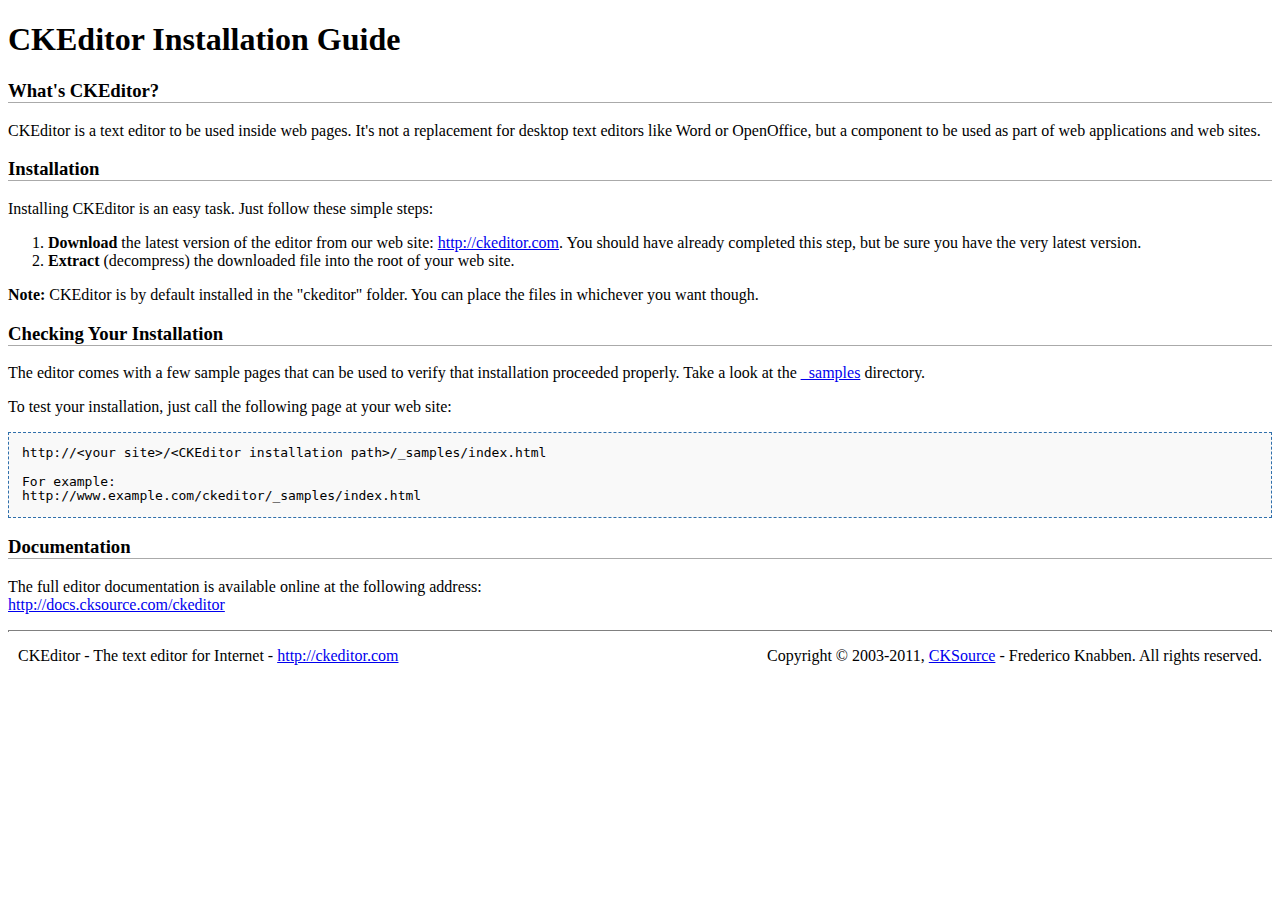
<file: feod/static/ckeditor/INSTALL.html>
<!DOCTYPE html PUBLIC "-//W3C//DTD XHTML 1.0 Transitional//EN" "http://www.w3.org/TR/xhtml1/DTD/xhtml1-transitional.dtd">
<!--
Copyright (c) 2003-2011, CKSource - Frederico Knabben. All rights reserved.
For licensing, see LICENSE.html or http://ckeditor.com/license
-->
<html xmlns="http://www.w3.org/1999/xhtml">
<head>
	<title>Installation Guide - CKEditor</title>
	<meta http-equiv="content-type" content="text/html; charset=utf-8" />
	<style type="text/css">
		h3
		{
			border-bottom: 1px solid #AAAAAA;
		}
		pre
		{
			background-color: #F9F9F9;
			border: 1px dashed #2F6FAB;
			padding: 1em;
			line-height: 1.1em;
		}
		#footer hr
		{
			margin: 10px 0 15px 0;
			height: 1px;
			border: solid 1px gray;
			border-bottom: none;
		}
		#footer p
		{
			margin: 0 10px 10px 10px;
			float: left;
		}
		#footer #copy
		{
			float: right;
		}
	</style>
</head>
<body>
	<h1>
		CKEditor Installation Guide</h1>
	<h3>
		What&#39;s CKEditor?</h3>
	<p>
		CKEditor is a text editor to be used inside web pages. It&#39;s not a replacement
		for desktop text editors like Word or OpenOffice, but a component to be used as
		part of web applications and web sites.</p>
	<h3>
		Installation</h3>
	<p>
		Installing CKEditor is an easy task. Just follow these simple steps:</p>
	<ol>
		<li><strong>Download</strong> the latest version of the editor from our web site: <a
			href="http://ckeditor.com">http://ckeditor.com</a>. You should have already completed
			this step, but be sure you have the very latest version.</li>
		<li><strong>Extract</strong> (decompress) the downloaded file into the root of your
			web site.</li>
	</ol>
	<p>
		<strong>Note:</strong> CKEditor is by default installed in the &quot;ckeditor&quot;
		folder. You can place the files in whichever you want though.</p>
	<h3>
		Checking Your Installation
	</h3>
	<p>
		The editor comes with a few sample pages that can be used to verify that installation
		proceeded properly. Take a look at the <a href="_samples">_samples</a> directory.</p>
	<p>
		To test your installation, just call the following page at your web site:</p>
	<pre>
http://&lt;your site&gt;/&lt;CKEditor installation path&gt;/_samples/index.html

For example:
http://www.example.com/ckeditor/_samples/index.html</pre>
	<h3>
		Documentation</h3>
	<p>
		The full editor documentation is available online at the following address:<br />
		<a href="http://docs.cksource.com/ckeditor">http://docs.cksource.com/ckeditor</a></p>
	<div id="footer">
		<hr />
		<p>
			CKEditor - The text editor for Internet - <a href="http://ckeditor.com/">http://ckeditor.com</a>
		</p>
		<p id="copy">
			Copyright &copy; 2003-2011, <a href="http://cksource.com/">CKSource</a> - Frederico
			Knabben. All rights reserved.
		</p>
	</div>
</body>
</html>
</file>
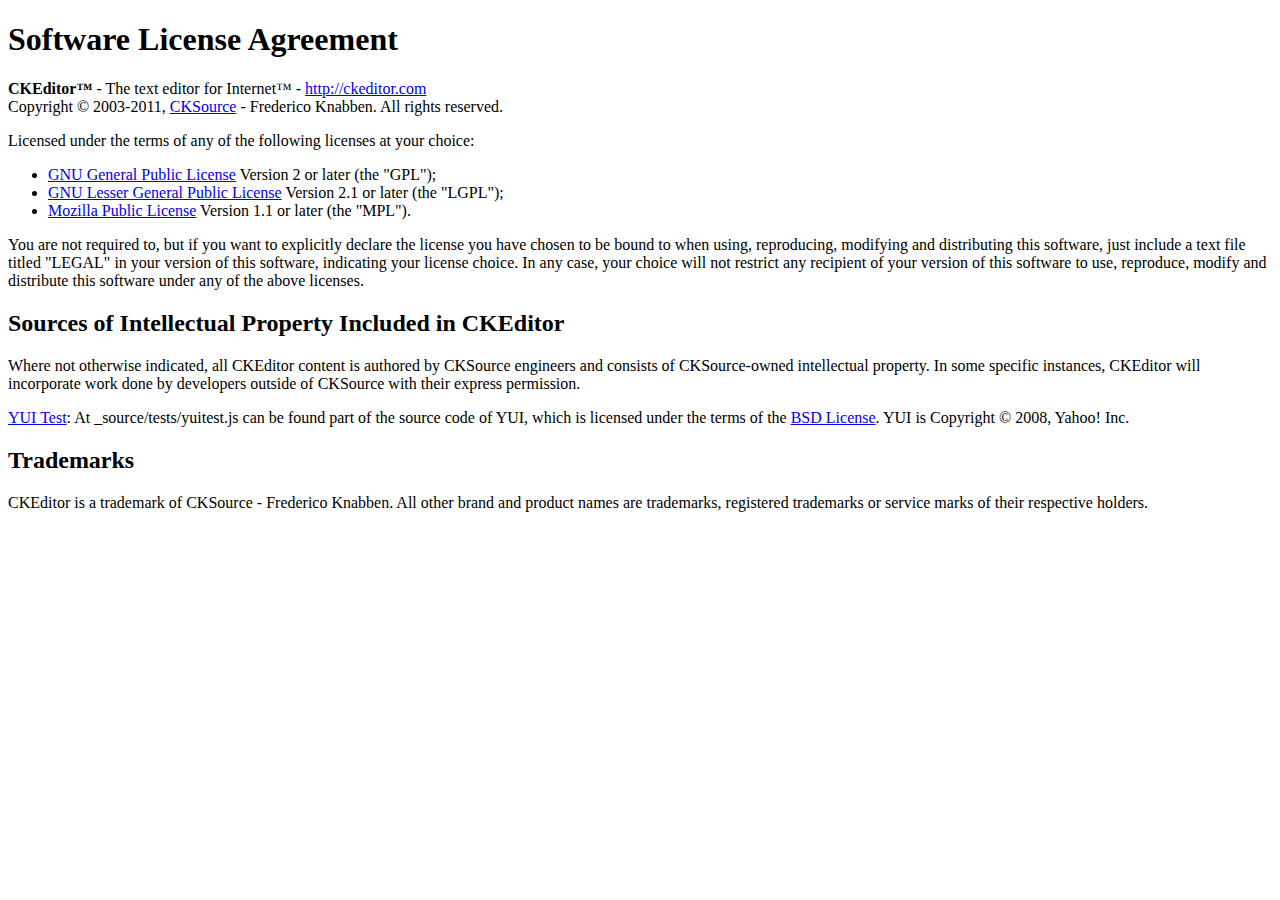
<file: feod/static/ckeditor/LICENSE.html>
<!DOCTYPE html PUBLIC "-//W3C//DTD XHTML 1.0 Transitional//EN"
	"http://www.w3.org/TR/xhtml1/DTD/xhtml1-transitional.dtd">
<!--
== BEGIN TEXT ONLY VERSION ==

Software License Agreement
==========================

CKEditor - The text editor for Internet - http://ckeditor.com
Copyright (c) 2003-2011, CKSource - Frederico Knabben. All rights reserved.

Licensed under the terms of any of the following licenses at your
choice:

 - GNU General Public License Version 2 or later (the "GPL")
   http://www.gnu.org/licenses/gpl.html
   (See Appendix A)

 - GNU Lesser General Public License Version 2.1 or later (the "LGPL")
   http://www.gnu.org/licenses/lgpl.html
   (See Appendix B)

 - Mozilla Public License Version 1.1 or later (the "MPL")
   http://www.mozilla.org/MPL/MPL-1.1.html
   (See Appendix C)

You are not required to, but if you want to explicitly declare the
license you have chosen to be bound to when using, reproducing,
modifying and distributing this software, just include a text file
titled "legal.txt" in your version of this software, indicating your
license choice.

Sources of Intellectual Property Included in CKEditor
=====================================================

Where not otherwise indicated, all CKEditor content is authored by
CKSource engineers and consists of CKSource-owned intellectual
property. In some specific instances, CKEditor will incorporate work
done by developers outside of CKSource with their express permission.

Trademarks
==========

CKEditor is a trademark of CKSource - Frederico Knabben. All other brand
and product names are trademarks, registered trademarks or service
marks of their respective holders.

Appendix A: The GPL License
===========================

		    GNU GENERAL PUBLIC LICENSE
		       Version 2, June 1991

 Copyright (C) 1989, 1991 Free Software Foundation, Inc.,
 51 Franklin Street, Fifth Floor, Boston, MA 02110-1301 USA
 Everyone is permitted to copy and distribute verbatim copies
 of this license document, but changing it is not allowed.

			    Preamble

  The licenses for most software are designed to take away your
freedom to share and change it.  By contrast, the GNU General Public
License is intended to guarantee your freedom to share and change free
software-to make sure the software is free for all its users.  This
General Public License applies to most of the Free Software
Foundation's software and to any other program whose authors commit to
using it.  (Some other Free Software Foundation software is covered by
the GNU Lesser General Public License instead.)  You can apply it to
your programs, too.

  When we speak of free software, we are referring to freedom, not
price.  Our General Public Licenses are designed to make sure that you
have the freedom to distribute copies of free software (and charge for
this service if you wish), that you receive source code or can get it
if you want it, that you can change the software or use pieces of it
in new free programs; and that you know you can do these things.

  To protect your rights, we need to make restrictions that forbid
anyone to deny you these rights or to ask you to surrender the rights.
These restrictions translate to certain responsibilities for you if you
distribute copies of the software, or if you modify it.

  For example, if you distribute copies of such a program, whether
gratis or for a fee, you must give the recipients all the rights that
you have.  You must make sure that they, too, receive or can get the
source code.  And you must show them these terms so they know their
rights.

  We protect your rights with two steps: (1) copyright the software, and
(2) offer you this license which gives you legal permission to copy,
distribute and/or modify the software.

  Also, for each author's protection and ours, we want to make certain
that everyone understands that there is no warranty for this free
software.  If the software is modified by someone else and passed on, we
want its recipients to know that what they have is not the original, so
that any problems introduced by others will not reflect on the original
authors' reputations.

  Finally, any free program is threatened constantly by software
patents.  We wish to avoid the danger that redistributors of a free
program will individually obtain patent licenses, in effect making the
program proprietary.  To prevent this, we have made it clear that any
patent must be licensed for everyone's free use or not licensed at all.

  The precise terms and conditions for copying, distribution and
modification follow.

		    GNU GENERAL PUBLIC LICENSE
   TERMS AND CONDITIONS FOR COPYING, DISTRIBUTION AND MODIFICATION

  0. This License applies to any program or other work which contains
a notice placed by the copyright holder saying it may be distributed
under the terms of this General Public License.  The "Program", below,
refers to any such program or work, and a "work based on the Program"
means either the Program or any derivative work under copyright law:
that is to say, a work containing the Program or a portion of it,
either verbatim or with modifications and/or translated into another
language.  (Hereinafter, translation is included without limitation in
the term "modification".)  Each licensee is addressed as "you".

Activities other than copying, distribution and modification are not
covered by this License; they are outside its scope.  The act of
running the Program is not restricted, and the output from the Program
is covered only if its contents constitute a work based on the
Program (independent of having been made by running the Program).
Whether that is true depends on what the Program does.

  1. You may copy and distribute verbatim copies of the Program's
source code as you receive it, in any medium, provided that you
conspicuously and appropriately publish on each copy an appropriate
copyright notice and disclaimer of warranty; keep intact all the
notices that refer to this License and to the absence of any warranty;
and give any other recipients of the Program a copy of this License
along with the Program.

You may charge a fee for the physical act of transferring a copy, and
you may at your option offer warranty protection in exchange for a fee.

  2. You may modify your copy or copies of the Program or any portion
of it, thus forming a work based on the Program, and copy and
distribute such modifications or work under the terms of Section 1
above, provided that you also meet all of these conditions:

    a) You must cause the modified files to carry prominent notices
    stating that you changed the files and the date of any change.

    b) You must cause any work that you distribute or publish, that in
    whole or in part contains or is derived from the Program or any
    part thereof, to be licensed as a whole at no charge to all third
    parties under the terms of this License.

    c) If the modified program normally reads commands interactively
    when run, you must cause it, when started running for such
    interactive use in the most ordinary way, to print or display an
    announcement including an appropriate copyright notice and a
    notice that there is no warranty (or else, saying that you provide
    a warranty) and that users may redistribute the program under
    these conditions, and telling the user how to view a copy of this
    License.  (Exception: if the Program itself is interactive but
    does not normally print such an announcement, your work based on
    the Program is not required to print an announcement.)

These requirements apply to the modified work as a whole.  If
identifiable sections of that work are not derived from the Program,
and can be reasonably considered independent and separate works in
themselves, then this License, and its terms, do not apply to those
sections when you distribute them as separate works.  But when you
distribute the same sections as part of a whole which is a work based
on the Program, the distribution of the whole must be on the terms of
this License, whose permissions for other licensees extend to the
entire whole, and thus to each and every part regardless of who wrote it.

Thus, it is not the intent of this section to claim rights or contest
your rights to work written entirely by you; rather, the intent is to
exercise the right to control the distribution of derivative or
collective works based on the Program.

In addition, mere aggregation of another work not based on the Program
with the Program (or with a work based on the Program) on a volume of
a storage or distribution medium does not bring the other work under
the scope of this License.

  3. You may copy and distribute the Program (or a work based on it,
under Section 2) in object code or executable form under the terms of
Sections 1 and 2 above provided that you also do one of the following:

    a) Accompany it with the complete corresponding machine-readable
    source code, which must be distributed under the terms of Sections
    1 and 2 above on a medium customarily used for software interchange; or,

    b) Accompany it with a written offer, valid for at least three
    years, to give any third party, for a charge no more than your
    cost of physically performing source distribution, a complete
    machine-readable copy of the corresponding source code, to be
    distributed under the terms of Sections 1 and 2 above on a medium
    customarily used for software interchange; or,

    c) Accompany it with the information you received as to the offer
    to distribute corresponding source code.  (This alternative is
    allowed only for noncommercial distribution and only if you
    received the program in object code or executable form with such
    an offer, in accord with Subsection b above.)

The source code for a work means the preferred form of the work for
making modifications to it.  For an executable work, complete source
code means all the source code for all modules it contains, plus any
associated interface definition files, plus the scripts used to
control compilation and installation of the executable.  However, as a
special exception, the source code distributed need not include
anything that is normally distributed (in either source or binary
form) with the major components (compiler, kernel, and so on) of the
operating system on which the executable runs, unless that component
itself accompanies the executable.

If distribution of executable or object code is made by offering
access to copy from a designated place, then offering equivalent
access to copy the source code from the same place counts as
distribution of the source code, even though third parties are not
compelled to copy the source along with the object code.

  4. You may not copy, modify, sublicense, or distribute the Program
except as expressly provided under this License.  Any attempt
otherwise to copy, modify, sublicense or distribute the Program is
void, and will automatically terminate your rights under this License.
However, parties who have received copies, or rights, from you under
this License will not have their licenses terminated so long as such
parties remain in full compliance.

  5. You are not required to accept this License, since you have not
signed it.  However, nothing else grants you permission to modify or
distribute the Program or its derivative works.  These actions are
prohibited by law if you do not accept this License.  Therefore, by
modifying or distributing the Program (or any work based on the
Program), you indicate your acceptance of this License to do so, and
all its terms and conditions for copying, distributing or modifying
the Program or works based on it.

  6. Each time you redistribute the Program (or any work based on the
Program), the recipient automatically receives a license from the
original licensor to copy, distribute or modify the Program subject to
these terms and conditions.  You may not impose any further
restrictions on the recipients' exercise of the rights granted herein.
You are not responsible for enforcing compliance by third parties to
this License.

  7. If, as a consequence of a court judgment or allegation of patent
infringement or for any other reason (not limited to patent issues),
conditions are imposed on you (whether by court order, agreement or
otherwise) that contradict the conditions of this License, they do not
excuse you from the conditions of this License.  If you cannot
distribute so as to satisfy simultaneously your obligations under this
License and any other pertinent obligations, then as a consequence you
may not distribute the Program at all.  For example, if a patent
license would not permit royalty-free redistribution of the Program by
all those who receive copies directly or indirectly through you, then
the only way you could satisfy both it and this License would be to
refrain entirely from distribution of the Program.

If any portion of this section is held invalid or unenforceable under
any particular circumstance, the balance of the section is intended to
apply and the section as a whole is intended to apply in other
circumstances.

It is not the purpose of this section to induce you to infringe any
patents or other property right claims or to contest validity of any
such claims; this section has the sole purpose of protecting the
integrity of the free software distribution system, which is
implemented by public license practices.  Many people have made
generous contributions to the wide range of software distributed
through that system in reliance on consistent application of that
system; it is up to the author/donor to decide if he or she is willing
to distribute software through any other system and a licensee cannot
impose that choice.

This section is intended to make thoroughly clear what is believed to
be a consequence of the rest of this License.

  8. If the distribution and/or use of the Program is restricted in
certain countries either by patents or by copyrighted interfaces, the
original copyright holder who places the Program under this License
may add an explicit geographical distribution limitation excluding
those countries, so that distribution is permitted only in or among
countries not thus excluded.  In such case, this License incorporates
the limitation as if written in the body of this License.

  9. The Free Software Foundation may publish revised and/or new versions
of the General Public License from time to time.  Such new versions will
be similar in spirit to the present version, but may differ in detail to
address new problems or concerns.

Each version is given a distinguishing version number.  If the Program
specifies a version number of this License which applies to it and "any
later version", you have the option of following the terms and conditions
either of that version or of any later version published by the Free
Software Foundation.  If the Program does not specify a version number of
this License, you may choose any version ever published by the Free Software
Foundation.

  10. If you wish to incorporate parts of the Program into other free
programs whose distribution conditions are different, write to the author
to ask for permission.  For software which is copyrighted by the Free
Software Foundation, write to the Free Software Foundation; we sometimes
make exceptions for this.  Our decision will be guided by the two goals
of preserving the free status of all derivatives of our free software and
of promoting the sharing and reuse of software generally.

			    NO WARRANTY

  11. BECAUSE THE PROGRAM IS LICENSED FREE OF CHARGE, THERE IS NO WARRANTY
FOR THE PROGRAM, TO THE EXTENT PERMITTED BY APPLICABLE LAW.  EXCEPT WHEN
OTHERWISE STATED IN WRITING THE COPYRIGHT HOLDERS AND/OR OTHER PARTIES
PROVIDE THE PROGRAM "AS IS" WITHOUT WARRANTY OF ANY KIND, EITHER EXPRESSED
OR IMPLIED, INCLUDING, BUT NOT LIMITED TO, THE IMPLIED WARRANTIES OF
MERCHANTABILITY AND FITNESS FOR A PARTICULAR PURPOSE.  THE ENTIRE RISK AS
TO THE QUALITY AND PERFORMANCE OF THE PROGRAM IS WITH YOU.  SHOULD THE
PROGRAM PROVE DEFECTIVE, YOU ASSUME THE COST OF ALL NECESSARY SERVICING,
REPAIR OR CORRECTION.

  12. IN NO EVENT UNLESS REQUIRED BY APPLICABLE LAW OR AGREED TO IN WRITING
WILL ANY COPYRIGHT HOLDER, OR ANY OTHER PARTY WHO MAY MODIFY AND/OR
REDISTRIBUTE THE PROGRAM AS PERMITTED ABOVE, BE LIABLE TO YOU FOR DAMAGES,
INCLUDING ANY GENERAL, SPECIAL, INCIDENTAL OR CONSEQUENTIAL DAMAGES ARISING
OUT OF THE USE OR INABILITY TO USE THE PROGRAM (INCLUDING BUT NOT LIMITED
TO LOSS OF DATA OR DATA BEING RENDERED INACCURATE OR LOSSES SUSTAINED BY
YOU OR THIRD PARTIES OR A FAILURE OF THE PROGRAM TO OPERATE WITH ANY OTHER
PROGRAMS), EVEN IF SUCH HOLDER OR OTHER PARTY HAS BEEN ADVISED OF THE
POSSIBILITY OF SUCH DAMAGES.

		     END OF TERMS AND CONDITIONS


Appendix B: The LGPL License
============================

		  GNU LESSER GENERAL PUBLIC LICENSE
		       Version 2.1, February 1999

 Copyright (C) 1991, 1999 Free Software Foundation, Inc.
     59 Temple Place, Suite 330, Boston, MA  02111-1307  USA
 Everyone is permitted to copy and distribute verbatim copies
 of this license document, but changing it is not allowed.

[This is the first released version of the Lesser GPL.  It also counts
 as the successor of the GNU Library Public License, version 2, hence
 the version number 2.1.]

			    Preamble

  The licenses for most software are designed to take away your
freedom to share and change it.  By contrast, the GNU General Public
Licenses are intended to guarantee your freedom to share and change
free software-to make sure the software is free for all its users.

  This license, the Lesser General Public License, applies to some
specially designated software packages-typically libraries-of the
Free Software Foundation and other authors who decide to use it.  You
can use it too, but we suggest you first think carefully about whether
this license or the ordinary General Public License is the better
strategy to use in any particular case, based on the explanations below.

  When we speak of free software, we are referring to freedom of use,
not price.  Our General Public Licenses are designed to make sure that
you have the freedom to distribute copies of free software (and charge
for this service if you wish); that you receive source code or can get
it if you want it; that you can change the software and use pieces of
it in new free programs; and that you are informed that you can do
these things.

  To protect your rights, we need to make restrictions that forbid
distributors to deny you these rights or to ask you to surrender these
rights.  These restrictions translate to certain responsibilities for
you if you distribute copies of the library or if you modify it.

  For example, if you distribute copies of the library, whether gratis
or for a fee, you must give the recipients all the rights that we gave
you.  You must make sure that they, too, receive or can get the source
code.  If you link other code with the library, you must provide
complete object files to the recipients, so that they can relink them
with the library after making changes to the library and recompiling
it.  And you must show them these terms so they know their rights.

  We protect your rights with a two-step method: (1) we copyright the
library, and (2) we offer you this license, which gives you legal
permission to copy, distribute and/or modify the library.

  To protect each distributor, we want to make it very clear that
there is no warranty for the free library.  Also, if the library is
modified by someone else and passed on, the recipients should know
that what they have is not the original version, so that the original
author's reputation will not be affected by problems that might be
introduced by others.

  Finally, software patents pose a constant threat to the existence of
any free program.  We wish to make sure that a company cannot
effectively restrict the users of a free program by obtaining a
restrictive license from a patent holder.  Therefore, we insist that
any patent license obtained for a version of the library must be
consistent with the full freedom of use specified in this license.

  Most GNU software, including some libraries, is covered by the
ordinary GNU General Public License.  This license, the GNU Lesser
General Public License, applies to certain designated libraries, and
is quite different from the ordinary General Public License.  We use
this license for certain libraries in order to permit linking those
libraries into non-free programs.

  When a program is linked with a library, whether statically or using
a shared library, the combination of the two is legally speaking a
combined work, a derivative of the original library.  The ordinary
General Public License therefore permits such linking only if the
entire combination fits its criteria of freedom.  The Lesser General
Public License permits more lax criteria for linking other code with
the library.

  We call this license the "Lesser" General Public License because it
does Less to protect the user's freedom than the ordinary General
Public License.  It also provides other free software developers Less
of an advantage over competing non-free programs.  These disadvantages
are the reason we use the ordinary General Public License for many
libraries.  However, the Lesser license provides advantages in certain
special circumstances.

  For example, on rare occasions, there may be a special need to
encourage the widest possible use of a certain library, so that it becomes
a de-facto standard.  To achieve this, non-free programs must be
allowed to use the library.  A more frequent case is that a free
library does the same job as widely used non-free libraries.  In this
case, there is little to gain by limiting the free library to free
software only, so we use the Lesser General Public License.

  In other cases, permission to use a particular library in non-free
programs enables a greater number of people to use a large body of
free software.  For example, permission to use the GNU C Library in
non-free programs enables many more people to use the whole GNU
operating system, as well as its variant, the GNU/Linux operating
system.

  Although the Lesser General Public License is Less protective of the
users' freedom, it does ensure that the user of a program that is
linked with the Library has the freedom and the wherewithal to run
that program using a modified version of the Library.

  The precise terms and conditions for copying, distribution and
modification follow.  Pay close attention to the difference between a
"work based on the library" and a "work that uses the library".  The
former contains code derived from the library, whereas the latter must
be combined with the library in order to run.

		  GNU LESSER GENERAL PUBLIC LICENSE
   TERMS AND CONDITIONS FOR COPYING, DISTRIBUTION AND MODIFICATION

  0. This License Agreement applies to any software library or other
program which contains a notice placed by the copyright holder or
other authorized party saying it may be distributed under the terms of
this Lesser General Public License (also called "this License").
Each licensee is addressed as "you".

  A "library" means a collection of software functions and/or data
prepared so as to be conveniently linked with application programs
(which use some of those functions and data) to form executables.

  The "Library", below, refers to any such software library or work
which has been distributed under these terms.  A "work based on the
Library" means either the Library or any derivative work under
copyright law: that is to say, a work containing the Library or a
portion of it, either verbatim or with modifications and/or translated
straightforwardly into another language.  (Hereinafter, translation is
included without limitation in the term "modification".)

  "Source code" for a work means the preferred form of the work for
making modifications to it.  For a library, complete source code means
all the source code for all modules it contains, plus any associated
interface definition files, plus the scripts used to control compilation
and installation of the library.

  Activities other than copying, distribution and modification are not
covered by this License; they are outside its scope.  The act of
running a program using the Library is not restricted, and output from
such a program is covered only if its contents constitute a work based
on the Library (independent of the use of the Library in a tool for
writing it).  Whether that is true depends on what the Library does
and what the program that uses the Library does.

  1. You may copy and distribute verbatim copies of the Library's
complete source code as you receive it, in any medium, provided that
you conspicuously and appropriately publish on each copy an
appropriate copyright notice and disclaimer of warranty; keep intact
all the notices that refer to this License and to the absence of any
warranty; and distribute a copy of this License along with the
Library.

  You may charge a fee for the physical act of transferring a copy,
and you may at your option offer warranty protection in exchange for a
fee.

  2. You may modify your copy or copies of the Library or any portion
of it, thus forming a work based on the Library, and copy and
distribute such modifications or work under the terms of Section 1
above, provided that you also meet all of these conditions:

    a) The modified work must itself be a software library.

    b) You must cause the files modified to carry prominent notices
    stating that you changed the files and the date of any change.

    c) You must cause the whole of the work to be licensed at no
    charge to all third parties under the terms of this License.

    d) If a facility in the modified Library refers to a function or a
    table of data to be supplied by an application program that uses
    the facility, other than as an argument passed when the facility
    is invoked, then you must make a good faith effort to ensure that,
    in the event an application does not supply such function or
    table, the facility still operates, and performs whatever part of
    its purpose remains meaningful.

    (For example, a function in a library to compute square roots has
    a purpose that is entirely well-defined independent of the
    application.  Therefore, Subsection 2d requires that any
    application-supplied function or table used by this function must
    be optional: if the application does not supply it, the square
    root function must still compute square roots.)

These requirements apply to the modified work as a whole.  If
identifiable sections of that work are not derived from the Library,
and can be reasonably considered independent and separate works in
themselves, then this License, and its terms, do not apply to those
sections when you distribute them as separate works.  But when you
distribute the same sections as part of a whole which is a work based
on the Library, the distribution of the whole must be on the terms of
this License, whose permissions for other licensees extend to the
entire whole, and thus to each and every part regardless of who wrote
it.

Thus, it is not the intent of this section to claim rights or contest
your rights to work written entirely by you; rather, the intent is to
exercise the right to control the distribution of derivative or
collective works based on the Library.

In addition, mere aggregation of another work not based on the Library
with the Library (or with a work based on the Library) on a volume of
a storage or distribution medium does not bring the other work under
the scope of this License.

  3. You may opt to apply the terms of the ordinary GNU General Public
License instead of this License to a given copy of the Library.  To do
this, you must alter all the notices that refer to this License, so
that they refer to the ordinary GNU General Public License, version 2,
instead of to this License.  (If a newer version than version 2 of the
ordinary GNU General Public License has appeared, then you can specify
that version instead if you wish.)  Do not make any other change in
these notices.

  Once this change is made in a given copy, it is irreversible for
that copy, so the ordinary GNU General Public License applies to all
subsequent copies and derivative works made from that copy.

  This option is useful when you wish to copy part of the code of
the Library into a program that is not a library.

  4. You may copy and distribute the Library (or a portion or
derivative of it, under Section 2) in object code or executable form
under the terms of Sections 1 and 2 above provided that you accompany
it with the complete corresponding machine-readable source code, which
must be distributed under the terms of Sections 1 and 2 above on a
medium customarily used for software interchange.

  If distribution of object code is made by offering access to copy
from a designated place, then offering equivalent access to copy the
source code from the same place satisfies the requirement to
distribute the source code, even though third parties are not
compelled to copy the source along with the object code.

  5. A program that contains no derivative of any portion of the
Library, but is designed to work with the Library by being compiled or
linked with it, is called a "work that uses the Library".  Such a
work, in isolation, is not a derivative work of the Library, and
therefore falls outside the scope of this License.

  However, linking a "work that uses the Library" with the Library
creates an executable that is a derivative of the Library (because it
contains portions of the Library), rather than a "work that uses the
library".  The executable is therefore covered by this License.
Section 6 states terms for distribution of such executables.

  When a "work that uses the Library" uses material from a header file
that is part of the Library, the object code for the work may be a
derivative work of the Library even though the source code is not.
Whether this is true is especially significant if the work can be
linked without the Library, or if the work is itself a library.  The
threshold for this to be true is not precisely defined by law.

  If such an object file uses only numerical parameters, data
structure layouts and accessors, and small macros and small inline
functions (ten lines or less in length), then the use of the object
file is unrestricted, regardless of whether it is legally a derivative
work.  (Executables containing this object code plus portions of the
Library will still fall under Section 6.)

  Otherwise, if the work is a derivative of the Library, you may
distribute the object code for the work under the terms of Section 6.
Any executables containing that work also fall under Section 6,
whether or not they are linked directly with the Library itself.

  6. As an exception to the Sections above, you may also combine or
link a "work that uses the Library" with the Library to produce a
work containing portions of the Library, and distribute that work
under terms of your choice, provided that the terms permit
modification of the work for the customer's own use and reverse
engineering for debugging such modifications.

  You must give prominent notice with each copy of the work that the
Library is used in it and that the Library and its use are covered by
this License.  You must supply a copy of this License.  If the work
during execution displays copyright notices, you must include the
copyright notice for the Library among them, as well as a reference
directing the user to the copy of this License.  Also, you must do one
of these things:

    a) Accompany the work with the complete corresponding
    machine-readable source code for the Library including whatever
    changes were used in the work (which must be distributed under
    Sections 1 and 2 above); and, if the work is an executable linked
    with the Library, with the complete machine-readable "work that
    uses the Library", as object code and/or source code, so that the
    user can modify the Library and then relink to produce a modified
    executable containing the modified Library.  (It is understood
    that the user who changes the contents of definitions files in the
    Library will not necessarily be able to recompile the application
    to use the modified definitions.)

    b) Use a suitable shared library mechanism for linking with the
    Library.  A suitable mechanism is one that (1) uses at run time a
    copy of the library already present on the user's computer system,
    rather than copying library functions into the executable, and (2)
    will operate properly with a modified version of the library, if
    the user installs one, as long as the modified version is
    interface-compatible with the version that the work was made with.

    c) Accompany the work with a written offer, valid for at
    least three years, to give the same user the materials
    specified in Subsection 6a, above, for a charge no more
    than the cost of performing this distribution.

    d) If distribution of the work is made by offering access to copy
    from a designated place, offer equivalent access to copy the above
    specified materials from the same place.

    e) Verify that the user has already received a copy of these
    materials or that you have already sent this user a copy.

  For an executable, the required form of the "work that uses the
Library" must include any data and utility programs needed for
reproducing the executable from it.  However, as a special exception,
the materials to be distributed need not include anything that is
normally distributed (in either source or binary form) with the major
components (compiler, kernel, and so on) of the operating system on
which the executable runs, unless that component itself accompanies
the executable.

  It may happen that this requirement contradicts the license
restrictions of other proprietary libraries that do not normally
accompany the operating system.  Such a contradiction means you cannot
use both them and the Library together in an executable that you
distribute.

  7. You may place library facilities that are a work based on the
Library side-by-side in a single library together with other library
facilities not covered by this License, and distribute such a combined
library, provided that the separate distribution of the work based on
the Library and of the other library facilities is otherwise
permitted, and provided that you do these two things:

    a) Accompany the combined library with a copy of the same work
    based on the Library, uncombined with any other library
    facilities.  This must be distributed under the terms of the
    Sections above.

    b) Give prominent notice with the combined library of the fact
    that part of it is a work based on the Library, and explaining
    where to find the accompanying uncombined form of the same work.

  8. You may not copy, modify, sublicense, link with, or distribute
the Library except as expressly provided under this License.  Any
attempt otherwise to copy, modify, sublicense, link with, or
distribute the Library is void, and will automatically terminate your
rights under this License.  However, parties who have received copies,
or rights, from you under this License will not have their licenses
terminated so long as such parties remain in full compliance.

  9. You are not required to accept this License, since you have not
signed it.  However, nothing else grants you permission to modify or
distribute the Library or its derivative works.  These actions are
prohibited by law if you do not accept this License.  Therefore, by
modifying or distributing the Library (or any work based on the
Library), you indicate your acceptance of this License to do so, and
all its terms and conditions for copying, distributing or modifying
the Library or works based on it.

  10. Each time you redistribute the Library (or any work based on the
Library), the recipient automatically receives a license from the
original licensor to copy, distribute, link with or modify the Library
subject to these terms and conditions.  You may not impose any further
restrictions on the recipients' exercise of the rights granted herein.
You are not responsible for enforcing compliance by third parties with
this License.

  11. If, as a consequence of a court judgment or allegation of patent
infringement or for any other reason (not limited to patent issues),
conditions are imposed on you (whether by court order, agreement or
otherwise) that contradict the conditions of this License, they do not
excuse you from the conditions of this License.  If you cannot
distribute so as to satisfy simultaneously your obligations under this
License and any other pertinent obligations, then as a consequence you
may not distribute the Library at all.  For example, if a patent
license would not permit royalty-free redistribution of the Library by
all those who receive copies directly or indirectly through you, then
the only way you could satisfy both it and this License would be to
refrain entirely from distribution of the Library.

If any portion of this section is held invalid or unenforceable under any
particular circumstance, the balance of the section is intended to apply,
and the section as a whole is intended to apply in other circumstances.

It is not the purpose of this section to induce you to infringe any
patents or other property right claims or to contest validity of any
such claims; this section has the sole purpose of protecting the
integrity of the free software distribution system which is
implemented by public license practices.  Many people have made
generous contributions to the wide range of software distributed
through that system in reliance on consistent application of that
system; it is up to the author/donor to decide if he or she is willing
to distribute software through any other system and a licensee cannot
impose that choice.

This section is intended to make thoroughly clear what is believed to
be a consequence of the rest of this License.

  12. If the distribution and/or use of the Library is restricted in
certain countries either by patents or by copyrighted interfaces, the
original copyright holder who places the Library under this License may add
an explicit geographical distribution limitation excluding those countries,
so that distribution is permitted only in or among countries not thus
excluded.  In such case, this License incorporates the limitation as if
written in the body of this License.

  13. The Free Software Foundation may publish revised and/or new
versions of the Lesser General Public License from time to time.
Such new versions will be similar in spirit to the present version,
but may differ in detail to address new problems or concerns.

Each version is given a distinguishing version number.  If the Library
specifies a version number of this License which applies to it and
"any later version", you have the option of following the terms and
conditions either of that version or of any later version published by
the Free Software Foundation.  If the Library does not specify a
license version number, you may choose any version ever published by
the Free Software Foundation.

  14. If you wish to incorporate parts of the Library into other free
programs whose distribution conditions are incompatible with these,
write to the author to ask for permission.  For software which is
copyrighted by the Free Software Foundation, write to the Free
Software Foundation; we sometimes make exceptions for this.  Our
decision will be guided by the two goals of preserving the free status
of all derivatives of our free software and of promoting the sharing
and reuse of software generally.

			    NO WARRANTY

  15. BECAUSE THE LIBRARY IS LICENSED FREE OF CHARGE, THERE IS NO
WARRANTY FOR THE LIBRARY, TO THE EXTENT PERMITTED BY APPLICABLE LAW.
EXCEPT WHEN OTHERWISE STATED IN WRITING THE COPYRIGHT HOLDERS AND/OR
OTHER PARTIES PROVIDE THE LIBRARY "AS IS" WITHOUT WARRANTY OF ANY
KIND, EITHER EXPRESSED OR IMPLIED, INCLUDING, BUT NOT LIMITED TO, THE
IMPLIED WARRANTIES OF MERCHANTABILITY AND FITNESS FOR A PARTICULAR
PURPOSE.  THE ENTIRE RISK AS TO THE QUALITY AND PERFORMANCE OF THE
LIBRARY IS WITH YOU.  SHOULD THE LIBRARY PROVE DEFECTIVE, YOU ASSUME
THE COST OF ALL NECESSARY SERVICING, REPAIR OR CORRECTION.

  16. IN NO EVENT UNLESS REQUIRED BY APPLICABLE LAW OR AGREED TO IN
WRITING WILL ANY COPYRIGHT HOLDER, OR ANY OTHER PARTY WHO MAY MODIFY
AND/OR REDISTRIBUTE THE LIBRARY AS PERMITTED ABOVE, BE LIABLE TO YOU
FOR DAMAGES, INCLUDING ANY GENERAL, SPECIAL, INCIDENTAL OR
CONSEQUENTIAL DAMAGES ARISING OUT OF THE USE OR INABILITY TO USE THE
LIBRARY (INCLUDING BUT NOT LIMITED TO LOSS OF DATA OR DATA BEING
RENDERED INACCURATE OR LOSSES SUSTAINED BY YOU OR THIRD PARTIES OR A
FAILURE OF THE LIBRARY TO OPERATE WITH ANY OTHER SOFTWARE), EVEN IF
SUCH HOLDER OR OTHER PARTY HAS BEEN ADVISED OF THE POSSIBILITY OF SUCH
DAMAGES.

		     END OF TERMS AND CONDITIONS


Appendix C: The MPL License
===========================

                          MOZILLA PUBLIC LICENSE
                                Version 1.1

                              ===============

1. Definitions.

     1.0.1. "Commercial Use" means distribution or otherwise making the
     Covered Code available to a third party.

     1.1. "Contributor" means each entity that creates or contributes to
     the creation of Modifications.

     1.2. "Contributor Version" means the combination of the Original
     Code, prior Modifications used by a Contributor, and the Modifications
     made by that particular Contributor.

     1.3. "Covered Code" means the Original Code or Modifications or the
     combination of the Original Code and Modifications, in each case
     including portions thereof.

     1.4. "Electronic Distribution Mechanism" means a mechanism generally
     accepted in the software development community for the electronic
     transfer of data.

     1.5. "Executable" means Covered Code in any form other than Source
     Code.

     1.6. "Initial Developer" means the individual or entity identified
     as the Initial Developer in the Source Code notice required by Exhibit
     A.

     1.7. "Larger Work" means a work which combines Covered Code or
     portions thereof with code not governed by the terms of this License.

     1.8. "License" means this document.

     1.8.1. "Licensable" means having the right to grant, to the maximum
     extent possible, whether at the time of the initial grant or
     subsequently acquired, any and all of the rights conveyed herein.

     1.9. "Modifications" means any addition to or deletion from the
     substance or structure of either the Original Code or any previous
     Modifications. When Covered Code is released as a series of files, a
     Modification is:
          A. Any addition to or deletion from the contents of a file
          containing Original Code or previous Modifications.

          B. Any new file that contains any part of the Original Code or
          previous Modifications.

     1.10. "Original Code" means Source Code of computer software code
     which is described in the Source Code notice required by Exhibit A as
     Original Code, and which, at the time of its release under this
     License is not already Covered Code governed by this License.

     1.10.1. "Patent Claims" means any patent claim(s), now owned or
     hereafter acquired, including without limitation,  method, process,
     and apparatus claims, in any patent Licensable by grantor.

     1.11. "Source Code" means the preferred form of the Covered Code for
     making modifications to it, including all modules it contains, plus
     any associated interface definition files, scripts used to control
     compilation and installation of an Executable, or source code
     differential comparisons against either the Original Code or another
     well known, available Covered Code of the Contributor's choice. The
     Source Code can be in a compressed or archival form, provided the
     appropriate decompression or de-archiving software is widely available
     for no charge.

     1.12. "You" (or "Your")  means an individual or a legal entity
     exercising rights under, and complying with all of the terms of, this
     License or a future version of this License issued under Section 6.1.
     For legal entities, "You" includes any entity which controls, is
     controlled by, or is under common control with You. For purposes of
     this definition, "control" means (a) the power, direct or indirect,
     to cause the direction or management of such entity, whether by
     contract or otherwise, or (b) ownership of more than fifty percent
     (50%) of the outstanding shares or beneficial ownership of such
     entity.

2. Source Code License.

     2.1. The Initial Developer Grant.
     The Initial Developer hereby grants You a world-wide, royalty-free,
     non-exclusive license, subject to third party intellectual property
     claims:
          (a)  under intellectual property rights (other than patent or
          trademark) Licensable by Initial Developer to use, reproduce,
          modify, display, perform, sublicense and distribute the Original
          Code (or portions thereof) with or without Modifications, and/or
          as part of a Larger Work; and

          (b) under Patents Claims infringed by the making, using or
          selling of Original Code, to make, have made, use, practice,
          sell, and offer for sale, and/or otherwise dispose of the
          Original Code (or portions thereof).

          (c) the licenses granted in this Section 2.1(a) and (b) are
          effective on the date Initial Developer first distributes
          Original Code under the terms of this License.

          (d) Notwithstanding Section 2.1(b) above, no patent license is
          granted: 1) for code that You delete from the Original Code; 2)
          separate from the Original Code;  or 3) for infringements caused
          by: i) the modification of the Original Code or ii) the
          combination of the Original Code with other software or devices.

     2.2. Contributor Grant.
     Subject to third party intellectual property claims, each Contributor
     hereby grants You a world-wide, royalty-free, non-exclusive license

          (a)  under intellectual property rights (other than patent or
          trademark) Licensable by Contributor, to use, reproduce, modify,
          display, perform, sublicense and distribute the Modifications
          created by such Contributor (or portions thereof) either on an
          unmodified basis, with other Modifications, as Covered Code
          and/or as part of a Larger Work; and

          (b) under Patent Claims infringed by the making, using, or
          selling of  Modifications made by that Contributor either alone
          and/or in combination with its Contributor Version (or portions
          of such combination), to make, use, sell, offer for sale, have
          made, and/or otherwise dispose of: 1) Modifications made by that
          Contributor (or portions thereof); and 2) the combination of
          Modifications made by that Contributor with its Contributor
          Version (or portions of such combination).

          (c) the licenses granted in Sections 2.2(a) and 2.2(b) are
          effective on the date Contributor first makes Commercial Use of
          the Covered Code.

          (d)    Notwithstanding Section 2.2(b) above, no patent license is
          granted: 1) for any code that Contributor has deleted from the
          Contributor Version; 2)  separate from the Contributor Version;
          3)  for infringements caused by: i) third party modifications of
          Contributor Version or ii)  the combination of Modifications made
          by that Contributor with other software  (except as part of the
          Contributor Version) or other devices; or 4) under Patent Claims
          infringed by Covered Code in the absence of Modifications made by
          that Contributor.

3. Distribution Obligations.

     3.1. Application of License.
     The Modifications which You create or to which You contribute are
     governed by the terms of this License, including without limitation
     Section 2.2. The Source Code version of Covered Code may be
     distributed only under the terms of this License or a future version
     of this License released under Section 6.1, and You must include a
     copy of this License with every copy of the Source Code You
     distribute. You may not offer or impose any terms on any Source Code
     version that alters or restricts the applicable version of this
     License or the recipients' rights hereunder. However, You may include
     an additional document offering the additional rights described in
     Section 3.5.

     3.2. Availability of Source Code.
     Any Modification which You create or to which You contribute must be
     made available in Source Code form under the terms of this License
     either on the same media as an Executable version or via an accepted
     Electronic Distribution Mechanism to anyone to whom you made an
     Executable version available; and if made available via Electronic
     Distribution Mechanism, must remain available for at least twelve (12)
     months after the date it initially became available, or at least six
     (6) months after a subsequent version of that particular Modification
     has been made available to such recipients. You are responsible for
     ensuring that the Source Code version remains available even if the
     Electronic Distribution Mechanism is maintained by a third party.

     3.3. Description of Modifications.
     You must cause all Covered Code to which You contribute to contain a
     file documenting the changes You made to create that Covered Code and
     the date of any change. You must include a prominent statement that
     the Modification is derived, directly or indirectly, from Original
     Code provided by the Initial Developer and including the name of the
     Initial Developer in (a) the Source Code, and (b) in any notice in an
     Executable version or related documentation in which You describe the
     origin or ownership of the Covered Code.

     3.4. Intellectual Property Matters
          (a) Third Party Claims.
          If Contributor has knowledge that a license under a third party's
          intellectual property rights is required to exercise the rights
          granted by such Contributor under Sections 2.1 or 2.2,
          Contributor must include a text file with the Source Code
          distribution titled "LEGAL" which describes the claim and the
          party making the claim in sufficient detail that a recipient will
          know whom to contact. If Contributor obtains such knowledge after
          the Modification is made available as described in Section 3.2,
          Contributor shall promptly modify the LEGAL file in all copies
          Contributor makes available thereafter and shall take other steps
          (such as notifying appropriate mailing lists or newsgroups)
          reasonably calculated to inform those who received the Covered
          Code that new knowledge has been obtained.

          (b) Contributor APIs.
          If Contributor's Modifications include an application programming
          interface and Contributor has knowledge of patent licenses which
          are reasonably necessary to implement that API, Contributor must
          also include this information in the LEGAL file.

               (c)    Representations.
          Contributor represents that, except as disclosed pursuant to
          Section 3.4(a) above, Contributor believes that Contributor's
          Modifications are Contributor's original creation(s) and/or
          Contributor has sufficient rights to grant the rights conveyed by
          this License.

     3.5. Required Notices.
     You must duplicate the notice in Exhibit A in each file of the Source
     Code.  If it is not possible to put such notice in a particular Source
     Code file due to its structure, then You must include such notice in a
     location (such as a relevant directory) where a user would be likely
     to look for such a notice.  If You created one or more Modification(s)
     You may add your name as a Contributor to the notice described in
     Exhibit A.  You must also duplicate this License in any documentation
     for the Source Code where You describe recipients' rights or ownership
     rights relating to Covered Code.  You may choose to offer, and to
     charge a fee for, warranty, support, indemnity or liability
     obligations to one or more recipients of Covered Code. However, You
     may do so only on Your own behalf, and not on behalf of the Initial
     Developer or any Contributor. You must make it absolutely clear than
     any such warranty, support, indemnity or liability obligation is
     offered by You alone, and You hereby agree to indemnify the Initial
     Developer and every Contributor for any liability incurred by the
     Initial Developer or such Contributor as a result of warranty,
     support, indemnity or liability terms You offer.

     3.6. Distribution of Executable Versions.
     You may distribute Covered Code in Executable form only if the
     requirements of Section 3.1-3.5 have been met for that Covered Code,
     and if You include a notice stating that the Source Code version of
     the Covered Code is available under the terms of this License,
     including a description of how and where You have fulfilled the
     obligations of Section 3.2. The notice must be conspicuously included
     in any notice in an Executable version, related documentation or
     collateral in which You describe recipients' rights relating to the
     Covered Code. You may distribute the Executable version of Covered
     Code or ownership rights under a license of Your choice, which may
     contain terms different from this License, provided that You are in
     compliance with the terms of this License and that the license for the
     Executable version does not attempt to limit or alter the recipient's
     rights in the Source Code version from the rights set forth in this
     License. If You distribute the Executable version under a different
     license You must make it absolutely clear that any terms which differ
     from this License are offered by You alone, not by the Initial
     Developer or any Contributor. You hereby agree to indemnify the
     Initial Developer and every Contributor for any liability incurred by
     the Initial Developer or such Contributor as a result of any such
     terms You offer.

     3.7. Larger Works.
     You may create a Larger Work by combining Covered Code with other code
     not governed by the terms of this License and distribute the Larger
     Work as a single product. In such a case, You must make sure the
     requirements of this License are fulfilled for the Covered Code.

4. Inability to Comply Due to Statute or Regulation.

     If it is impossible for You to comply with any of the terms of this
     License with respect to some or all of the Covered Code due to
     statute, judicial order, or regulation then You must: (a) comply with
     the terms of this License to the maximum extent possible; and (b)
     describe the limitations and the code they affect. Such description
     must be included in the LEGAL file described in Section 3.4 and must
     be included with all distributions of the Source Code. Except to the
     extent prohibited by statute or regulation, such description must be
     sufficiently detailed for a recipient of ordinary skill to be able to
     understand it.

5. Application of this License.

     This License applies to code to which the Initial Developer has
     attached the notice in Exhibit A and to related Covered Code.

6. Versions of the License.

     6.1. New Versions.
     Netscape Communications Corporation ("Netscape") may publish revised
     and/or new versions of the License from time to time. Each version
     will be given a distinguishing version number.

     6.2. Effect of New Versions.
     Once Covered Code has been published under a particular version of the
     License, You may always continue to use it under the terms of that
     version. You may also choose to use such Covered Code under the terms
     of any subsequent version of the License published by Netscape. No one
     other than Netscape has the right to modify the terms applicable to
     Covered Code created under this License.

     6.3. Derivative Works.
     If You create or use a modified version of this License (which you may
     only do in order to apply it to code which is not already Covered Code
     governed by this License), You must (a) rename Your license so that
     the phrases "Mozilla", "MOZILLAPL", "MOZPL", "Netscape",
     "MPL", "NPL" or any confusingly similar phrase do not appear in your
     license (except to note that your license differs from this License)
     and (b) otherwise make it clear that Your version of the license
     contains terms which differ from the Mozilla Public License and
     Netscape Public License. (Filling in the name of the Initial
     Developer, Original Code or Contributor in the notice described in
     Exhibit A shall not of themselves be deemed to be modifications of
     this License.)

7. DISCLAIMER OF WARRANTY.

     COVERED CODE IS PROVIDED UNDER THIS LICENSE ON AN "AS IS" BASIS,
     WITHOUT WARRANTY OF ANY KIND, EITHER EXPRESSED OR IMPLIED, INCLUDING,
     WITHOUT LIMITATION, WARRANTIES THAT THE COVERED CODE IS FREE OF
     DEFECTS, MERCHANTABLE, FIT FOR A PARTICULAR PURPOSE OR NON-INFRINGING.
     THE ENTIRE RISK AS TO THE QUALITY AND PERFORMANCE OF THE COVERED CODE
     IS WITH YOU. SHOULD ANY COVERED CODE PROVE DEFECTIVE IN ANY RESPECT,
     YOU (NOT THE INITIAL DEVELOPER OR ANY OTHER CONTRIBUTOR) ASSUME THE
     COST OF ANY NECESSARY SERVICING, REPAIR OR CORRECTION. THIS DISCLAIMER
     OF WARRANTY CONSTITUTES AN ESSENTIAL PART OF THIS LICENSE. NO USE OF
     ANY COVERED CODE IS AUTHORIZED HEREUNDER EXCEPT UNDER THIS DISCLAIMER.

8. TERMINATION.

     8.1.  This License and the rights granted hereunder will terminate
     automatically if You fail to comply with terms herein and fail to cure
     such breach within 30 days of becoming aware of the breach. All
     sublicenses to the Covered Code which are properly granted shall
     survive any termination of this License. Provisions which, by their
     nature, must remain in effect beyond the termination of this License
     shall survive.

     8.2.  If You initiate litigation by asserting a patent infringement
     claim (excluding declatory judgment actions) against Initial Developer
     or a Contributor (the Initial Developer or Contributor against whom
     You file such action is referred to as "Participant")  alleging that:

     (a)  such Participant's Contributor Version directly or indirectly
     infringes any patent, then any and all rights granted by such
     Participant to You under Sections 2.1 and/or 2.2 of this License
     shall, upon 60 days notice from Participant terminate prospectively,
     unless if within 60 days after receipt of notice You either: (i)
     agree in writing to pay Participant a mutually agreeable reasonable
     royalty for Your past and future use of Modifications made by such
     Participant, or (ii) withdraw Your litigation claim with respect to
     the Contributor Version against such Participant.  If within 60 days
     of notice, a reasonable royalty and payment arrangement are not
     mutually agreed upon in writing by the parties or the litigation claim
     is not withdrawn, the rights granted by Participant to You under
     Sections 2.1 and/or 2.2 automatically terminate at the expiration of
     the 60 day notice period specified above.

     (b)  any software, hardware, or device, other than such Participant's
     Contributor Version, directly or indirectly infringes any patent, then
     any rights granted to You by such Participant under Sections 2.1(b)
     and 2.2(b) are revoked effective as of the date You first made, used,
     sold, distributed, or had made, Modifications made by that
     Participant.

     8.3.  If You assert a patent infringement claim against Participant
     alleging that such Participant's Contributor Version directly or
     indirectly infringes any patent where such claim is resolved (such as
     by license or settlement) prior to the initiation of patent
     infringement litigation, then the reasonable value of the licenses
     granted by such Participant under Sections 2.1 or 2.2 shall be taken
     into account in determining the amount or value of any payment or
     license.

     8.4.  In the event of termination under Sections 8.1 or 8.2 above,
     all end user license agreements (excluding distributors and resellers)
     which have been validly granted by You or any distributor hereunder
     prior to termination shall survive termination.

9. LIMITATION OF LIABILITY.

     UNDER NO CIRCUMSTANCES AND UNDER NO LEGAL THEORY, WHETHER TORT
     (INCLUDING NEGLIGENCE), CONTRACT, OR OTHERWISE, SHALL YOU, THE INITIAL
     DEVELOPER, ANY OTHER CONTRIBUTOR, OR ANY DISTRIBUTOR OF COVERED CODE,
     OR ANY SUPPLIER OF ANY OF SUCH PARTIES, BE LIABLE TO ANY PERSON FOR
     ANY INDIRECT, SPECIAL, INCIDENTAL, OR CONSEQUENTIAL DAMAGES OF ANY
     CHARACTER INCLUDING, WITHOUT LIMITATION, DAMAGES FOR LOSS OF GOODWILL,
     WORK STOPPAGE, COMPUTER FAILURE OR MALFUNCTION, OR ANY AND ALL OTHER
     COMMERCIAL DAMAGES OR LOSSES, EVEN IF SUCH PARTY SHALL HAVE BEEN
     INFORMED OF THE POSSIBILITY OF SUCH DAMAGES. THIS LIMITATION OF
     LIABILITY SHALL NOT APPLY TO LIABILITY FOR DEATH OR PERSONAL INJURY
     RESULTING FROM SUCH PARTY'S NEGLIGENCE TO THE EXTENT APPLICABLE LAW
     PROHIBITS SUCH LIMITATION. SOME JURISDICTIONS DO NOT ALLOW THE
     EXCLUSION OR LIMITATION OF INCIDENTAL OR CONSEQUENTIAL DAMAGES, SO
     THIS EXCLUSION AND LIMITATION MAY NOT APPLY TO YOU.

10. U.S. GOVERNMENT END USERS.

     The Covered Code is a "commercial item," as that term is defined in
     48 C.F.R. 2.101 (Oct. 1995), consisting of "commercial computer
     software" and "commercial computer software documentation," as such
     terms are used in 48 C.F.R. 12.212 (Sept. 1995). Consistent with 48
     C.F.R. 12.212 and 48 C.F.R. 227.7202-1 through 227.7202-4 (June 1995),
     all U.S. Government End Users acquire Covered Code with only those
     rights set forth herein.

11. MISCELLANEOUS.

     This License represents the complete agreement concerning subject
     matter hereof. If any provision of this License is held to be
     unenforceable, such provision shall be reformed only to the extent
     necessary to make it enforceable. This License shall be governed by
     California law provisions (except to the extent applicable law, if
     any, provides otherwise), excluding its conflict-of-law provisions.
     With respect to disputes in which at least one party is a citizen of,
     or an entity chartered or registered to do business in the United
     States of America, any litigation relating to this License shall be
     subject to the jurisdiction of the Federal Courts of the Northern
     District of California, with venue lying in Santa Clara County,
     California, with the losing party responsible for costs, including
     without limitation, court costs and reasonable attorneys' fees and
     expenses. The application of the United Nations Convention on
     Contracts for the International Sale of Goods is expressly excluded.
     Any law or regulation which provides that the language of a contract
     shall be construed against the drafter shall not apply to this
     License.

12. RESPONSIBILITY FOR CLAIMS.

     As between Initial Developer and the Contributors, each party is
     responsible for claims and damages arising, directly or indirectly,
     out of its utilization of rights under this License and You agree to
     work with Initial Developer and Contributors to distribute such
     responsibility on an equitable basis. Nothing herein is intended or
     shall be deemed to constitute any admission of liability.

13. MULTIPLE-LICENSED CODE.

     Initial Developer may designate portions of the Covered Code as
     "Multiple-Licensed".  "Multiple-Licensed" means that the Initial
     Developer permits you to utilize portions of the Covered Code under
     Your choice of the NPL or the alternative licenses, if any, specified
     by the Initial Developer in the file described in Exhibit A.

EXHIBIT A -Mozilla Public License.

     ``The contents of this file are subject to the Mozilla Public License
     Version 1.1 (the "License"); you may not use this file except in
     compliance with the License. You may obtain a copy of the License at
     http://www.mozilla.org/MPL/

     Software distributed under the License is distributed on an "AS IS"
     basis, WITHOUT WARRANTY OF ANY KIND, either express or implied. See the
     License for the specific language governing rights and limitations
     under the License.

     The Original Code is ______________________________________.

     The Initial Developer of the Original Code is ________________________.
     Portions created by ______________________ are Copyright (C) ______
     _______________________. All Rights Reserved.

     Contributor(s): ______________________________________.

     Alternatively, the contents of this file may be used under the terms
     of the _____ license (the  "[___] License"), in which case the
     provisions of [______] License are applicable instead of those
     above.  If you wish to allow use of your version of this file only
     under the terms of the [____] License and not to allow others to use
     your version of this file under the MPL, indicate your decision by
     deleting  the provisions above and replace  them with the notice and
     other provisions required by the [___] License.  If you do not delete
     the provisions above, a recipient may use your version of this file
     under either the MPL or the [___] License."

     [NOTE: The text of this Exhibit A may differ slightly from the text of
     the notices in the Source Code files of the Original Code. You should
     use the text of this Exhibit A rather than the text found in the
     Original Code Source Code for Your Modifications.]

== END TEXT ONLY VERSION ==
-->
<html xmlns="http://www.w3.org/1999/xhtml">
<head>
	<title>License - CKEditor</title>
</head>
<body>
	<h1>
		Software License Agreement
	</h1>
	<p>
		<strong>CKEditor&trade;</strong> - The text editor for Internet&trade; - <a href="http://ckeditor.com">
			http://ckeditor.com</a><br />
		Copyright &copy; 2003-2011, <a href="http://cksource.com/">CKSource</a> - Frederico Knabben. All rights reserved.
	</p>
	<p>
		Licensed under the terms of any of the following licenses at your choice:
	</p>
	<ul>
		<li><a href="http://www.gnu.org/licenses/gpl.html">GNU General Public License</a> Version
			2 or later (the "GPL");</li>
		<li><a href="http://www.gnu.org/licenses/lgpl.html">GNU Lesser General Public License</a>
			Version 2.1 or later (the "LGPL");</li>
		<li><a href="http://www.mozilla.org/MPL/MPL-1.1.html">Mozilla Public License</a> Version
			1.1 or later (the "MPL").</li>
	</ul>
	<p>
		You are not required to, but if you want to explicitly declare the license you have
		chosen to be bound to when using, reproducing, modifying and distributing this software,
		just include a text file titled "LEGAL" in your version of this software, indicating
		your license choice. In any case, your choice will not restrict any recipient of
		your version of this software to use, reproduce, modify and distribute this software
		under any of the above licenses.
	</p>
	<h2>
		Sources of Intellectual Property Included in CKEditor
	</h2>
	<p>
		Where not otherwise indicated, all CKEditor content is authored by CKSource engineers
		and consists of CKSource-owned intellectual property. In some specific instances,
		CKEditor will incorporate work done by developers outside of CKSource with their
		express permission.
	</p>
	<p>
		<a href="http://developer.yahoo.com/yui/yuitest/">YUI Test</a>: At _source/tests/yuitest.js
		can be found part of the source code of YUI, which is licensed under the terms of
		the <a href="http://developer.yahoo.com/yui/license.txt">BSD License</a>. YUI is
		Copyright &copy; 2008, Yahoo! Inc.
	</p>
	<h2>
		Trademarks
	</h2>
	<p>
		CKEditor is a trademark of CKSource - Frederico Knabben. All other brand and product
		names are trademarks, registered trademarks or service marks of their respective
		holders.
	</p>
</body>
</html>
</file>
<file: feod/static/ckeditor/_samples/sample.css>
/*
Copyright (c) 2003-2011, CKSource - Frederico Knabben. All rights reserved.
For licensing, see LICENSE.html or http://ckeditor.com/license
*/

html, body, h1, h2, h3, h4, h5, h6, div, span, blockquote, p, address, form, fieldset, img, ul, ol, dl, dt, dd, li, hr, table, td, th, strong, em, sup, sub, dfn, ins, del, q, cite, var, samp, code, kbd, tt, pre {
	line-height: 1.5em;
}

body {
	padding:10px 30px;
}

input, textarea, select, option, optgroup, button, td, th {
	font-size: 100%;
}

pre,
code,
kbd,
samp,
tt{
  font-family: monospace,monospace;
  font-size: 1em;
}

h1.samples {
  color:#0782C1;
  font-size:200%;
  font-weight:normal;
  margin: 0;
  padding: 0;
}

h2.samples {
  color:#000000;
  font-size:130%;
  margin: 0;
  padding: 0;
}

p, blockquote, address, form, pre, dl, h1.samples, h2.samples {
	margin-bottom:15px;
}

ul.samples {
	margin-bottom:15px;
}

.clear {
	clear:both;
}

fieldset
{
	margin: 0;
	padding: 10px;
}

body, input, textarea {
	color: #333333;
	font-family: Arial, Helvetica, sans-serif;
}

body {
	font-size: 75%;
}

a.samples {
	color:#189DE1;
	text-decoration:none;
}

a.samples:hover {
  text-decoration:underline;
}

form
{
	margin: 0;
	padding: 0;
}

pre.samples
{
	background-color: #F7F7F7;
	border: 1px solid #D7D7D7;
	overflow: auto;
	padding: 0.25em;
}

#alerts
{
	color: Red;
}

#footer hr
{
	margin: 10px 0 15px 0;
	height: 1px;
	border: solid 1px gray;
	border-bottom: none;
}

#footer p
{
	margin: 0 10px 10px 10px;
	float: left;
}

#footer #copy
{
	float: right;
}

#outputSample
{
	width: 100%;
	table-layout: fixed;
}

#outputSample thead th
{
	color: #dddddd;
	background-color: #999999;
	padding: 4px;
	white-space: nowrap;
}

#outputSample tbody th
{
	vertical-align: top;
	text-align: left;
}

#outputSample pre
{
	margin: 0;
	padding: 0;
	white-space: pre; /* CSS2 */
	white-space: -moz-pre-wrap; /* Mozilla*/
	white-space: -o-pre-wrap; /* Opera 7 */
	white-space: pre-wrap; /* CSS 2.1 */
	white-space: pre-line; /* CSS 3 (and 2.1 as well, actually) */
	word-wrap: break-word; /* IE */
}

.description {
	border: 1px dotted #B7B7B7;
	margin-bottom: 10px;
	padding: 10px 10px 0;
}

label {
	display: block;
	margin-bottom:6px;
}

.cke_dialog label
{
	display: inline;
	margin-bottom: auto;
}
</file>
